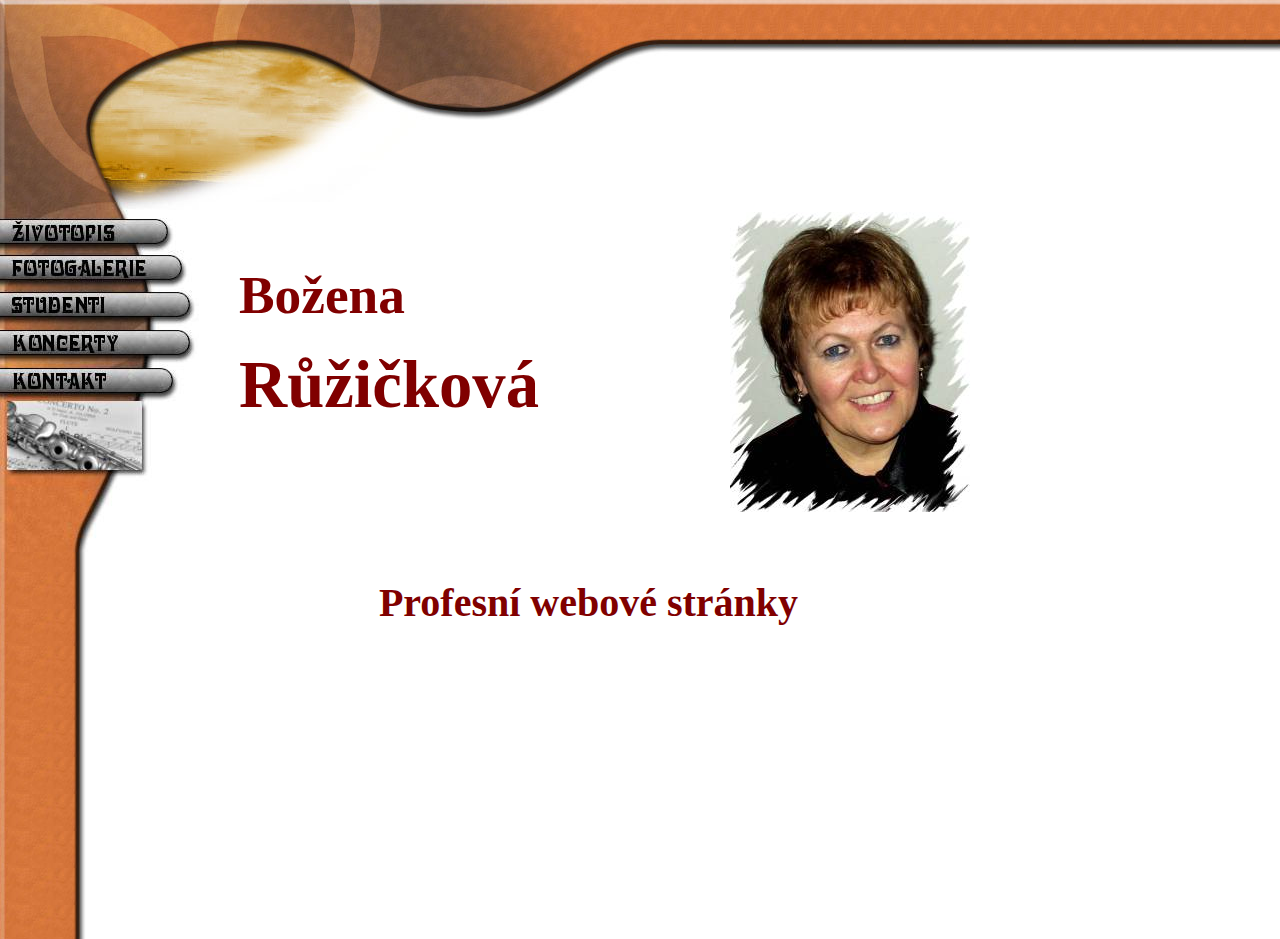
<file: index.html>
<!DOCTYPE HTML PUBLIC "-//W3C//DTD HTML 4.01 Transitional//EN">
<html lang="cs"><head>

       
    <link rel="stylesheet" href="style.css" type="text/css">     
    <meta http-equiv="Content-Language" content="cs">  
    <meta http-equiv="Content-Type" content="text/html; charset=utf-8">     
    <meta name="keywords" content="flétna,flute,ruzickova,růžičková,konzervatoř,konzervator,konservatorium,conservatoire,conservatory,Brno">     
    <meta name="description" content="Profesní webové stránky prof. Boženy Růžičkové,Profession web pages prof. Bozena Ruzickova">     
    <link rel="SHORTCUT ICON" type="image/x-icon" href="http://ruzickovabozena.xvx.cz/favicon.ico">     
    <meta name="robots" content="index,follow"><title>Růžičková Božena</title>  
            
    <style fprolloverstyle="">A:hover {color: #FF0000; font-weight: bold}   
    </style>     
    <style type="text/css">
    </style></head><body style="direction: ltr;" topmargin="0" leftmargin="0" alink="#000000" vlink="#000080">
    <div align="center">
      <center>
        <table border="0" cellpadding="0" cellspacing="0" height="111" width="100%">  
          <tbody>    
            <tr>      
              <td rowspan="2" height="111" width="668"> 
                <img src="images/header%28without-title%29.jpg" border="0" height="202" width="668"></td>      
              <td background="images/headsliver.jpg" height="29">
                <br>      </td>    
            </tr>    
            <tr>      
              <td height="84">&nbsp;</td>    
            </tr>  
          </tbody>
        </table>
      </center>
    </div>
    <div align="center">
      <center>
        <table style="width: 978px; height: 737px;" align="left" border="0" cellpadding="0" cellspacing="0">  
          <tbody>    
            <tr>      
              <td background="images/left.jpg" valign="top" width="188">
                <map name="FPMap0"><area href="zivotopis.htm" coords="0, 18, 169, 43" shape="rect"><area href="fotogalerie.htm" coords="0, 53, 181, 77" shape="rect"><area href="studenti.htm" coords="0, 89, 192, 116" shape="rect"><area href="nahravky.htm" coords="0, 129, 192, 154" shape="rect"><area href="kontakt.htm" coords="0, 166, 175, 191" shape="rect"><area href="http://www.konzervatorbrno.eu" shape="rect" coords="7, 198, 143, 269">      
                        
                        
                        
                        
                        
                        
                </map>      
                <img src="images/logomenu-withouttext.jpg" usemap="#FPMap0" border="0" height="350" width="199">      
                <p>&nbsp; 
                </p>      
                <p>&nbsp;
                </p>      
                <p>&nbsp;
                </p>      
                <p>&nbsp;
                </p>      
                <p>&nbsp;
                </p>      
                <p>&nbsp;
                </p>      </td>      
              <td valign="top">
                <font color="#800000">      
                  <h1 align="center">
                    <img src="images/br.jpg" align="right" border="0" height="300" hspace="0" vspace="10" width="248"></h1>      
                  <blockquote>        
                    <h1 align="left"><b>
                        <span style="font-size: 40pt;">
                          <br>Božena
                        </span></b></h1>        
                    <h1 align="left"><b>
                        <span style="font-size: 50pt;">Růžičková
                          <br>&nbsp;
                        </span></b></h1>        
                    <h1 align="right">&nbsp;</h1>        
                    <h1 style="text-align: center;"><b>
                        <span style="font-size: 30pt;">Profesní webové stránky
                        </span></b></h1>      
                  </blockquote>      
                </font>      
                      </td>    
            </tr>  
          </tbody>
        </table>
      </center>
    </div>
  </body></html>
</file>
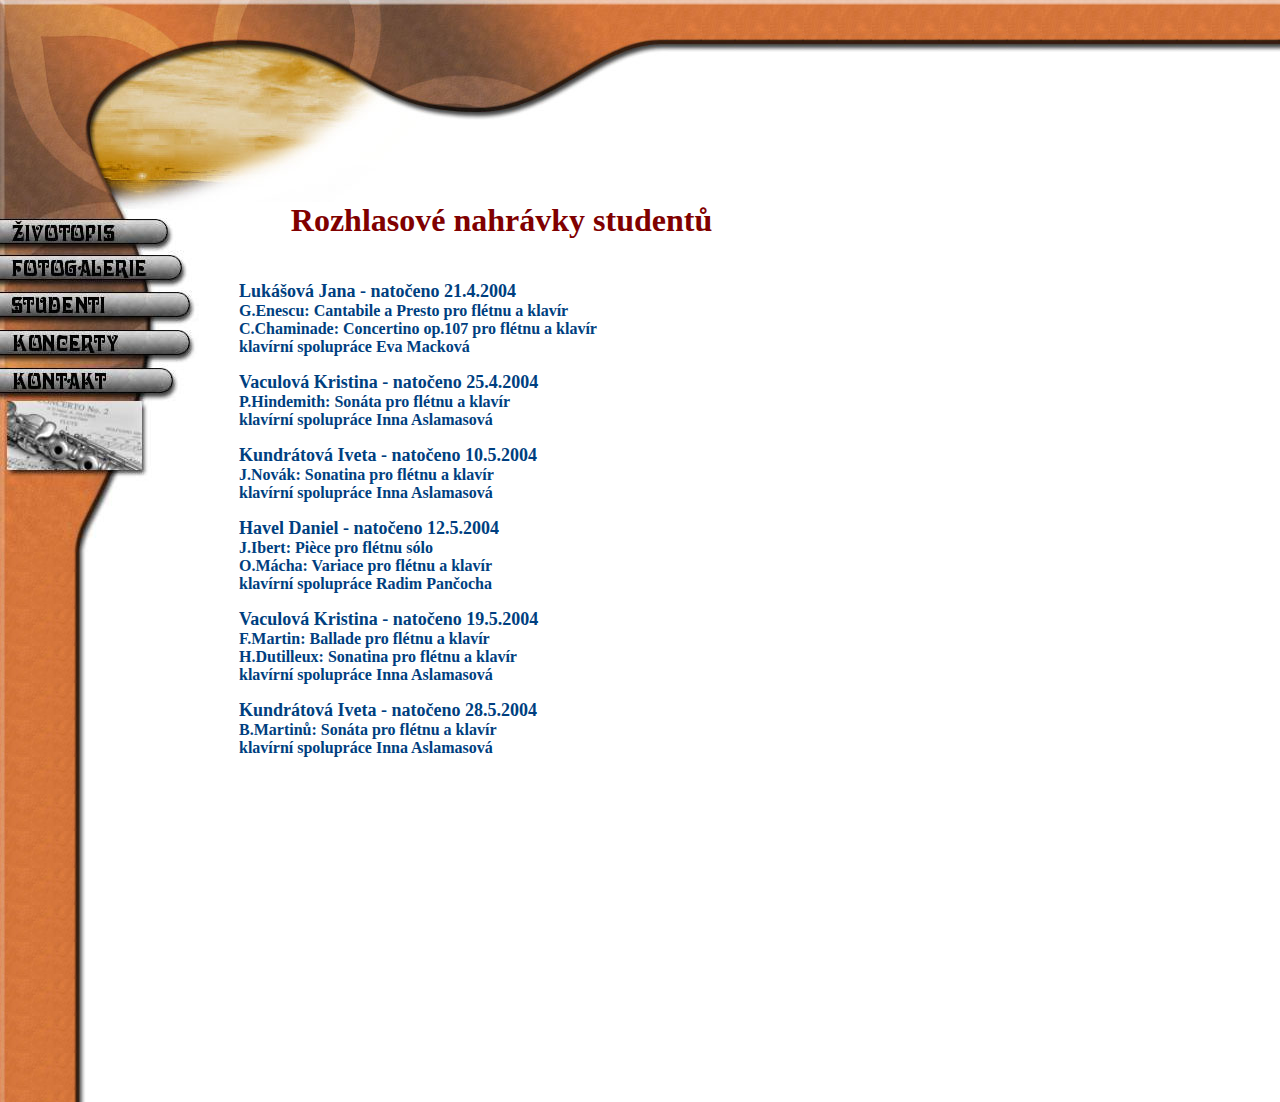
<file: devet.htm>
<!DOCTYPE HTML PUBLIC "-//W3C//DTD HTML 4.01 Transitional//EN">
<html lang="cs">
  <head>
    <link rel="stylesheet" href="style.css" type="text/css">
    <meta http-equiv="Content-Type" content="text/html; charset=utf-8">
    <meta http-equiv="Content-Language" content="cs">
    <title>Růžičková Božena - Rozhlasové nahrávky studentů
    </title>
    <style fprolloverstyle>A:hover {color: #FF0000; font-weight: bold} 
    </style>
    <style type="text/css">
    </style>
  </head>
  <body topmargin="0" leftmargin="0" vlink="#000080" alink="#000000">
    <div align="center">
      <center>
        <table border="0" cellpadding="0" cellspacing="0" width="100%" height="111">
          <tr>
            <td width="668" rowspan="2" height="111">
              <img border="0" src="images/header(without-title).jpg" width="668" height="202"></td>
            <td background="images/headsliver.jpg" height="29"></td>
          </tr>
          <tr>
            <td height="84">&nbsp;</td>
          </tr>
        </table>
      </center>
    </div>
    <div align="center">
      <center>
        <table border="0" cellpadding="0" cellspacing="0" width="804" align="left" height="100%">
          <tr>
            <td width="188" background="images/left.jpg" valign="top">
              <map name="FPMap0">
                <area href="zivotopis.htm" coords="0, 18, 169, 43" shape="rect">
                <area href="fotogalerie.htm" coords="0, 53, 181, 77" shape="rect">
                <area href="studenti.htm" coords="0, 89, 192, 116" shape="rect">
                <area href="nahravky.htm" coords="0, 129, 192, 154" shape="rect">
                <area href="kontakt.htm" coords="0, 166, 175, 191" shape="rect">
                <area href="index.html" shape="rect" coords="7, 198, 143, 269">
              </map>
              <img border="0" src="images/logomenu-withouttext.jpg" usemap="#FPMap0" width="199" height="350">
              <p>&nbsp; 
                <p>&nbsp;
                </p>
                <p>&nbsp;
                </p>
                <p>&nbsp;
                </p>
                <p>&nbsp;
                </p>
                <p>&nbsp;
                </p></td>
            <td valign="top">
              <h1 align="center"><b>
                  <font color="#800000">Rozhlasové nahrávky studentů
                  </font></b></h1>
              <blockquote>
                <p align="left" class="style2">
                  <font size="4">
                    <br>Lukášová Jana - natočeno 21.4.2004
                  </font>
                  <br>G.Enescu: Cantabile a Presto pro flétnu a klavír
                  <br>C.Chaminade: Concertino op.107 pro flétnu a klavír
                  <br>klavírní spolupráce Eva Macková
                </p>
                <p align="left" class="style2">
                  <font size="4">Vaculová Kristina - natočeno  25.4.2004
                  </font>
                  <br>P.Hindemith: Sonáta pro flétnu a klavír
                  <br>klavírní spolupráce Inna Aslamasová
                </p>
                <p align="left" class="style2">
                  <font size="4">Kundrátová Iveta - natočeno  10.5.2004
                  </font>
                  <br>J.Novák: Sonatina pro flétnu a klavír
                  <br>klavírní spolupráce Inna Aslamasová
                </p>
                <p align="left" class="style2">
                  <font size="4">Havel Daniel - natočeno 12.5.2004
                  </font>
                  <br>J.Ibert: Pi&egrave;ce pro flétnu sólo
                  <br>O.Mácha: Variace pro flétnu a klavír
                  <br>klavírní spolupráce Radim Pančocha
                </p>
                <p align="left" class="style2">
                  <font size="4">Vaculová Kristina - natočeno  19.5.2004
                  </font>
                  <br>F.Martin: Ballade pro flétnu a klavír
                  <br>H.Dutilleux: Sonatina pro flétnu a klavír
                  <br>klavírní spolupráce Inna Aslamasová
                </p>
                <p align="left" class="style2">
                  <font size="4">Kundrátová Iveta - natočeno  28.5.2004
                  </font>
                  <br>B.Martinů: Sonáta pro flétnu a klavír
                  <br>klavírní spolupráce Inna Aslamasová
                </p>
              </blockquote></td>
          </tr>
        </table>
      </center>
    </div>
  </body>
</html>
</file>
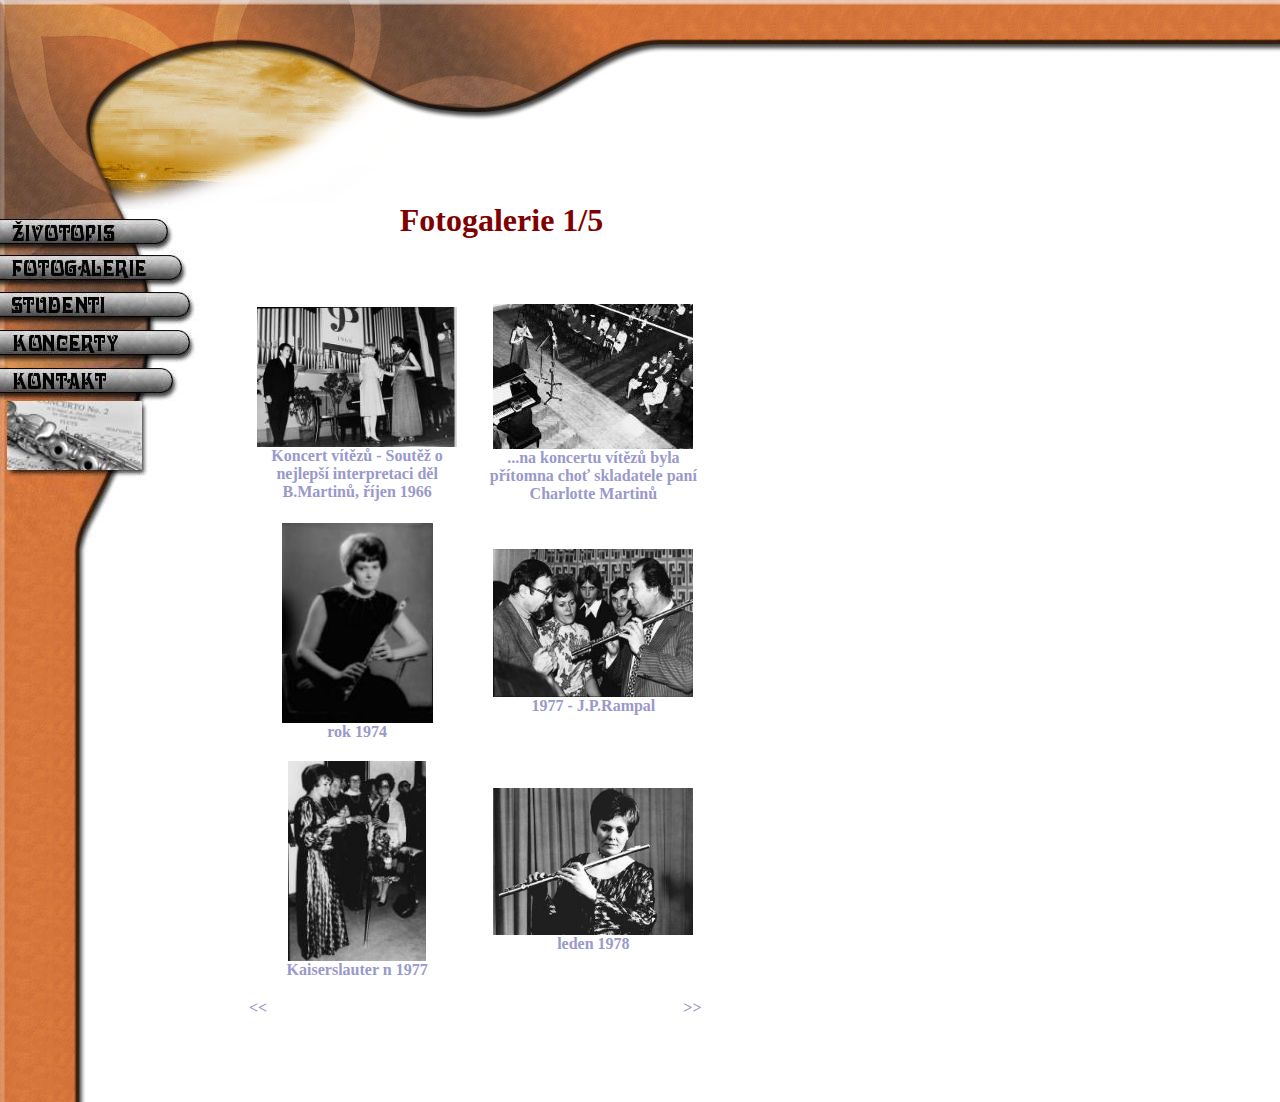
<file: fotogalerie.htm>
<!DOCTYPE HTML PUBLIC "-//W3C//DTD HTML 4.01 Transitional//EN">
<html lang="cs">
  <head>  
    <link rel="stylesheet" href="style.css" type="text/css">  
    <meta http-equiv="Content-Type" content="text/html; charset=utf-8">  
    <meta http-equiv="Content-Language" content="cs">  
    <title>Růžičková Božena - Fotogalerie 1
    </title>  
    <style fprolloverstyle="">a:hover      { color: #FF0000; font-weight: bold }   
    </style>  
    <style type="text/css">
    </style>
  </head>
  <body style="direction: ltr;" topmargin="0" leftmargin="0" alink="#000000" vlink="#000080">
    <div align="center">
      <center>
        <table border="0" cellpadding="0" cellspacing="0" height="111" width="100%">  
          <tbody>    
            <tr>      
              <td rowspan="2" height="111" width="668">      
                <img src="images/header%28without-title%29.jpg" border="0" height="202" width="668"></td>      
              <td background="images/headsliver.jpg" height="29"></td>    
            </tr>    
            <tr>      
              <td height="84">&nbsp;</td>    
            </tr>  
          </tbody>
        </table>
      </center>
    </div>
    <div align="center">
      <center>
        <table align="left" border="0" cellpadding="0" cellspacing="0" height="100%" width="804">  
          <tbody>    
            <tr>      
              <td background="images/left.jpg" valign="top" width="188">
                <map name="FPMap0">      
                  <area href="zivotopis.htm" coords="0, 18, 169, 43" shape="rect">      
                  <area href="fotogalerie.htm" coords="0, 53, 181, 77" shape="rect">      
                  <area href="studenti.htm" coords="0, 89, 192, 116" shape="rect">      
                  <area href="nahravky.htm" coords="0, 129, 192, 154" shape="rect">      
                  <area href="kontakt.htm" coords="0, 166, 175, 191" shape="rect">      
                  <area href="index.html" shape="rect" coords="7, 198, 143, 269">      
                </map>      
                <img src="images/logomenu-withouttext.jpg" usemap="#FPMap0" border="0" height="350" width="199">      
                <p>&nbsp;       
                </p>      
                <p>&nbsp;
                </p>      
                <p>&nbsp;
                </p>      
                <p>&nbsp;
                </p>      
                <p>&nbsp;
                </p>      
                <p>&nbsp;
                </p>      </td>      
              <td valign="top">      
                <h1 align="center">
                  <font color="#800000">Fotogalerie 1/5
                  </font></h1>      
                <blockquote>        
                  <p class="style2">&nbsp;
                  </p>        
                  <table style="border-collapse: collapse;" id="AutoNumber1" border="0" bordercolor="#111111" cellpadding="10" width="90%">  
                    <tbody>            
                      <tr>    
                        <td class="style2" align="center" width="33%">    
                          <a href="images/foto/koncertvit66.jpg">    
                            <img src="images/foto/m_koncertvit66.jpg" alt="Besedn&iacute; dům 9.10.66 - kl.dopr. Jaroslav Sm&yacute;kal, Eva &Scaron;lapansk&aacute;" border="0" height="140" width="200">
                            <br>    Koncert v&iacute;tězů - Soutěž o nejlep&scaron;&iacute; interpretaci děl B.Martinů, ř&iacute;jen 1966</a></td>    
                        <td class="style2" align="center" width="33%">    
                          <a href="images/zivot/koncertvitezu.jpg">    
                            <img src="images/zivot/m_koncertvitezu.jpg" alt="prvn&iacute; řada, třet&iacute; zprava" border="0" height="145" width="200">
                            <br>    ...na koncertu v&iacute;tězů byla př&iacute;tomna choť skladatele pan&iacute; Charlotte Martinů</a></td>  
                      </tr>  
                      <tr>    
                        <td class="style2" align="center" width="33%">    
                          <a href="images/foto/1974.jpg">    
                            <img src="images/foto/m_1974.jpg" border="0" height="200" width="151">
                            <br>    rok 1974</a></td>    
                        <td class="style2" align="center" width="33%">    
                          <a href="images/foto/rampal.jpg">    
                            <img src="images/foto/m_rampal.jpg" alt="vlevo - Milan Munclinger" border="0" height="148" width="200">
                            <br>    1977 - J.P.Rampal</a></td>  
                      </tr>  
                      <tr>    
                        <td class="style2" align="center" width="33%">    
                          <a href="images/foto/kaiserslautern.jpg">    
                            <img src="images/foto/m_kaiserslautern.jpg" border="0" height="200" width="138">
                            <br>    Kaiserslauter
                            <span lang="en-us">n 1977
                            </span></a></td>    
                        <td class="style2" align="center" width="33%">    
                          <a href="images/foto/leden78.jpg">    
                            <img src="images/foto/m_leden78.jpg" border="0" height="147" width="200">
                            <br>    leden 1978</a></td>  
                      </tr>  
                      <tr>    
                        <td class="style2" align="center" width="33%">                   
                          <p class="style2" align="left">
                            <span lang="en-us">    
                              <a href="fotogalerie5.htm">&lt;&lt;</a>
                            </span>
                          </p>              </td>    
                        <td class="style2" align="center" width="33%">                   
                          <p class="style2" align="right">
                            <a href="fotogalerie2.htm">&gt;&gt;</a>
                          </p>              </td>  
                      </tr>             
                    </tbody>        
                  </table>      
                </blockquote>      </td>    
            </tr>  
          </tbody>
        </table>
      </center>
    </div>
    <p>&nbsp;
    </p>
  </body>
</html>
</file>
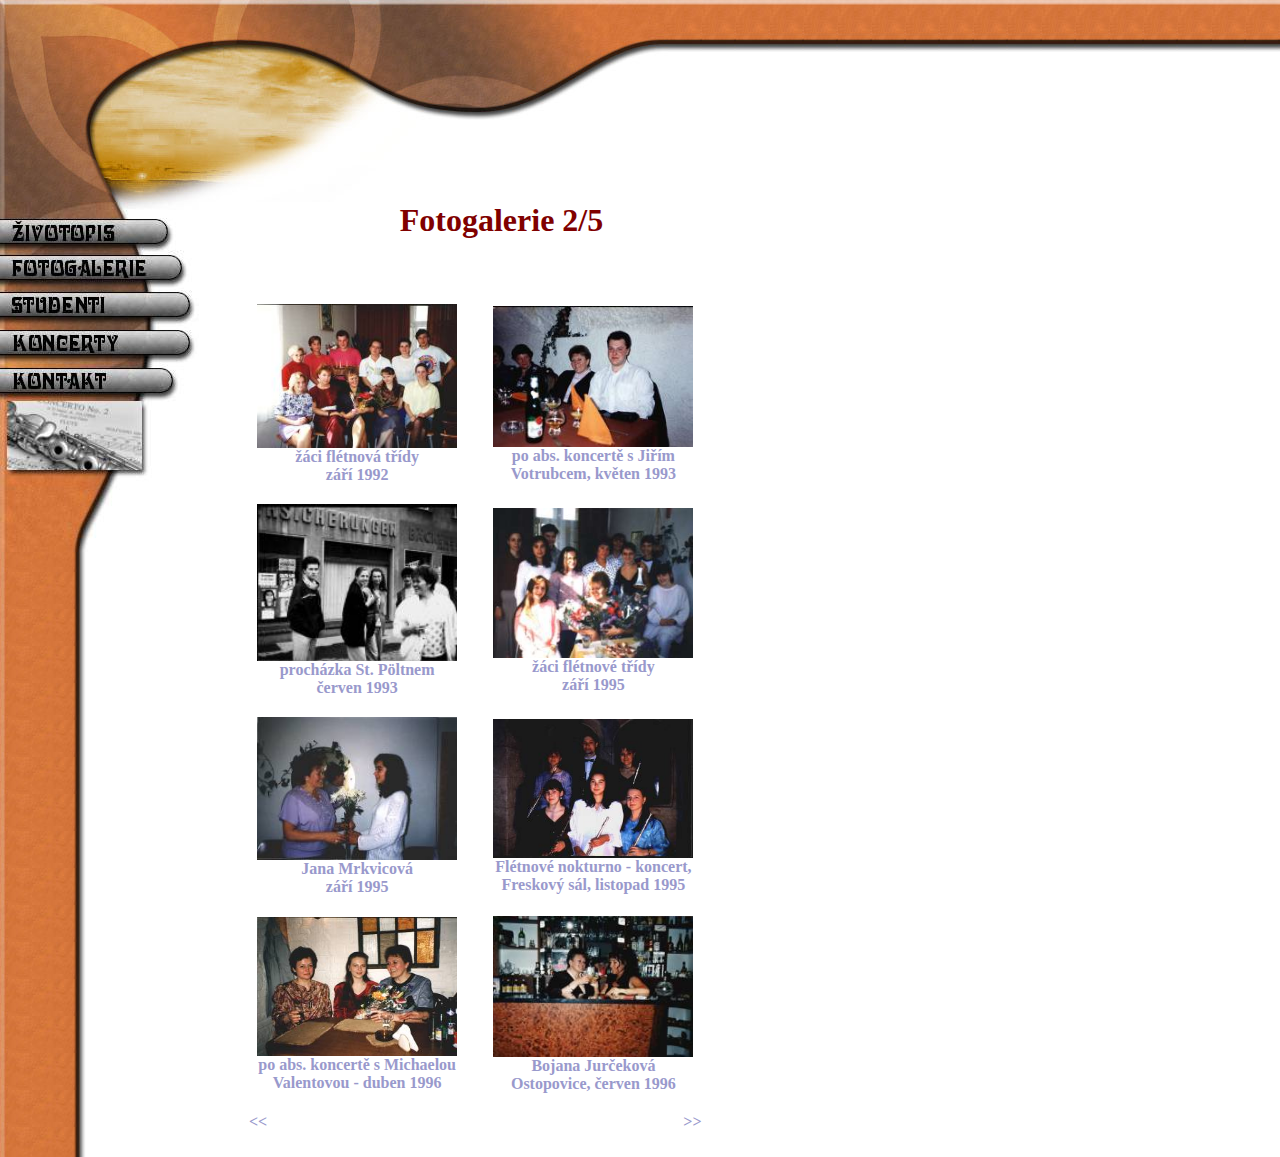
<file: fotogalerie2.htm>
<!DOCTYPE HTML PUBLIC "-//W3C//DTD HTML 4.01 Transitional//EN">
<html lang="cs">
  <head>  
    <link rel="stylesheet" href="style.css" type="text/css">  
    <meta http-equiv="Content-Type" content="text/html; charset=utf-8">  
    <meta http-equiv="Content-Language" content="cs">  
    <title>Růžičková Božena - Fotogalerie 2
    </title>  
    <style fprolloverstyle="">a:hover      { color: #FF0000; font-weight: bold }   
    </style>  
    <style type="text/css">
    </style>
  </head>
  <body style="direction: ltr;" topmargin="0" leftmargin="0" alink="#000000" vlink="#000080">
    <div align="center">
      <center>
        <table border="0" cellpadding="0" cellspacing="0" height="111" width="100%">  
          <tbody>    
            <tr>      
              <td rowspan="2" height="111" width="668">      
                <img src="images/header%28without-title%29.jpg" border="0" height="202" width="668"></td>      
              <td background="images/headsliver.jpg" height="29"></td>    
            </tr>    
            <tr>      
              <td height="84">&nbsp;</td>    
            </tr>  
          </tbody>
        </table>
      </center>
    </div>
    <div align="center">
      <center>
        <table align="left" border="0" cellpadding="0" cellspacing="0" height="100%" width="804">  
          <tbody>    
            <tr>      
              <td background="images/left.jpg" valign="top" width="188">
                <map name="FPMap0">      
                  <area href="zivotopis.htm" coords="0, 18, 169, 43" shape="rect">      
                  <area href="fotogalerie.htm" coords="0, 53, 181, 77" shape="rect">      
                  <area href="studenti.htm" coords="0, 89, 192, 116" shape="rect">      
                  <area href="nahravky.htm" coords="0, 129, 192, 154" shape="rect">      
                  <area href="kontakt.htm" coords="0, 166, 175, 191" shape="rect">      
                  <area href="index.html" shape="rect" coords="7, 198, 143, 269">      
                </map>      
                <img src="images/logomenu-withouttext.jpg" usemap="#FPMap0" border="0" height="350" width="199">      
                <p>&nbsp;       
                </p>      
                <p>&nbsp;
                </p>      
                <p>&nbsp;
                </p>      
                <p>&nbsp;
                </p>      
                <p>&nbsp;
                </p>      
                <p>&nbsp;
                </p>      </td>      
              <td valign="top">      
                <h1 align="center">
                  <font color="#800000">Fotogalerie 2/5
                  </font></h1>      
                <blockquote>        
                  <p class="style2">&nbsp;
                  </p>        
                  <table style="border-collapse: collapse;" id="AutoNumber1" border="0" bordercolor="#111111" cellpadding="10" width="90%">  
                    <tbody>            
                      <tr>    
                        <td class="style2" align="center" width="33%">                   
                          <p class="style2" align="center">
                            <a href="images/foto/fl92.jpg">    
                              <img src="images/foto/m_fl92.jpg" alt="Zavadilov&aacute;, Mrkvicov&aacute;, Votrubec, prof. Va&scaron;ek, Kaniov&aacute;, Kratochv&iacute;l, Musilov&aacute;, jurčekov&aacute;, Valentov&aacute;, Olivov&aacute;" border="0" height="144" width="200">
                              <br>    ž&aacute;ci fl&eacute;tnov&aacute; tř&iacute;dy
                              <br>    z&aacute;ř&iacute; 1992</a>
                          </p>              </td>    
                        <td class="style2" align="center" width="33%">    
                          <a href="images/foto/votrubec.jpg">    
                            <img src="images/foto/m_votrubec.jpg" border="0" height="141" width="200">
                            <br>    po abs. koncertě s Jiř&iacute;m Votrubcem, květen 1993</a></td>  
                      </tr>  
                      <tr>    
                        <td class="style2" align="center" width="33%">    
                          <a href="images/foto/poltne.jpg">    
                            <img src="images/foto/m_poltne.jpg" alt="druh&aacute; zleva - Petra Olivov&aacute;" border="0" height="157" width="200">
                            <br>    proch&aacute;zka St. P&ouml;ltnem
                            <br>    červen 1993</a></td>    
                        <td class="style2" align="center" width="33%">    
                          <a href="images/foto/ft95.jpg">    
                            <img src="images/foto/m_ft95.jpg" alt="Olivov&aacute;, Voj&aacute;ček, Majdov&aacute;, Mrkvicov&aacute;, Klementov&aacute;, Jurčekov&aacute;, Chlebn&iacute;čkov&aacute;, Vaněček, Valentov&aacute;, Cenkov&aacute;" border="0" height="150" width="200">
                            <br>    ž&aacute;ci     fl&eacute;tnov&eacute; tř&iacute;dy
                            <br>    z&aacute;ř&iacute; 1995</a></td>  
                      </tr>  
                      <tr>    
                        <td class="style2" align="center" width="33%">    
                          <a href="images/foto/mrkvicova.jpg">    
                            <img src="images/foto/m_mrkvicova.jpg" border="0" height="143" width="200">
                            <br>    Jana Mrkvicov&aacute;
                            <br>    z&aacute;ř&iacute; 1995</a></td>    
                        <td class="style2" align="center" width="33%">    
                          <a href="images/foto/fn95.jpg">    
                            <img src="images/foto/m_fn95.jpg" alt="Cenkov&aacute;, Mrkvicov&aacute;, Valentov&aacute;, Majdov&aacute;, Voj&aacute;ček, Chlebn&iacute;čkov&aacute;" border="0" height="139" width="200">
                            <br>    Fl&eacute;tnov&eacute; nokturno - koncert, Freskov&yacute; s&aacute;l, listopad 1995</a></td>  
                      </tr>  
                      <tr>    
                        <td class="style2" align="center" width="33%">                   
                          <p class="style2">    
                            <a href="images/foto/valentova96.jpg">    
                              <img src="images/foto/m_valentova96.jpg" border="0" height="139" width="200">
                              <br>    po abs. koncertě s Michaelou Valentovou - duben 1996</a>
                          </p>              </td>    
                        <td class="style2" align="center" width="33%">    
                          <a href="images/foto/jurcek.jpg">    
                            <img src="images/foto/m_jurcek.jpg" border="0" height="141" width="200">
                            <br>    Bojana Jurčekov&aacute;
                            <br>    Ostopovice, červen 1996</a></td>  
                      </tr>  
                      <tr>    
                        <td class="style2" width="33%">                   
                          <p class="style2" align="left">
                            <a href="fotogalerie.htm">&lt;&lt;</a>
                          </p>              </td>    
                        <td class="style2" width="33%">                   
                          <p class="style2" align="right">    
                            <a href="fotogalerie3.htm">&gt;&gt;</a>
                          </p>              </td>  
                      </tr>          
                    </tbody>        
                  </table>      
                </blockquote>      </td>    
            </tr>  
          </tbody>
        </table>
      </center>
    </div>
  </body>
</html>
</file>
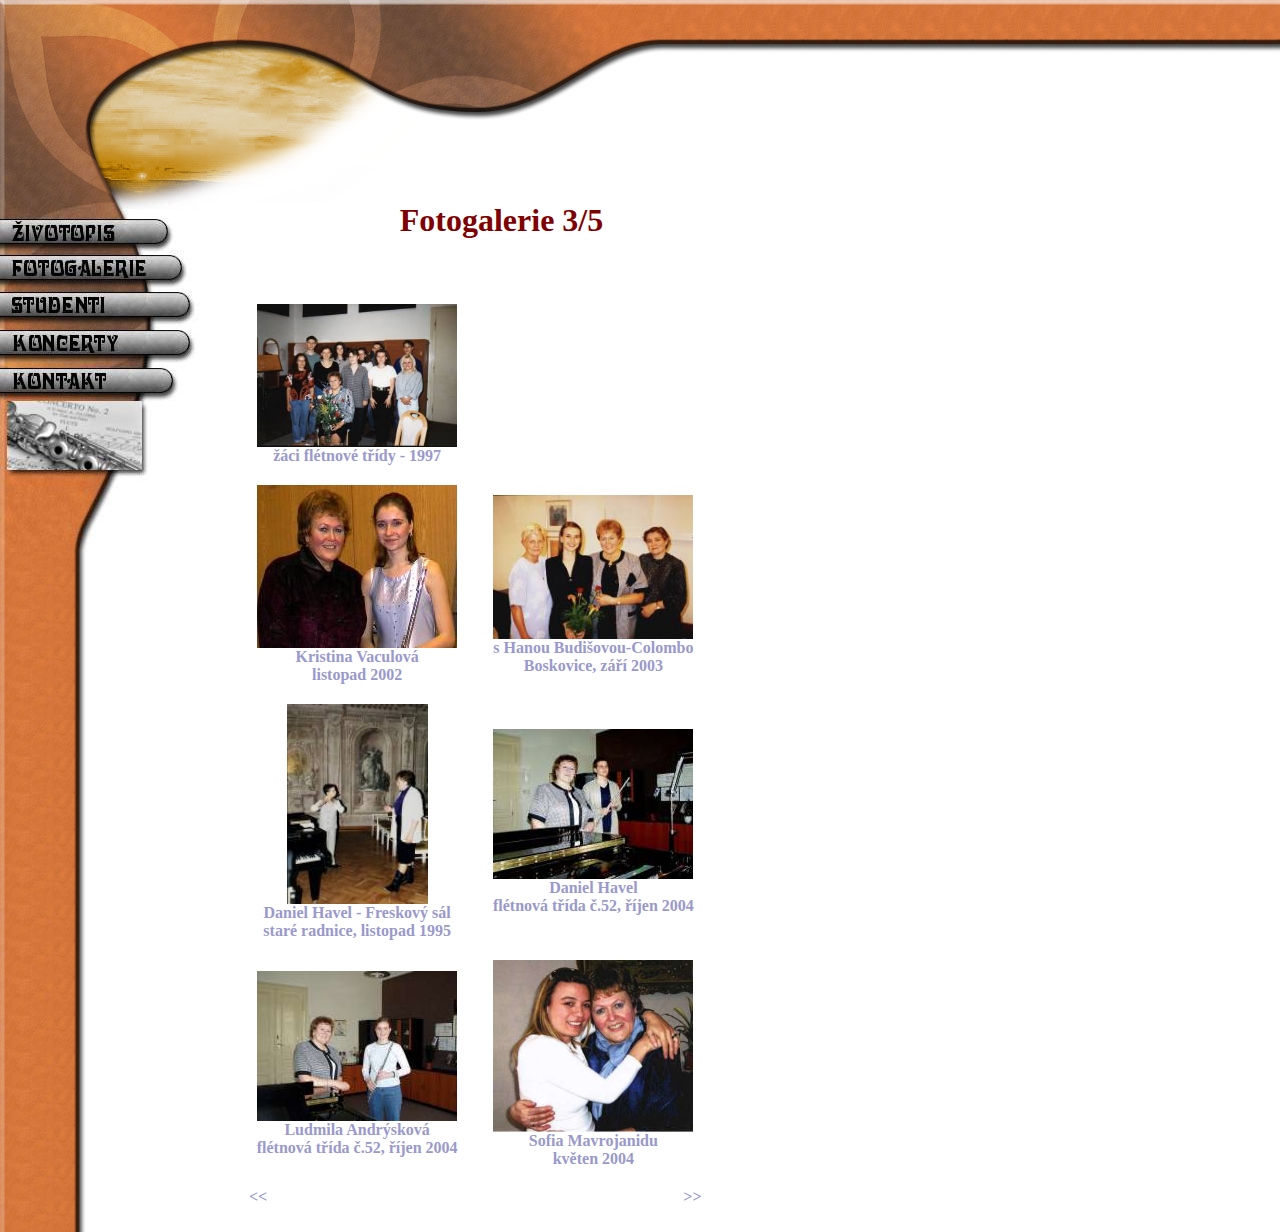
<file: fotogalerie3.htm>
<!DOCTYPE HTML PUBLIC "-//W3C//DTD HTML 4.01 Transitional//EN">
<html lang="cs">
  <head>  
    <link rel="stylesheet" href="style.css" type="text/css">  
    <meta http-equiv="Content-Type" content="text/html; charset=utf-8">  
    <meta http-equiv="Content-Language" content="cs">  
    <title>Růžičková Božena - Fotogalerie 3
    </title>  
    <style fprolloverstyle="">a:hover      { color: #FF0000; font-weight: bold }   
    </style>  
    <style type="text/css">
    </style>
  </head>
  <body style="direction: ltr;" topmargin="0" leftmargin="0" alink="#000000" vlink="#000080">
    <div align="center">
      <center>
        <table border="0" cellpadding="0" cellspacing="0" height="111" width="100%">  
          <tbody>    
            <tr>      
              <td rowspan="2" height="111" width="668">      
                <img src="images/header%28without-title%29.jpg" border="0" height="202" width="668"></td>      
              <td background="images/headsliver.jpg" height="29"></td>    
            </tr>    
            <tr>      
              <td height="84">&nbsp;</td>    
            </tr>  
          </tbody>
        </table>
      </center>
    </div>
    <div align="center">
      <center>
        <table align="left" border="0" cellpadding="0" cellspacing="0" height="100%" width="804">  
          <tbody>    
            <tr>      
              <td background="images/left.jpg" valign="top" width="188">
                <map name="FPMap0">      
                  <area href="zivotopis.htm" coords="0, 18, 169, 43" shape="rect">      
                  <area href="fotogalerie.htm" coords="0, 53, 181, 77" shape="rect">      
                  <area href="studenti.htm" coords="0, 89, 192, 116" shape="rect">      
                  <area href="nahravky.htm" coords="0, 129, 192, 154" shape="rect">      
                  <area href="kontakt.htm" coords="0, 166, 175, 191" shape="rect">      
                  <area href="index.html" shape="rect" coords="7, 198, 143, 269">      
                </map>      
                <img src="images/logomenu-withouttext.jpg" usemap="#FPMap0" border="0" height="350" width="199">      
                <p>&nbsp;       
                </p>      
                <p>&nbsp;
                </p>      
                <p>&nbsp;
                </p>      
                <p>&nbsp;
                </p>      
                <p>&nbsp;
                </p>      
                <p>&nbsp;
                </p>      </td>      
              <td valign="top">      
                <h1 align="center">
                  <font color="#800000">Fotogalerie 3/5
                  </font></h1>      
                <blockquote>        
                  <p class="style2">&nbsp;
                  </p>        
                  <table style="border-collapse: collapse;" id="AutoNumber1" border="0" bordercolor="#111111" cellpadding="10" width="90%">  
                    <tbody>            
                      <tr>    
                        <td class="style2" align="center" width="33%">                   
                          <p class="style2">    
                            <a href="images/foto/ft97.jpg">    
                              <img src="images/foto/m_ft97.jpg" alt="Voj&aacute;ček, Or&aacute;čov&aacute;, Miku&scaron;kov&aacute;, Vaněček, &Scaron;karohl&iacute;d, Klementov&aacute;, Majdov&aacute;,Cenkov&aacute;, Luke&scaron;ov&aacute;, Zavadilov&aacute;" border="0" height="143" width="200">
                              <br>    ž&aacute;ci     fl&eacute;tnov&eacute; tř&iacute;dy - 1997</a>
                          </p>              </td>    
                        <td class="style2" align="center" width="33%">                   
                          <p class="style2" align="center">&nbsp;
                          </p>              </td>  
                      </tr>  
                      <tr>    
                        <td class="style2" align="center" width="33%">    
                          <a href="images/foto/vaculova.jpg">    
                            <img src="images/foto/m_vaculova.jpg" border="0" height="163" width="200">
                            <br>    Kristina Vaculov&aacute;
                            <br>    listopad 2002</a></td>    
                        <td class="style2" align="center" width="33%">    
                          <a href="images/foto/colombo03.jpg">    
                            <img src="images/foto/m_colombo03.jpg" alt="Hana Budi&scaron;ov&aacute;-Colombo, Inna Aslamasov&aacute;" border="0" height="144" width="200">
                            <br>    s Hanou Budi&scaron;ovou-Colombo
                            <br>    Boskovice, z&aacute;ř&iacute; 2003</a></td>  
                      </tr>  
                      <tr>    
                        <td class="style2" align="center" width="33%">    
                          <a href="images/foto/havel95.jpg">    
                            <img src="images/foto/m_havel95.jpg" border="0" height="200" width="141">
                            <br>    Daniel Havel - Freskov&yacute; s&aacute;l star&eacute; radnice, listopad 1995</a></td>    
                        <td class="style2" align="center" width="33%">    
                          <a href="images/foto/havel.jpg">    
                            <img src="images/foto/m_havel.jpg" border="0" height="150" width="200">
                            <br>    Daniel Havel
                            <br>    fl&eacute;tnov&aacute; tř&iacute;da č.52, ř&iacute;jen 2004</a></td>  
                      </tr>  
                      <tr>    
                        <td class="style2" align="center" width="33%">                   
                          <p class="style2" align="center">
                            <a href="images/foto/andryskova.jpg">    
                              <img src="images/foto/m_andryskova.jpg" border="0" height="150" width="200">
                              <br>    Ludmila Andr&yacute;skov&aacute;
                              <br>    fl&eacute;tnov&aacute; tř&iacute;da č.52, ř&iacute;jen 2004</a>
                          </p>              </td>    
                        <td class="style2" align="center" width="33%">    
                          <a href="images/foto/mavrojanidu.jpg">    
                            <img src="images/foto/m_mavrojanidu.jpg" border="0" height="172" width="200">
                            <br>    Sofia Mavrojanidu
                            <br>    květen 2004</a></td>  
                      </tr>  
                      <tr>    
                        <td class="style2" align="center" width="33%">                   
                          <p class="style2" align="left">
                            <a href="fotogalerie2.htm">&lt;&lt;</a>
                          </p>              </td>    
                        <td class="style2" align="center" width="33%">                   
                          <p class="style2" align="right">
                            <span lang="en-us">    
                              <a href="fotogalerie4.htm">&gt;&gt;</a>
                            </span>
                          </p>              </td>  
                      </tr>          
                    </tbody>        
                  </table>      
                </blockquote>      </td>    
            </tr>  
          </tbody>
        </table>
      </center>
    </div>
  </body>
</html>
</file>
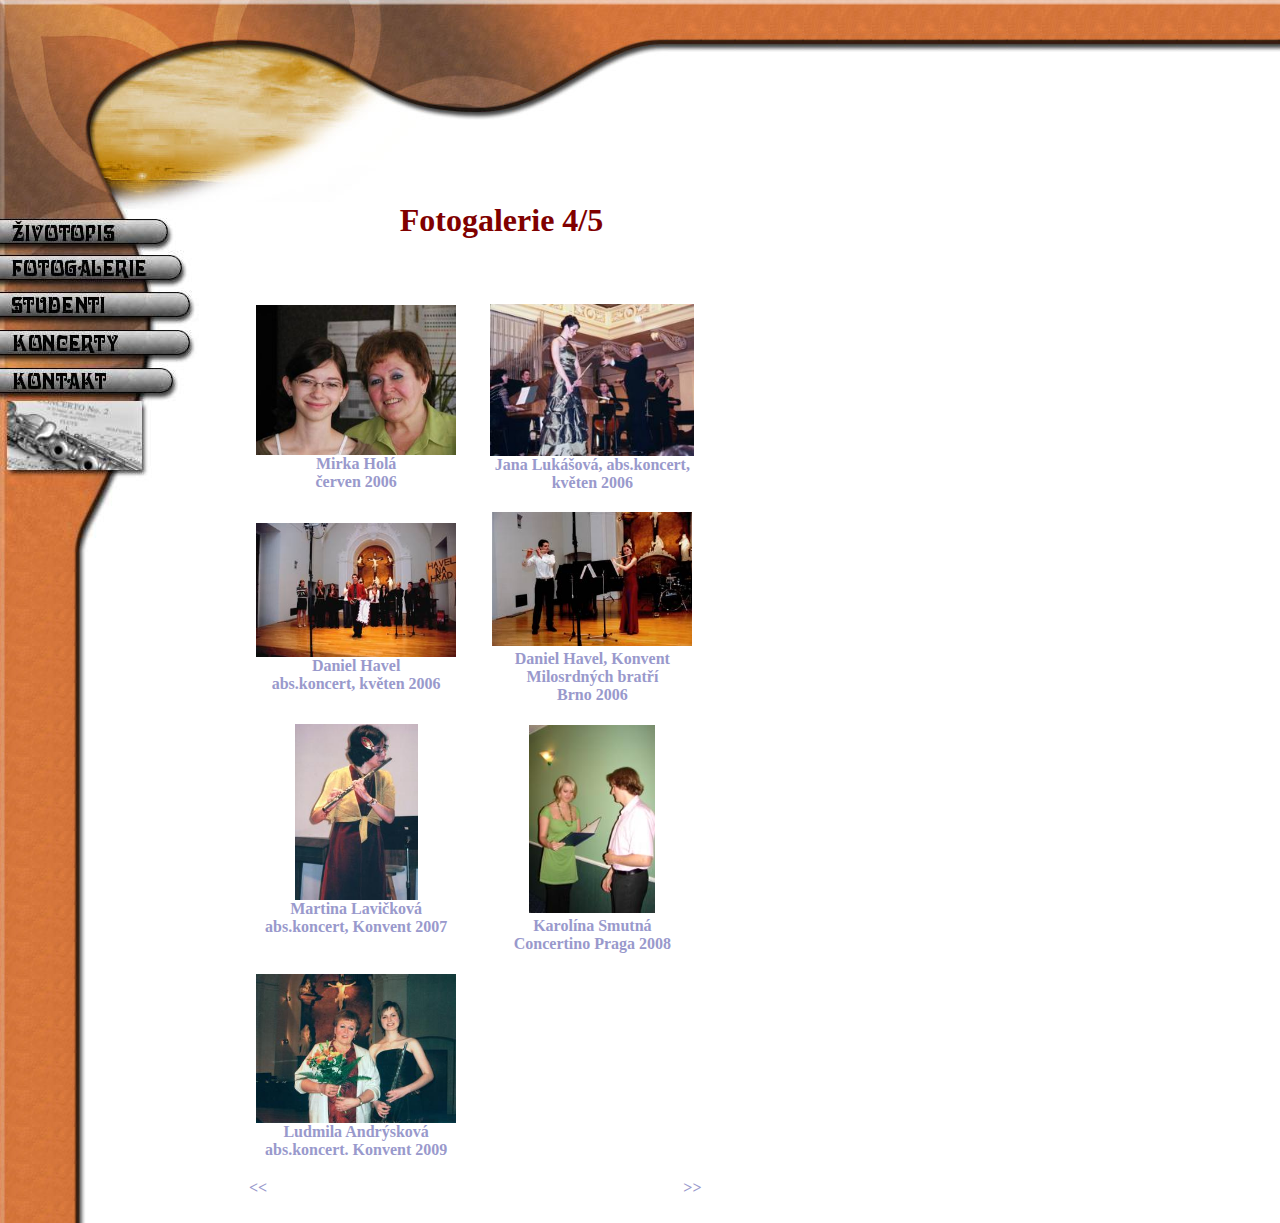
<file: fotogalerie4.htm>
<!DOCTYPE HTML PUBLIC "-//W3C//DTD HTML 4.01 Transitional//EN">
<html style="direction: ltr;" lang="cs">
  <head>     
    <link rel="stylesheet" href="style.css" type="text/css">     
    <meta http-equiv="Content-Type" content="text/html; charset=utf-8">     
    <meta http-equiv="Content-Language" content="cs">        
    <title>Růžičková Božena - Fotogalerie 4
    </title>  
    <style fprolloverstyle="">a:hover { color: #FF0000; font-weight: bold }   
    </style>     
    <style type="text/css">
    </style>
  </head>
  <body style="direction: ltr;" topmargin="0" leftmargin="0" alink="#000000" vlink="#000080">
    <div align="center">
      <center>
        <table border="0" cellpadding="0" cellspacing="0" height="111" width="100%">  
          <tbody>    
            <tr>      
              <td rowspan="2" height="111" width="668">
                <img src="images/header%28without-title%29.jpg" border="0" height="202" width="668"></td>      
              <td background="images/headsliver.jpg" height="29"></td>    
            </tr>    
            <tr>      
              <td height="84">&nbsp;</td>    
            </tr>     
          </tbody>
        </table>
      </center>
    </div>
    <div align="center">
      <center>
        <table align="left" border="0" cellpadding="0" cellspacing="0" height="100%" width="804">  
          <tbody>    
            <tr>      
              <td background="images/left.jpg" valign="top" width="188">
                <map name="FPMap0">      
                  <area href="zivotopis.htm" coords="0, 18, 169, 43" shape="rect">      
                  <area href="fotogalerie.htm" coords="0, 53, 181, 77" shape="rect">      
                  <area href="studenti.htm" coords="0, 89, 192, 116" shape="rect">      
                  <area href="nahravky.htm" coords="0, 129, 192, 154" shape="rect">      
                  <area href="kontakt.htm" coords="0, 166, 175, 191" shape="rect">      
                  <area href="index.html" shape="rect" coords="7, 198, 143, 269">      
                </map>      
                <img src="images/logomenu-withouttext.jpg" usemap="#FPMap0" border="0" height="350" width="199">             
                <p>&nbsp;       
                </p>             
                <p>&nbsp;
                </p>             
                <p>&nbsp;
                </p>             
                <p>&nbsp;
                </p>             
                <p>&nbsp;
                </p>             
                <p>&nbsp;
                </p>      </td>      
              <td valign="top">             
                <h1 align="center">
                  <font color="#800000">Fotogalerie 4/5
                  </font></h1>&nbsp;&nbsp;
                <br>             
                <blockquote>                 
                  <table style="border-collapse: collapse; width: 90%;" id="AutoNumber1" border="0" bordercolor="#111111" cellpadding="10"> 
                    <tbody>            
                      <tr> 
                        <td class="style2" align="center" width="33%">
                          <a href="images/foto/hola.jpg">
                            <img style="border: 0px solid ; width: 200px; height: 150px;" alt="" src="images/foto/m_hola.jpg">
                            <br>Mirka Hol&aacute;
                            <br>červen 2006</a></td> 
                        <td class="style2" style="width: 33%; text-align: center; vertical-align: top;"> 
                          <a href="images/foto/lukasova.jpg">
                            <img style="border: 0px solid ; width: 204px; height: 152px;" alt="Jana Luk&aacute;&scaron;ov&aacute;" src="images/foto/m_lukasova.jpg">
                            <br>Jana Luk&aacute;&scaron;ov&aacute;, abs.koncert, květen 2006</a></td>            
                      </tr> 
                      <tr> 
                        <td class="style2" align="center" width="33%"> 
                          <a href="images/foto/havel2.jpg">
                            <img title="Votavov&aacute;, Smutn&aacute;, Tomečkov&aacute;, Vesel&aacute;, Havel, Lavičkov&aacute;, Hol&aacute;, Popelkov&aacute;, Jak&uacute;bkov&aacute;, Andr&yacute;skov&aacute;, Kotačka" style="border: 0px solid ; width: 200px; height: 134px;" alt="" src="images/foto/m_havel2.jpg"></a>
                          <br>              
                          <a href="images/foto/havel2.jpg">Daniel Havel
                            <br> abs.koncert, květen 2006</a></td>              
                        <td class="style2" align="center" width="33%">
                          <a href="images/foto/havel1.jpg">
                            <img title="Daniel Havel + Krist&iacute;na Vaculov&aacute;" style="border: 0px solid ; width: 200px; height: 134px;" alt="" src="images/foto/m_havel1.jpg"></a>
                          <a href="images/foto/havel1.jpg">
                            <br>Daniel Havel, Konvent Milosrdn&yacute;ch bratř&iacute;
                            <br>Brno 2006</a></td>            
                      </tr>            
                      <tr>              
                        <td class="style2" align="center" width="33%">
                          <a href="images/foto/hola.jpg">              </a>
                          <a href="images/foto/pjaro2009.jpg"></a>
                          <a href="images/foto/lavickova.jpg">
                            <img style="border: 0px solid ; width: 123px; height: 176px;" alt="Martina Lavičkov&aacute;" src="images/foto/m_lavickova.jpg">
                            <br>Martina Lavičkov&aacute;
                            <br>abs.koncert, Konvent 2007
                            <br>              
                            <br>              </a></td>              
                        <td class="style2" align="center" width="33%">
                          <a href="images/foto/andryskova09.jpg"></a>
                          <a href="images/foto/pjaro2009porota.jpg"></a>
                          <a href="images/foto/smutna.jpg">
                            <img style="border: 0px solid ; width: 126px; height: 188px;" alt="Karolina Smutn&aacute;" src="images/foto/m_smutna.jpg"></a>
                          <a href="images/foto/smutna.jpg">
                            <br>Karol&iacute;na Smutn&aacute;
                            <br>Concertino Praga 2008</a>
                          <br>              
                          <a href="images/foto/andryskova09.jpg"></a></td>            
                      </tr> 
                      <tr> 
                        <td class="style2" align="center" width="33%">
                          <a href="images/foto/andryskova09.jpg">
                            <img style="border: 0px solid ; width: 200px; height: 149px;" alt="Ludmila Andr&yacute;skov&aacute;" src="images/foto/m_andryskova09.jpg"></a>
                          <br>              
                          <a href="images/foto/andryskova09.jpg">Ludmila Andr&yacute;skov&aacute; abs.koncert. Konvent 2009</a></td> 
                        <td class="style2" align="center" width="33%"> 
                          <a href="images/foto/pjaro2009.jpg">
                            <br>              </a>
                          <a href="images/foto/pjaro2009.jpg"></a></td>            
                      </tr> 
                      <tr> 
                        <td class="style2" align="center" width="33%">                               
                          <p class="style2" align="left">
                            <a href="fotogalerie3.htm">&lt;&lt;</a>
                          </p>              </td>              
                        <td class="style2" align="center" width="33%">                             
                          <p class="style2" align="right">
                            <span lang="en-us">              
                              <a href="fotogalerie5.htm">&gt;&gt;</a>
                            </span>
                          </p>              </td>            
                      </tr>                     
                    </tbody>                 
                  </table>      
                </blockquote>      </td>    
            </tr>     
          </tbody>
        </table>
      </center>
    </div>
  </body>
</html>
</file>
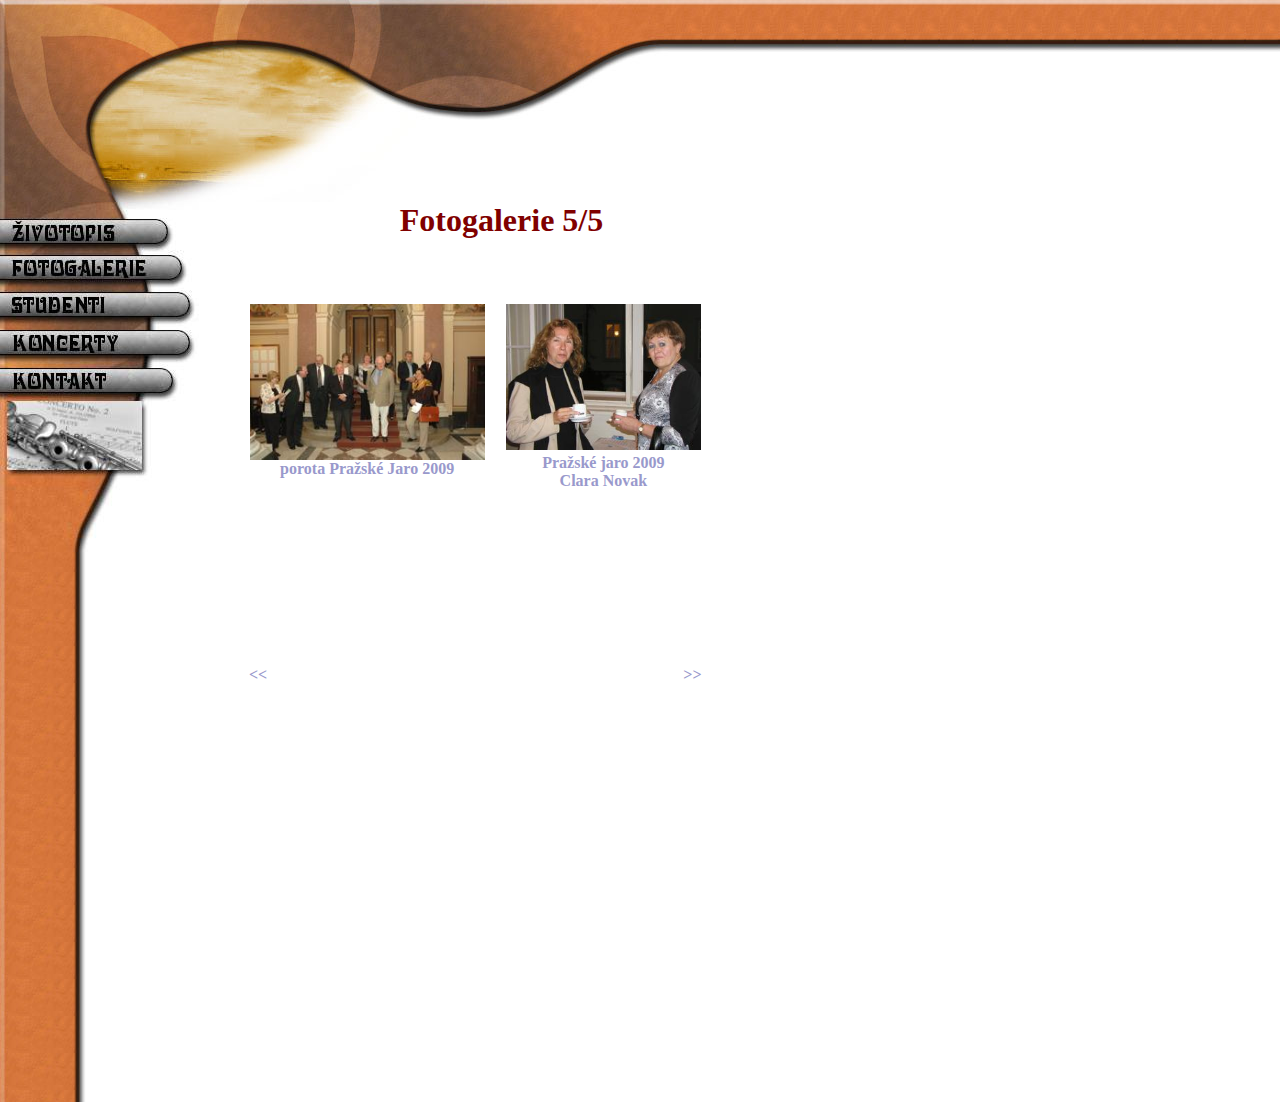
<file: fotogalerie5.htm>
<!DOCTYPE HTML PUBLIC "-//W3C//DTD HTML 4.01 Transitional//EN">
<html style="direction: ltr;" lang="cs">
  <head>     
    <link rel="stylesheet" href="style.css" type="text/css">     
    <meta http-equiv="Content-Type" content="text/html; charset=utf-8">     
    <meta http-equiv="Content-Language" content="cs">        
    <title>Růžičková Božena - Fotogalerie 5
    </title>  
    <style fprolloverstyle="">a:hover { color: #FF0000; font-weight: bold }   
    </style>     
    <style type="text/css">
    </style>
  </head>
  <body style="direction: ltr;" topmargin="0" leftmargin="0" alink="#000000" vlink="#000080">
    <div align="center">
      <center>
        <table border="0" cellpadding="0" cellspacing="0" height="111" width="100%">  
          <tbody>    
            <tr>      
              <td rowspan="2" height="111" width="668">
                <img src="images/header%28without-title%29.jpg" border="0" height="202" width="668"></td>      
              <td background="images/headsliver.jpg" height="29"></td>    
            </tr>    
            <tr>      
              <td height="84">&nbsp;</td>    
            </tr>     
          </tbody>
        </table>
      </center>
    </div>
    <div align="center">
      <center>
        <table align="left" border="0" cellpadding="0" cellspacing="0" height="100%" width="804">  
          <tbody>    
            <tr>      
              <td background="images/left.jpg" valign="top" width="188">
                <map name="FPMap0">      
                  <area href="zivotopis.htm" coords="0, 18, 169, 43" shape="rect">      
                  <area href="fotogalerie.htm" coords="0, 53, 181, 77" shape="rect">      
                  <area href="studenti.htm" coords="0, 89, 192, 116" shape="rect">      
                  <area href="nahravky.htm" coords="0, 129, 192, 154" shape="rect">      
                  <area href="kontakt.htm" coords="0, 166, 175, 191" shape="rect">      
                  <area href="index.html" shape="rect" coords="7, 198, 143, 269">      
                </map>      
                <img src="images/logomenu-withouttext.jpg" usemap="#FPMap0" border="0" height="350" width="199">             
                <p>&nbsp;       
                </p>             
                <p>&nbsp;
                </p>             
                <p>&nbsp;
                </p>             
                <p>&nbsp;
                </p>             
                <p>&nbsp;
                </p>             
                <p>&nbsp;
                </p>      </td>      
              <td valign="top">             
                <h1 align="center">
                  <font color="#800000">Fotogalerie 5/5
                  </font></h1>&nbsp;&nbsp;
                <br>             
                <blockquote>                 
                  <table style="border-collapse: collapse; width: 90%;" id="AutoNumber1" border="0" bordercolor="#111111" cellpadding="10"> 
                    <tbody>            
                      <tr> 
                        <td class="style2" align="center" width="33%">
                          <a href="images/foto/pjaro2009porota.jpg">
                            <img style="border: 0px solid ; width: 235px; height: 156px;" alt="porota Pražsk&eacute; Jaro 2009" src="images/foto/m_pjaro2009porota.jpg">
                            <br>porota Pražsk&eacute; Jaro 2009</a>
                          <a href="images/foto/hola.jpg">
                            <br>              
                            <br>              </a></td> 
                        <td class="style2" style="width: 33%; text-align: center; vertical-align: top;"> 
                          <a href="images/foto/pjaro2009.jpg">
                            <img style="border: 0px solid ; width: 195px; height: 146px;" alt="Pražsk&eacute; Jaro 2009" src="images/foto/m_pjaro2009.jpg"></a>
                          <a href="images/foto/pjaro2009.jpg">
                            <br>Pražsk&eacute; jaro 2009
                            <br>Clara Novak</a></td>            
                      </tr> 
                      <tr> 
                        <td class="style2" align="center" width="33%"> 
                          <a href="images/foto/havel2.jpg">
                            <br>              
                            <br>              </a></td>              
                        <td class="style2" align="center" width="33%">
                          <a href="images/foto/havel1.jpg">
                            <br>              
                            <br>              </a></td>            
                      </tr>            
                      <tr>              
                        <td class="style2" align="center" width="33%">
                          <a href="images/foto/hola.jpg">              </a>
                          <a href="images/foto/pjaro2009.jpg">
                            <br>              </a>
                          <br>              </td>              
                        <td class="style2" align="center" width="33%">
                          <br>              </td>            
                      </tr> 
                      <tr> 
                        <td class="style2" align="center" width="33%"></td> 
                        <td class="style2" align="center" width="33%"> 
                          <br>              </td>            
                      </tr> 
                      <tr> 
                        <td class="style2" align="center" width="33%">                               
                          <p class="style2" align="left">
                            <a href="fotogalerie4.htm">&lt;&lt;</a>
                          </p>              </td>              
                        <td class="style2" align="center" width="33%">                             
                          <p class="style2" align="right">
                            <span lang="en-us">              
                              <a href="fotogalerie.htm">&gt;&gt;</a>
                            </span>
                          </p>              </td>            
                      </tr>                     
                    </tbody>                 
                  </table>      
                </blockquote>      </td>    
            </tr>     
          </tbody>
        </table>
      </center>
    </div>
  </body>
</html>
</file>
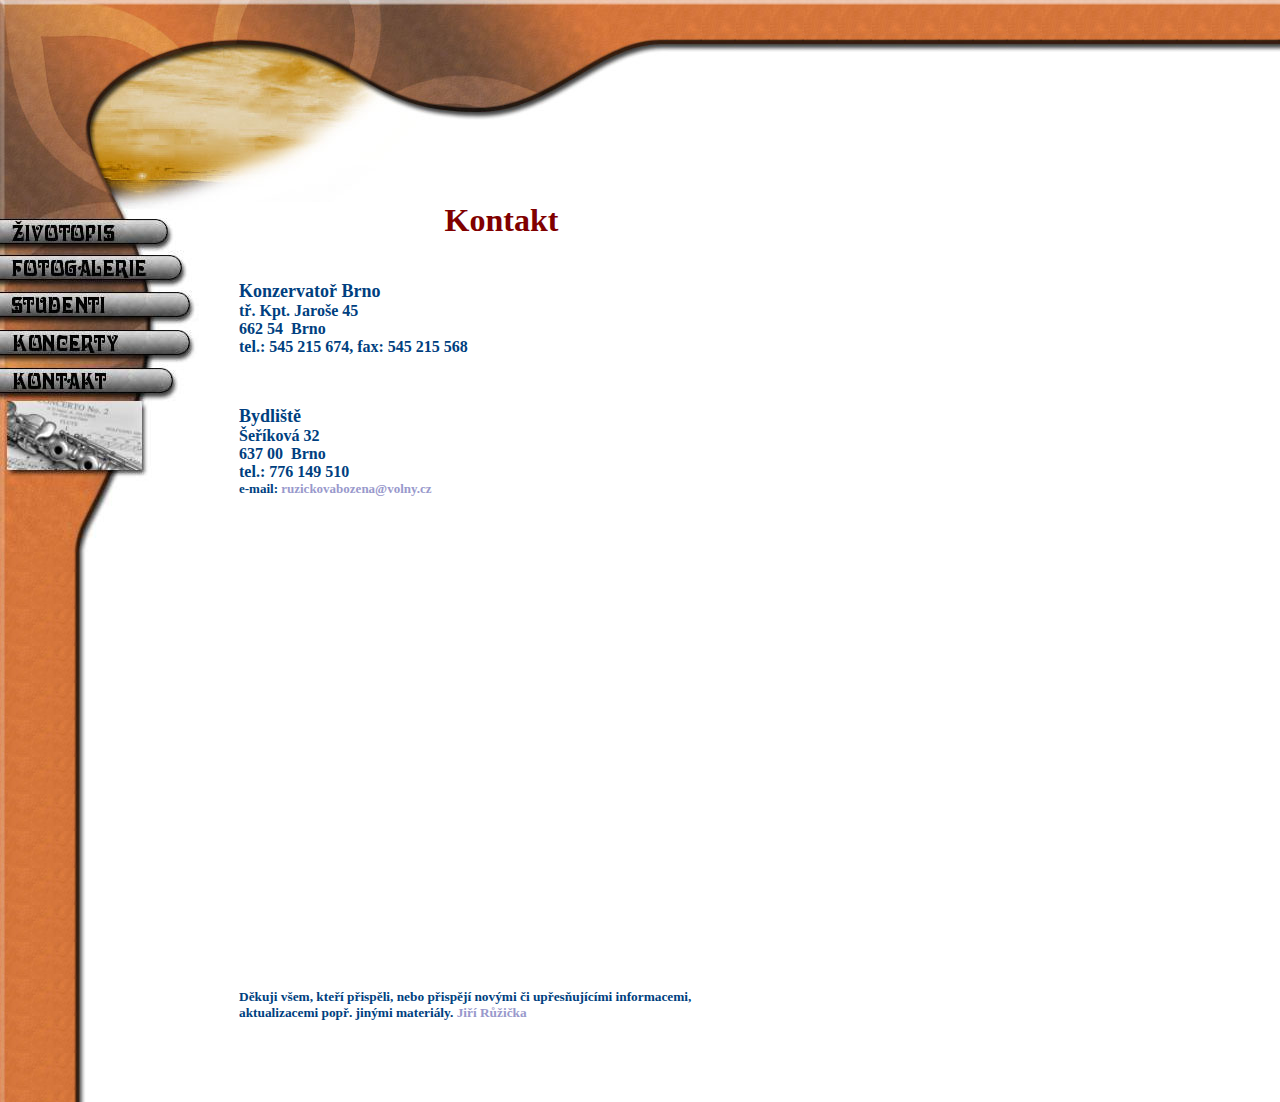
<file: kontakt.htm>
<!DOCTYPE HTML PUBLIC "-//W3C//DTD HTML 4.01 Transitional//EN">
<html lang="cs"><head>

  
    <link rel="stylesheet" href="style.css" type="text/css">
    <meta http-equiv="Content-Type" content="text/html; charset=utf-8">
    <meta http-equiv="Content-Language" content="cs"><title>Růžičková Božena - Kontakt</title>
    
    <style fprolloverstyle="">A:hover {color: #FF0000; font-weight: bold} 
    </style>
    <style type="text/css">
    </style></head><body style="direction: ltr;" topmargin="0" leftmargin="0" alink="#000000" vlink="#000080">
    <div align="center">
      <center>
        <table border="0" cellpadding="0" cellspacing="0" height="111" width="100%">
          <tbody>
            <tr>
              <td rowspan="2" height="111" width="668">
                <img src="images/header%28without-title%29.jpg" border="0" height="202" width="668"></td>
              <td background="images/headsliver.jpg" height="29"><br>
</td>
            </tr>
            <tr>
              <td height="84">&nbsp;</td>
            </tr>
          </tbody>
        </table>
      </center>
    </div>
    <div align="center">
      <center>
        <table align="left" border="0" cellpadding="0" cellspacing="0" height="100%" width="804">
          <tbody>
            <tr>
              <td background="images/left.jpg" valign="top" width="188">
                <map name="FPMap0"><area href="zivotopis.htm" coords="0, 18, 169, 43" shape="rect"><area href="fotogalerie.htm" coords="0, 53, 181, 77" shape="rect"><area href="studenti.htm" coords="0, 89, 192, 116" shape="rect"><area href="nahravky.htm" coords="0, 129, 192, 154" shape="rect"><area href="kontakt.htm" coords="0, 166, 175, 191" shape="rect"><area href="index.html" shape="rect" coords="7, 198, 143, 269">
                  
                  
                  
                  
                  
                  
                </map>
                <img src="images/logomenu-withouttext.jpg" usemap="#FPMap0" border="0" height="350" width="199">
                <p>&nbsp; 
                </p>
                <p>&nbsp;
                </p>
                <p>&nbsp;
                </p>
                <p>&nbsp;
                </p>
                <p>&nbsp;
                </p>
                <p>&nbsp;
                </p></td>
              <td valign="top">
                <h1 align="center"><b>
                    <font color="#800000">Kontakt
                    </font></b></h1>
                <blockquote>
                  <p class="style2" align="left">
                    <font size="4">
                      <br>Konzervatoř Brno
                    </font>
                    <br>tř. Kpt. Jaroše 45
                    <br>662 54&nbsp; Brno
                    <br>tel.: 545 215 674, fax: 545 215 568
                  </p>
                  <p class="style2" align="left">&nbsp;
                  </p>
                  <p class="style2" align="left">
                    <font size="4">Bydliště
                    </font>
                    <br>Šeříková 32
                    <br>637 00&nbsp; Brno
                    <br>tel.: 776 149 510
                    <br>
                    <font size="2">e-mail: 
                      <a href="mailto:ruzickovabozena@volny.cz">ruzickovabozena@volny.cz</a>
                    </font>
                  </p>
                  <p>&nbsp;
                  </p>
                  <p>&nbsp;
                  </p>
                  <p>&nbsp;
                  </p>
                  <p>&nbsp;
                  </p>
                  <p>&nbsp;
                  </p>
                  <p>&nbsp;
                  </p>
                  <p>&nbsp;
                  </p>
                  <p>&nbsp;
                  </p>
                  <p>&nbsp;
                  </p>
                  <p>&nbsp;
                  </p>
                  <p>&nbsp;
                  </p>
                  <p>&nbsp;
                  </p>
                  <p>&nbsp;
                  </p>
                  <p>&nbsp;
                  </p>
                  <p class="style2" align="left"><small>Děkuji všem, kteří přispěli, nebo přispějí novými či upřesňujícími informacemi, aktualizacemi popř. jinými materiály. 
                      <a href="mailto:ruzickajiri@volny.cz">Jiří Růžička</a></small>
                  </p>
                </blockquote></td>
            </tr>
          </tbody>
        </table>
      </center>
    </div>
  </body></html>
</file>
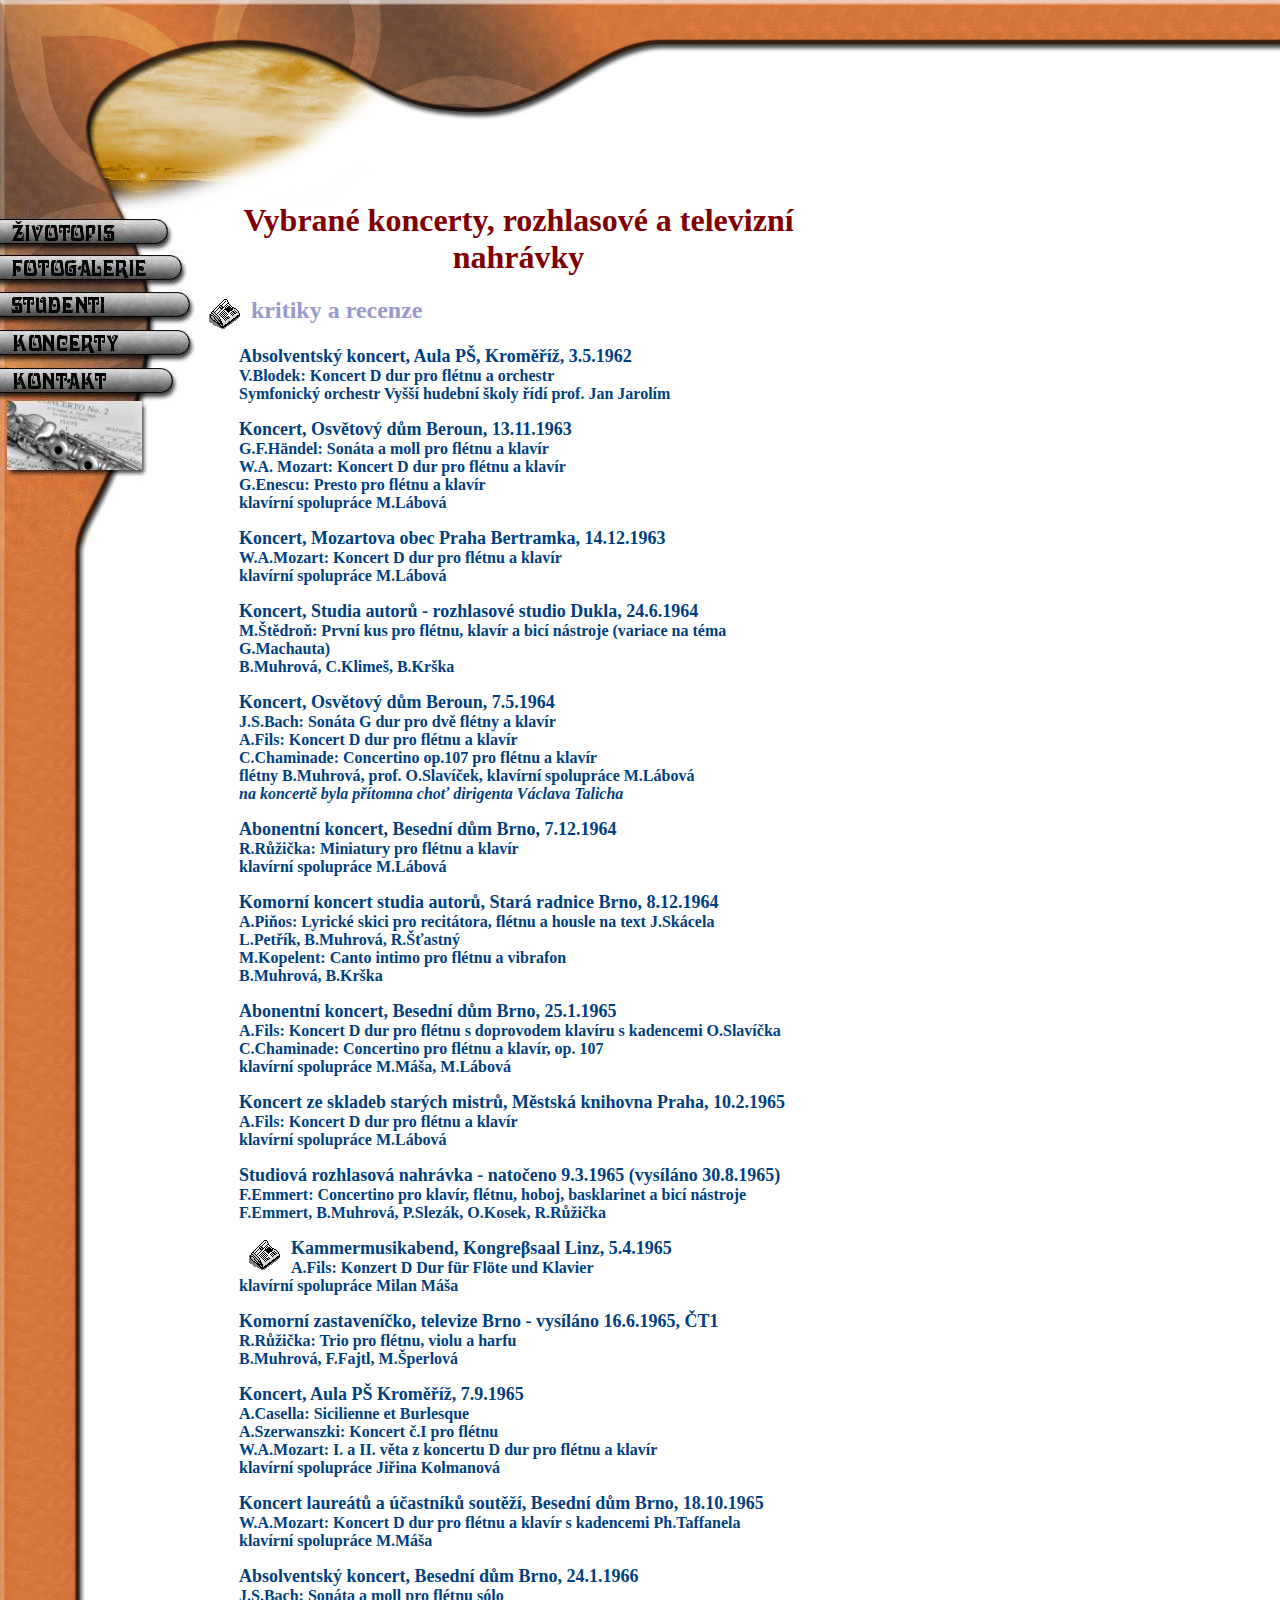
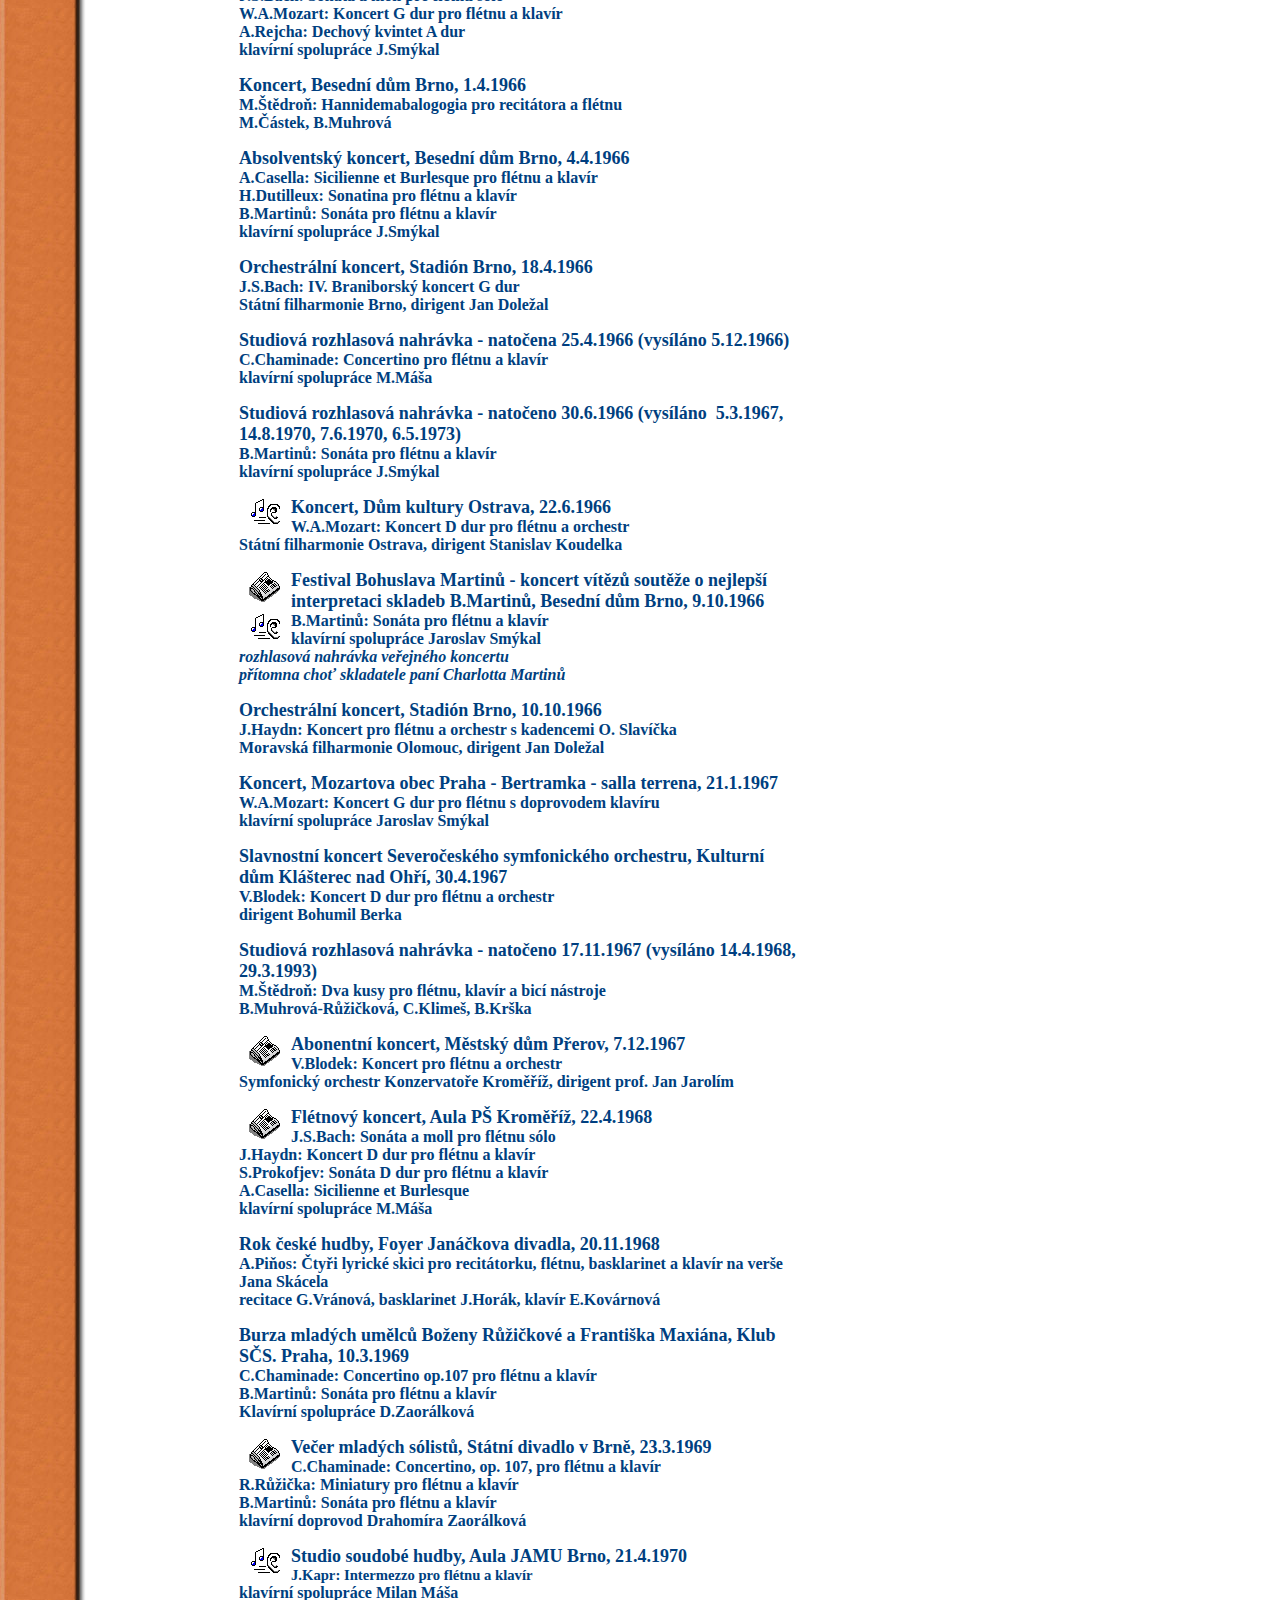
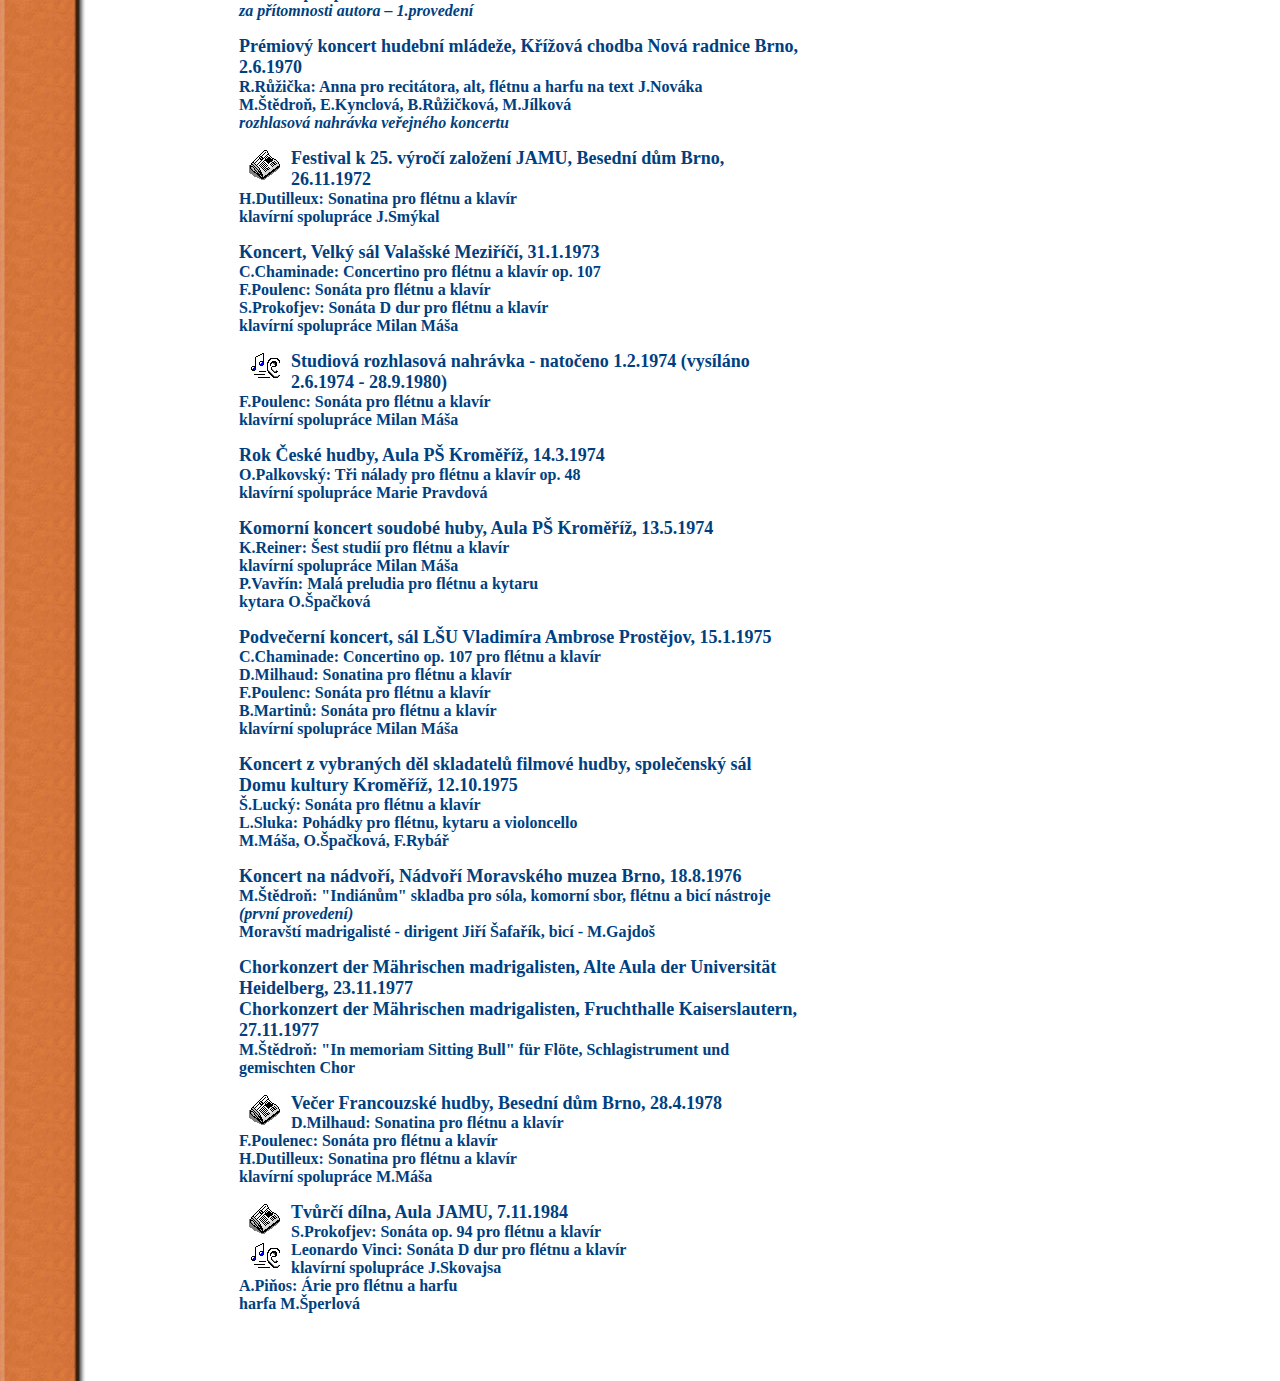
<file: nahravky.htm>
<!DOCTYPE HTML PUBLIC "-//W3C//DTD HTML 4.01 Transitional//EN">
<html>  
  <head>    
    <link rel="stylesheet" href="style.css" type="text/css">    
    <meta http-equiv="Content-Type" content="text/html; charset=utf-8">    
    <meta http-equiv="Content-Language" content="cs">    
    <title>Růžičková Božena - Koncerty     
    </title>    
    <style fprolloverstyle>A:hover {color: #FF0000; font-weight: bold}      
    </style>    
    <style type="text/css">      
      <!--
            div.Section1
            	{page:Section1;}
            span.SpellE
            	{}
            -->    
    </style>  
  </head>  
  <body topmargin="0" leftmargin="0" vlink="#000080" alink="#000000">    
    <div align="center">      
      <center>        
        <table border="0" cellpadding="0" cellspacing="0" width="100%" height="111">          
          <tr>            
            <td width="668" rowspan="2" height="111">              
              <img border="0" src="images/header(without-title).jpg" width="668" height="202"></td>            
            <td background="images/headsliver.jpg" height="29"></td>          
          </tr>          
          <tr>            
            <td height="84">&nbsp;</td>          
          </tr>        
        </table>      
      </center>    
    </div>    
    <div align="center">      
      <center>        
        <table border="0" cellpadding="0" cellspacing="0" width="838" align="left" height="100%">          
          <tr>            
            <td width="199" background="images/left.jpg" valign="top">              
              <map name="FPMap0">                
                <area href="zivotopis.htm" coords="0, 18, 169, 43" shape="rect">                
                <area href="fotogalerie.htm" coords="0, 53, 181, 77" shape="rect">                
                <area href="studenti.htm" coords="0, 89, 192, 116" shape="rect">                
                <area href="nahravky.htm" coords="0, 129, 192, 154" shape="rect">                
                <area href="kontakt.htm" coords="0, 166, 175, 191" shape="rect">                
                <area href="index.html" shape="rect" coords="7, 198, 143, 269">              
              </map>              
              <img border="0" src="images/logomenu-withouttext.jpg" usemap="#FPMap0" width="199" height="350">              
              <p>&nbsp;                  
                <p>&nbsp;                 
                </p>                
                <p>&nbsp;                 
                </p>                
                <p>&nbsp;                 
                </p>                
                <p>&nbsp;                 
                </p>                
                <p>&nbsp;                 
                </p></td>            
            <td valign="top" width="639">              
              <h1 align="center">                
                <font color="#800000"><b>Vybrané koncerty, rozhlasové a televizní nahrávky</b>                
                </font></h1>              
              <h1 align="left">                
                <a href="recenze.htm">                  
                  <font color="#000000">                    
                    <img border="0" src="images/news01.gif" hspace="10" align="left" width="32" height="32">                  
                  </font></a>                
                <a href="recenze.htm">                  
                  <font size="5">kritiky                   
                  </font>                  
                  <span style="font-weight: 400"><b>                      
                      <font size="5">  a recenze                       
                      </font></b>                  
                  </span>                  
                  <font color="#000000">                  
                  </font>                  
                  </font></a></h1>              
              <blockquote>                
                <p class="style2">                  
                  <font size="4">Absolventský koncert, Aula PŠ, Kroměříž,  3.5.1962                     
                    <br>                  
                  </font>V.Blodek: Koncert D dur pro flétnu a orchestr                   
                  <br>Symfonický orchestr Vyšší hudební školy řídí prof. Jan Jarolím                 
                </p>                
                <p class="style2">                  
                  <font size="4">Koncert, Osvětový dům Beroun, 13.11.1963                     
                    <br>                  
                  </font>G.F.Händel: Sonáta a moll pro flétnu a klavír                   
                  <br>W.A. Mozart: Koncert D dur pro flétnu a klavír                   
                  <br>G.Enescu: Presto pro flétnu a klavír                   
                  <br>klavírní spolupráce M.Lábová                 
                </p>                
                <p class="style2">                  
                  <font size="4">Koncert, Mozartova obec Praha Bertramka,  14.12.1963                     
                    <br>                  
                  </font>W.A.Mozart: Koncert D dur pro flétnu a klavír                   
                  <br>klavírní spolupráce M.Lábová                 
                </p>                
                <p class="style2">                  
                  <font size="4">Koncert, Studia autorů - rozhlasové studio  Dukla, 24.6.1964                     
                    <br>                  
                  </font>M.Štědroň: První kus pro flétnu, klavír a bicí nástroje (variace na téma  G.Machauta)                   
                  <br>B.Muhrová, C.Klimeš, B.Krška                 
                </p>                
                <p class="style2">                  
                  <font size="4">Koncert, Osvětový dům Beroun, 7.5.1964                   
                  </font>                  
                  <span style="font-weight: 400">                    
                    <font size="3">                      
                      <br>                    
                    </font>                  
                  </span>J.S.Bach: Sonáta G dur pro dvě flétny a klavír                   
                  <br>A.Fils: Koncert D dur pro flétnu a klavír                   
                  <br>C.Chaminade: Concertino op.107 pro flétnu a klavír                   
                  <br>flétny B.Muhrová, prof. O.Slavíček, klavírní spolupráce M.Lábová                   
                  <br><i>na koncertě byla přítomna choť dirigenta Václava Talicha</i>                
                </p>                
                <p class="style2">                  
                  <font size="4">Abonentní koncert, Besední dům Brno, 7.12.1964                     
                    <br>                  
                  </font>R.Růžička: Miniatury pro flétnu a klavír                   
                  <br>klavírní spolupráce M.Lábová                 
                </p>                
                <p class="style2">                  
                  <font size="4">Komorní koncert studia autorů, Stará radnice  Brno, 8.12.1964                     
                    <br>                  
                  </font>A.Piňos: Lyrické skici pro recitátora, flétnu a housle na text J.Skácela                   
                  <br>L.Petřík, B.Muhrová, R.Šťastný                   
                  <br>M.Kopelent: Canto intimo pro flétnu a vibrafon                   
                  <br>B.Muhrová, B.Krška                 
                </p>                
                <p class="style2">                  
                  <font size="4">Abonentní koncert, Besední dům Brno, 25.1.1965                     
                    <br>                  
                  </font>A.Fils: Koncert D dur pro flétnu s doprovodem klavíru s kadencemi  O.Slavíčka                   
                  <br>C.Chaminade: Concertino pro flétnu a klavír, op. 107                   
                  <br>klavírní spolupráce M.Máša, M.Lábová                 
                </p>                
                <p class="style2">                  
                  <font size="4">Koncert ze skladeb starých mistrů, Městská  knihovna Praha, 10.2.1965                     
                    <br>                  
                  </font>A.Fils: Koncert D dur pro flétnu a klavír                   
                  <br>klavírní spolupráce M.Lábová                 
                </p>                
                <p class="style2">                  
                  <font size="4">Studiová rozhlasová nahrávka - natočeno  9.3.1965 (vysíláno 30.8.1965)                     
                    <br>                  
                  </font>F.Emmert: Concertino pro klavír, flétnu, hoboj, basklarinet a  bicí nástroje                   
                  <br>F.Emmert, B.Muhrová, P.Slezák, O.Kosek, R.Růžička                 
                </p>                
                <p class="style2">                  
                  <a href="recenze.htm#4">                    
                    <img border="0" src="images/news01.gif" align="left" hspace="10" width="32" height="32"></a>                  
                  <font size="4">Kammermusikabend, Kongre&#946;saal  Linz, 5.4.1965                     
                    <br>                  
                  </font>A.Fils: Konzert D Dur für Flöte und Klavier                   
                  <br>klavírní spolupráce Milan Máša                 
                </p>                
                <p class="style2">                  
                  <font size="4">Komorní zastaveníčko, televize Brno - vysíláno 16.6.1965,  ČT1                     
                    <br>                  
                  </font>R.Růžička: Trio pro flétnu, violu a harfu                   
                  <br>B.Muhrová, F.Fajtl, M.Šperlová                 
                </p>                
                <p class="style2">                  
                  <font size="4">Koncert, Aula PŠ Kroměříž, 7.9.1965                     
                    <br>                  
                  </font>A.Casella: Sicilienne et Burlesque                   
                  <br>A.Szerwanszki: Koncert č.I pro flétnu                   
                  <br>W.A.Mozart: I. a II. věta z koncertu D dur pro flétnu a klavír                   
                  <br>klavírní spolupráce Jiřina Kolmanová                 
                </p>                
                <p class="style2">                  
                  <font size="4">Koncert laureátů a účastníků soutěží, Besední  dům Brno, 18.10.1965                     
                    <br>                  
                  </font>W.A.Mozart: Koncert D dur pro flétnu a klavír s kadencemi Ph.Taffanela                   
                  <br>klavírní spolupráce M.Máša                 
                </p>                
                <p class="style2">                
                </p>                
                <p class="style2">                  
                  <font size="4">Absolventský koncert, Besední dům Brno,  24.1.1966                     
                    <br>                  
                  </font>J.S.Bach: Sonáta a moll pro flétnu sólo                   
                  <br>W.A.Mozart: Koncert G dur pro flétnu a klavír                   
                  <br>A.Rejcha: Dechový kvintet A dur                   
                  <br>klavírní spolupráce J.Smýkal                 
                </p>                
                <p class="style2">                  
                  <font size="4">Koncert, Besední dům Brno, 1.4.1966                     
                    <br>                  
                  </font>M.Štědroň: Hannidemabalogogia pro recitátora a flétnu                   
                  <br>M.Částek, B.Muhrová                 
                </p>                
                <p class="style2">                  
                  <font size="4">Absolventský koncert, Besední dům Brno, 4.4.1966                     
                    <br>                  
                  </font>A.Casella: Sicilienne et Burlesque pro flétnu a klavír                   
                  <br>H.Dutilleux: Sonatina pro flétnu a klavír                   
                  <br>B.Martinů: Sonáta pro flétnu a klavír                   
                  <br>klavírní spolupráce J.Smýkal                 
                </p>                
                <p class="style2">                  
                  <font size="4">Orchestrální koncert, Stadión Brno, 18.4.1966                     
                    <br>                  
                  </font>J.S.Bach: IV. Braniborský koncert G dur                   
                  <br>Státní filharmonie Brno, dirigent Jan Doležal                 
                </p>                
                <p class="style2">                  
                  <font size="4">Studiová rozhlasová nahrávka - natočena  25.4.1966 (vysíláno 5.12.1966)                     
                    <br>                  
                  </font>C.Chaminade: Concertino pro flétnu a klavír                   
                  <br>klavírní spolupráce M.Máša                 
                </p>                
                <p class="style2">                  
                  <font size="4">Studiová rozhlasová nahrávka - natočeno  30.6.1966 (vysíláno&nbsp; 5.3.1967, 14.8.1970, 7.6.1970, 6.5.1973)                     
                    <br>                  
                  </font>B.Martinů: Sonáta pro flétnu a klavír                   
                  <br>klavírní spolupráce J.Smýkal                 
                </p>                
                <p class="style2">                  
                  <a href="mp3/Mozart-orch-3-16.mp3">                    
                    <font size="4">                      
                      <img border="0" src="images/sound03.gif" align="left" hspace="10" alt="5:10 - W.A.Mozart: Koncert D dur pro flétnu a orchestr ( 3. část)" width="32" height="29">                    
                    </font></a>                  
                  <font size="4">Koncert,  Dům kultury Ostrava, 22.6.1966                     
                    <br>                  
                  </font>W.A.Mozart: Koncert D dur pro flétnu a orchestr                   
                  <br>Státní filharmonie Ostrava, dirigent Stanislav Koudelka                 
                </p>                
                <p class="style2">                  
                  <a href="recenze.htm#1">                    
                    <font size="4">                      
                      <img border="0" src="images/news01.gif" align="left" hspace="10" width="32" height="32">                    
                    </font></a>                  
                  <font size="4">Festival  Bohuslava Martinů - koncert vítězů soutěže o nejlepší interpretaci skladeb  B.Martinů, Besední dům Brno, 9.10.1966                     
                    <br>                  
                  </font>                  
                  <a href="mp3/Martinu-sout-3-16.mp3">                    
                    <img border="0" src="images/sound03.gif" align="left" hspace="10" alt="5:20 - Bohuslav Martinů: Sonáta pro flétnu a klavír ( 3. část)" width="32" height="29"></a>B.Martinů:  Sonáta pro flétnu a klavír                   
                  <br>klavírní spolupráce Jaroslav Smýkal<i>                    
                    <br>rozhlasová nahrávka veřejného koncertu</i>                  
                  <br><i>přítomna choť skladatele paní Charlotta Martinů</i>                
                </p>                
                <p class="style2">                  
                  <font size="4">Orchestrální koncert, Stadión  Brno, 10.10.1966                     
                    <br>                  
                  </font>J.Haydn: Koncert pro flétnu a orchestr s kadencemi O. Slavíčka                   
                  <br>Moravská filharmonie Olomouc, dirigent Jan Doležal                 
                </p>                
                <p class="style2">                  
                  <font size="4">Koncert, Mozartova obec Praha - Bertramka - salla  terrena, 21.1.1967                     
                    <br>                  
                  </font>W.A.Mozart: Koncert G dur pro flétnu s doprovodem klavíru                   
                  <br>klavírní spolupráce Jaroslav Smýkal                 
                </p>                
                <p class="style2">                  
                  <font size="4">Slavnostní koncert Severočeského symfonického orchestru,  Kulturní dům Klášterec nad Ohří, 30.4.1967                     
                    <br>                  
                  </font>V.Blodek: Koncert D dur pro flétnu a orchestr                   
                  <br>dirigent Bohumil Berka                 
                </p>                
                <p class="style2">                  
                  <font size="4">Studiová rozhlasová nahrávka - natočeno  17.11.1967 (vysíláno 14.4.1968, 29.3.1993)                     
                    <br>                  
                  </font>M.Štědroň: Dva kusy pro flétnu, klavír a bicí nástroje                   
                  <br>B.Muhrová-Růžičková, C.Klimeš,  B.Krška                 
                </p>                
                <p class="style2">                  
                  <a href="recenze.htm#3">                    
                    <img border="0" src="images/news01.gif" align="left" hspace="10" width="32" height="32"></a>                  
                  <font size="4">Abonentní  koncert, Městský dům Přerov, 7.12.1967                     
                    <br>                  
                  </font>V.Blodek: Koncert pro flétnu a orchestr                   
                  <br>Symfonický orchestr Konzervatoře Kroměříž, dirigent prof. Jan Jarolím                 
                </p>                
                <p class="style2">                  
                  <a href="recenze.htm#6">                    
                    <img border="0" src="images/news01.gif" align="left" hspace="10" width="32" height="32"></a>                  
                  <font size="4">Flétnový  koncert, Aula PŠ Kroměříž, 22.4.1968                   
                  </font>                  
                  <br>J.S.Bach: Sonáta a moll pro flétnu sólo                   
                  <br>J.Haydn: Koncert D dur pro flétnu a klavír                   
                  <br>S.Prokofjev: Sonáta D dur pro flétnu a klavír                   
                  <br>A.Casella: Sicilienne et Burlesque                   
                  <br>klavírní spolupráce M.Máša                 
                </p>                
                <p class="style2">                  
                  <font size="4">Rok české hudby, Foyer Janáčkova divadla,  20.11.1968                   
                  </font>                  
                  <br>A.Piňos: Čtyři lyrické skici pro recitátorku, flétnu, basklarinet a klavír na  verše Jana Skácela                   
                  <br>recitace G.Vránová, basklarinet J.Horák, klavír E.Kovárnová                 
                </p>                
                <p class="style2">                  
                  <font size="4">Burza mladých umělců Boženy Růžičkové a  Františka Maxiána, Klub SČS. Praha, 10.3.1969                     
                    <br>                  
                  </font>C.Chaminade: Concertino op.107 pro flétnu a klavír                   
                  <br>B.Martinů: Sonáta pro flétnu a klavír                   
                  <br>Klavírní spolupráce D.Zaorálková                 
                </p>                
                <p class="style2">                  
                  <font size="4">                    
                    <a href="recenze.htm#8">                      
                      <img border="0" src="images/news01.gif" align="left" hspace="10" width="32" height="32"></a>Večer mladých sólistů, Státní divadlo v Brně, 23.3.1969                     
                    <br>                  
                  </font>C.Chaminade: Concertino, op. 107, pro flétnu a klavír                   
                  <br>R.Růžička: Miniatury pro flétnu a klavír                   
                  <br>B.Martinů: Sonáta pro flétnu a klavír                   
                  <br>klavírní doprovod Drahomíra Zaorálková                 
                </p>                
                <p class="style2">                  
                  <a href="mp3/Kapr-16.mp3">                    
                    <font size="4">                      
                      <img border="0" src="images/sound03.gif" align="left" hspace="10" alt="7:00 - Jan Kapr: Intermezzo pro flétnu a klavír" width="32" height="29">                    
                    </font></a>                  
                  <font size="4">Studio  soudobé hudby, Aula JAMU Brno, 21.4.1970                     
                    <br>                  
                  </font>                  
                  <font style="font-size: 11pt">J.Kapr: Intermezzo pro flétnu  a klavír                     
                    <br>                  
                  </font>klavírní spolupráce Milan Máša                   
                  <br><i>za přítomnosti autora – 1.provedení</i>                
                </p>                
                <p class="style2">                  
                  <font size="4">Prémiový koncert hudební mládeže, Křížová  chodba Nová radnice Brno, 2.6.1970                     
                    <br>                  
                  </font>R.Růžička: Anna pro recitátora, alt, flétnu a harfu na text J.Nováka                   
                  <br>M.Štědroň, E.Kynclová, B.Růžičková, M.Jílková                   
                  <br><i>rozhlasová nahrávka veřejného koncertu</i>                
                </p>                
                <p class="style2">                  
                  <a href="recenze.htm#7">                    
                    <img border="0" src="images/news01.gif" align="left" hspace="10" width="32" height="32"></a>                  
                  <font size="4">Festival  k 25. výročí založení JAMU, Besední dům Brno, 26.11.1972                     
                    <br>                  
                  </font>H.Dutilleux: Sonatina pro flétnu a klavír                   
                  <br>klavírní spolupráce J.Smýkal                 
                </p>                
                <p class="style2">                  
                  <font size="4">Koncert, Velký sál Valašské Meziříčí, 31.1.1973                     
                    <br>                  
                  </font>C.Chaminade: Concertino pro flétnu a klavír op. 107                   
                  <br>F.Poulenc: Sonáta pro flétnu a klavír                   
                  <br>S.Prokofjev: Sonáta D dur pro flétnu a klavír                   
                  <br>klavírní spolupráce Milan Máša                 
                </p>                
                <p class="style2">                  
                  <a href="mp3/Poulenc-1-16.mp3">                    
                    <img border="0" src="images/sound03.gif" align="left" hspace="10" alt="4:10 - F.Poulenc: Sonáta pro flétnu a klavír ( 1. část)" width="32" height="29"></a>                  
                  <font size="4">Studiová  rozhlasová  nahrávka - natočeno 1.2.1974 (vysíláno 2.6.1974 - 28.9.1980)                     
                    <br>                  
                  </font>F.Poulenc: Sonáta pro flétnu a klavír                   
                  <br>klavírní spolupráce Milan Máša                 
                </p>                
                <p class="style2">                  
                  <font size="4">Rok České hudby, Aula PŠ Kroměříž, 14.3.1974                     
                    <br>                  
                  </font>O.Palkovský: Tři nálady pro flétnu a klavír op. 48                   
                  <br>klavírní spolupráce Marie Pravdová                 
                </p>                
                <p class="style2">                  
                  <font size="4">Komorní koncert soudobé huby, Aula PŠ Kroměříž, 13.5.1974                     
                    <br>                  
                  </font>K.Reiner: Šest studií pro flétnu a klavír                   
                  <br>klavírní spolupráce Milan Máša                   
                  <br>P.Vavřín: Malá preludia pro flétnu a kytaru                   
                  <br>kytara O.Špačková                 
                </p>                
                <p class="style2">                  
                  <font size="4">Podvečerní koncert, sál LŠU Vladimíra Ambrose Prostějov,  15.1.1975                     
                    <br>                  
                  </font>C.Chaminade: Concertino op. 107 pro flétnu a klavír                   
                  <br>D.Milhaud: Sonatina pro flétnu a klavír                   
                  <br>F.Poulenc: Sonáta pro flétnu a klavír                   
                  <br>B.Martinů: Sonáta pro flétnu a klavír                   
                  <br>klavírní spolupráce Milan Máša                 
                </p>                
                <p class="style2">                  
                  <font size="4">Koncert z vybraných děl skladatelů filmové  hudby, společenský sál Domu kultury Kroměříž, 12.10.1975                     
                    <br>                  
                  </font>Š.Lucký: Sonáta pro flétnu a klavír                   
                  <br>L.Sluka: Pohádky pro flétnu, kytaru a violoncello                   
                  <br>M.Máša, O.Špačková, F.Rybář                 
                </p>                
                <p class="style2">                  
                  <font size="4">Koncert na nádvoří, Nádvoří Moravského muzea  Brno, 18.8.1976                     
                    <br>                  
                  </font>M.Štědroň: &quot;Indiánům&quot; skladba pro sóla, komorní sbor, flétnu a bicí  nástroje <i>(první provedení)</i>                  
                  <br>Moravští madrigalisté - dirigent Jiří Šafařík, bicí - M.Gajdoš                 
                </p>                
                <p class="style2">                  
                  <font size="4">Chorkonzert der Mährischen madrigalisten, Alte  Aula der Universität Heidelberg, 23.11.1977                     
                    <br>Chorkonzert der Mährischen madrigalisten, Fruchthalle Kaiserslautern, 27.11.1977                     
                    <br>                  
                  </font>M.Štědroň: &quot;In memoriam Sitting Bull&quot; für Flöte, Schlagistrument und  gemischten Chor                 
                </p>                
                <p class="style2">                  
                  <a href="recenze.htm#5">                    
                    <img border="0" src="images/news01.gif" align="left" hspace="10" width="32" height="32"></a>                  
                  <font size="4">Večer Francouzské hudby, Besední dům Brno,  28.4.1978                     
                    <br>                  
                  </font>D.Milhaud: Sonatina pro flétnu a klavír                   
                  <br>F.Poulenec: Sonáta pro flétnu a klavír                   
                  <br>H.Dutilleux: Sonatina pro flétnu a klavír                   
                  <br>klavírní spolupráce M.Máša                 
                </p>                
                <p class="style2">                  
                  <a href="recenze.htm#2">                    
                    <img border="0" src="images/news01.gif" align="left" hspace="10" width="32" height="32"></a>                  
                  <font size="4">Tvůrčí  dílna, Aula JAMU, 7.11.1984                     
                    <br>                  
                  </font>S.Prokofjev: Sonáta op. 94 pro flétnu a klavír                   
                  <br>                  
                  <a href="mp3/Vinci-4+5-16.mp3">                    
                    <img border="0" src="images/sound03.gif" align="left" hspace="10" alt="2:25 - Leonardo Vinci: Sonáta D-dur pro flétnu a klavír ( 4. a 5. část)" width="32" height="29"></a>Leonardo Vinci: Sonáta  D dur pro flétnu a klavír                   
                  <br>klavírní spolupráce J.Skovajsa                   
                  <br>A.Piňos: Árie pro flétnu a harfu                   
                  <br>harfa M.Šperlová                   
                  <br>&nbsp;                 
                </p>                
                <p class="style2">&nbsp;                 
                </p>              
              </blockquote></td>          
          </tr>        
        </table>      
      </center>    
    </div>  
  </body>
</html>
</file>
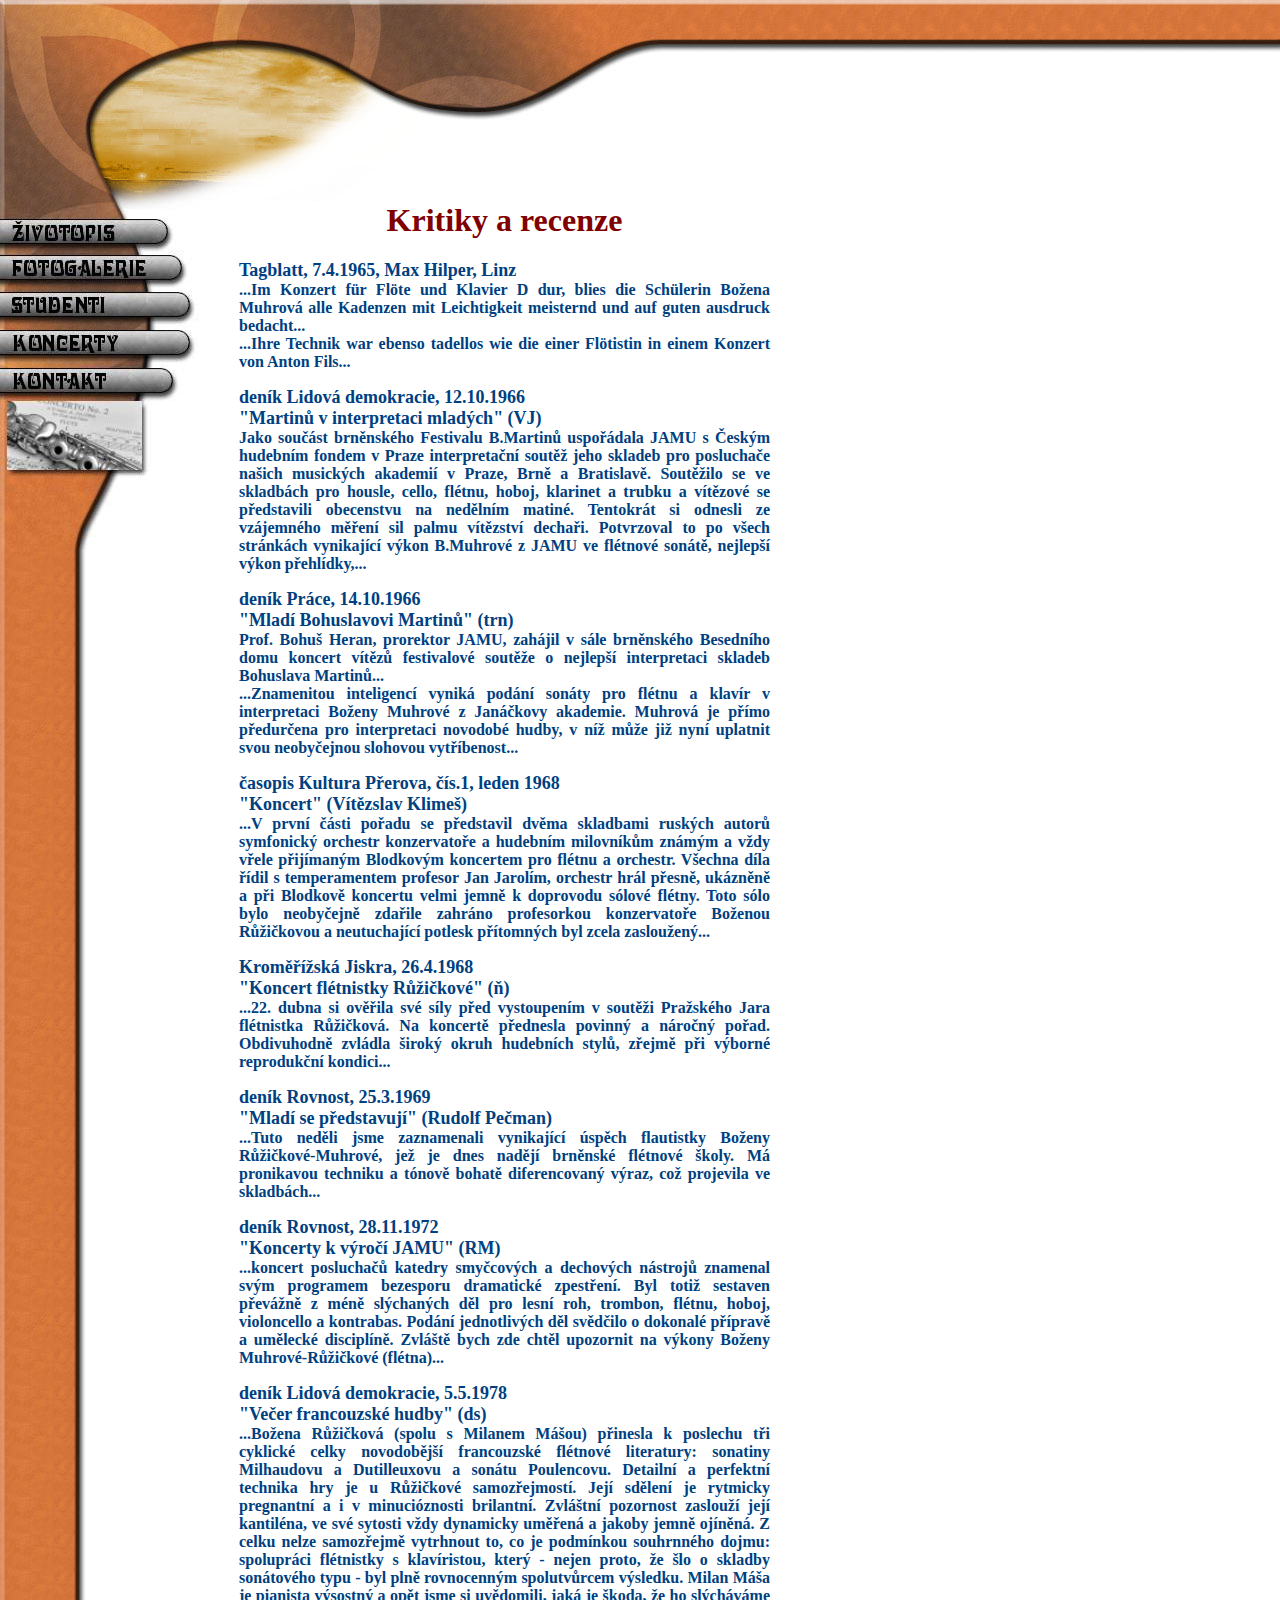
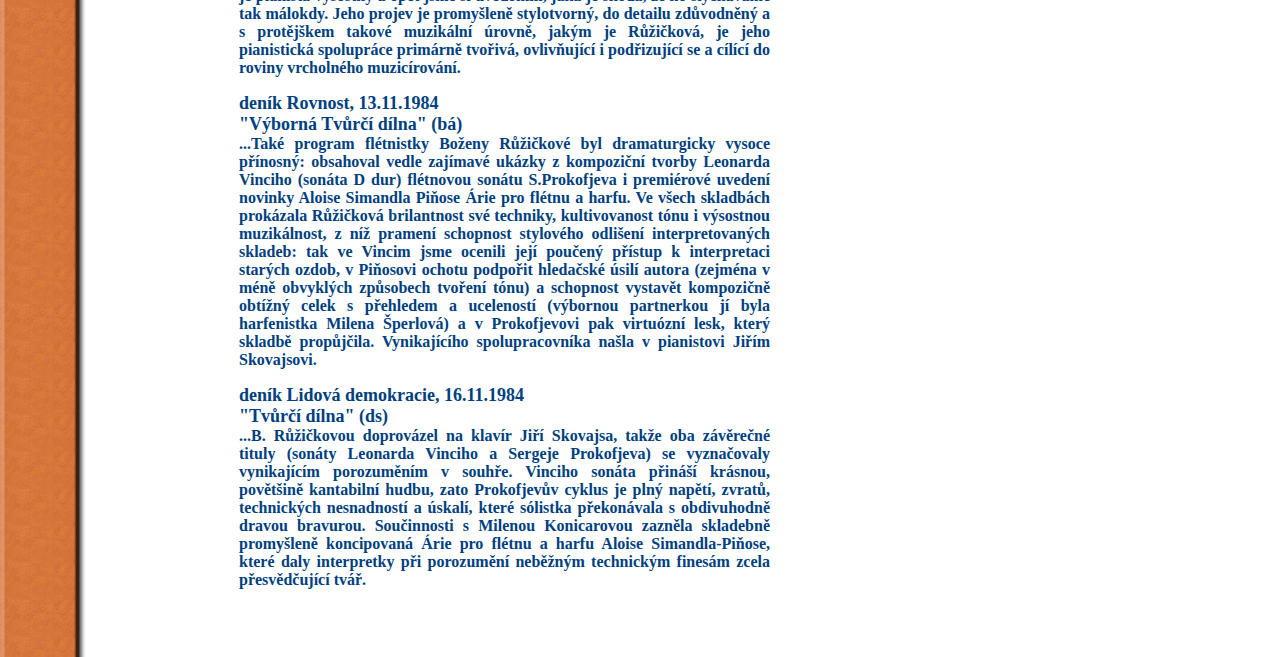
<file: recenze.htm>
<!DOCTYPE HTML PUBLIC "-//W3C//DTD HTML 4.01 Transitional//EN">
<html>
  <head>
    <link rel="stylesheet" href="style.css" type="text/css">
    <meta http-equiv="Content-Type" content="text/html; charset=utf-8">
    <meta http-equiv="Content-Language" content="cs">
    <title>Růžičková Božena - Koncerty
    </title>
    <style fprolloverstyle>A:hover {color: #FF0000; font-weight: bold} 
    </style>
    <style type="text/css">
      <!--
      div.Section1
      	{page:Section1;}
      span.SpellE
      	{}
      -->
    </style>
  </head>
  <body topmargin="0" leftmargin="0" vlink="#000080" alink="#000000">
    <div align="center">
      <center>
        <table border="0" cellpadding="0" cellspacing="0" width="100%" height="111">
          <tr>
            <td width="668" rowspan="2" height="111">
              <img border="0" src="images/header(without-title).jpg" width="668" height="202"></td>
            <td background="images/headsliver.jpg" height="29"></td>
          </tr>
          <tr>
            <td height="84">&nbsp;</td>
          </tr>
        </table>
      </center>
    </div>
    <div align="center">
      <center>
        <table border="0" cellpadding="0" cellspacing="0" width="810" align="left" height="100%">
          <tr>
            <td width="199" background="images/left.jpg" valign="top">
              <map name="FPMap0">
                <area href="zivotopis.htm" coords="0, 18, 169, 43" shape="rect">
                <area href="fotogalerie.htm" coords="0, 53, 181, 77" shape="rect">
                <area href="studenti.htm" coords="0, 89, 192, 116" shape="rect">
                <area href="nahravky.htm" coords="0, 129, 192, 154" shape="rect">
                <area href="kontakt.htm" coords="0, 166, 175, 191" shape="rect">
                <area href="index.html" shape="rect" coords="7, 198, 143, 269">
              </map>
              <img border="0" src="images/logomenu-withouttext.jpg" usemap="#FPMap0" width="199" height="350">
              <p>&nbsp; 
                <p>&nbsp;
                </p>
                <p>&nbsp;
                </p>
                <p>&nbsp;
                </p>
                <p>&nbsp;
                </p>
                <p>&nbsp;
                </p></td>
            <td valign="top" width="611">
              <h1 align="center">
                <font color="#800000">K<b>ritiky a recenze</b>
                </font>
                </h1>
              <blockquote>
                <p class="style2" align="justify">
                  <font size="4">
                    <a name="4"></a>Tagblatt,  7.4.1965, Max Hilper, Linz
                  </font>
                  <br>...Im Konzert für Flöte und Klavier D dur, blies die Schülerin Božena Muhrová  alle Kadenzen mit Leichtigkeit meisternd und auf guten ausdruck bedacht...
                  <br>...Ihre Technik war ebenso tadellos wie die einer Flötistin in einem Konzert von  Anton Fils...
                </p>
                <p class="style2" align="justify">
                  <font size="4">
                    <a name="1"></a>deník Lidová demokracie,  12.10.1966
                    <br>&quot;Martinů v interpretaci mladých&quot; (VJ)
                  </font>
                  <br>Jako součást brněnského Festivalu B.Martinů uspořádala JAMU s Českým hudebním  fondem v Praze interpretační soutěž jeho skladeb pro posluchače našich musických  akademií v Praze, Brně a Bratislavě. Soutěžilo se ve skladbách pro housle,  cello, flétnu, hoboj, klarinet a trubku a vítězové se představili obecenstvu na  nedělním matiné. Tentokrát si odnesli ze vzájemného měření sil palmu vítězství  dechaři. Potvrzoval to po všech stránkách vynikající výkon B.Muhrové z JAMU ve  flétnové sonátě, nejlepší výkon přehlídky,...
                </p>
                <p class="style2" align="justify">
                  <font size="4">deník Práce, 14.10.1966
                    <br>&quot;Mladí Bohuslavovi Martinů&quot; (trn)
                  </font>
                  <br>Prof. Bohuš Heran, prorektor JAMU, zahájil v sále brněnského Besedního domu  koncert vítězů festivalové soutěže o nejlepší interpretaci skladeb Bohuslava  Martinů...
                  <br>...Znamenitou inteligencí vyniká podání sonáty pro flétnu a klavír v  interpretaci Boženy Muhrové z Janáčkovy akademie. Muhrová je přímo předurčena  pro interpretaci novodobé hudby, v níž může již nyní uplatnit svou neobyčejnou  slohovou vytříbenost...
                </p>
                <p class="style2" align="justify">
                  <font size="4">
                    <a name="3"></a>časopis Kultura Přerova, čís.1,  leden 1968
                    <br>&quot;Koncert&quot; (Vítězslav Klimeš)
                    <br>
                  </font>...V první části pořadu se představil dvěma skladbami ruských autorů  symfonický orchestr konzervatoře a hudebním milovníkům známým a vždy vřele  přijímaným Blodkovým koncertem pro flétnu a orchestr. Všechna díla řídil s  temperamentem profesor Jan Jarolím, orchestr hrál přesně, ukázněně a při  Blodkově koncertu velmi jemně k doprovodu sólové flétny. Toto sólo bylo  neobyčejně zdařile zahráno profesorkou konzervatoře Boženou Růžičkovou a  neutuchající potlesk přítomných byl zcela zasloužený...
                </p>
                <p class="style2" align="justify">
                  <font size="4">
                    <a name="6"></a>Kroměřížská Jiskra, 26.4.1968
                    <br>&quot;Koncert flétnistky Růžičkové&quot; (ň)
                    <br>
                  </font>...22. dubna si ověřila své síly před vystoupením v soutěži Pražského  Jara flétnistka Růžičková. Na koncertě přednesla povinný a náročný pořad. Obdivuhodně zvládla široký okruh hudebních stylů, zřejmě při výborné  reprodukční kondici...
                </p>
                <p class="style2" align="justify">
                  <font size="4">
                    <a name="8"></a>deník Rovnost,  25.3.1969
                    <br>&quot;Mladí se představují&quot; (Rudolf Pečman)
                    <br>
                  </font>...Tuto neděli jsme zaznamenali vynikající úspěch flautistky Boženy  Růžičkové-Muhrové, jež je dnes nadějí brněnské flétnové školy. Má pronikavou  techniku a tónově bohatě diferencovaný výraz, což projevila ve skladbách...
                </p>
                <p class="style2" align="justify">
                  <font size="4">
                    <a name="7"></a>deník Rovnost,  28.11.1972
                  </font>
                  <br>
                  <font size="4">&quot;Koncerty k výročí JAMU&quot; (RM)
                  </font>
                  <br>...koncert posluchačů katedry smyčcových a dechových nástrojů znamenal svým  programem bezesporu dramatické zpestření. Byl totiž sestaven převážně z méně  slýchaných děl pro lesní roh, trombon, flétnu, hoboj, violoncello a kontrabas.  Podání jednotlivých děl svědčilo o dokonalé přípravě a umělecké disciplíně.  Zvláště bych zde chtěl upozornit na výkony Boženy Muhrové-Růžičkové (flétna)...
                </p>
                <p class="style2" align="justify">
                  <font size="4">
                    <a name="5"></a>deník Lidová demokracie,  5.5.1978
                    <br>&quot;Večer francouzské hudby&quot; (ds)
                  </font>
                  <br>...Božena Růžičková (spolu s Milanem Mášou) přinesla k poslechu tři cyklické  celky novodobější francouzské flétnové literatury: sonatiny Milhaudovu a  Dutilleuxovu a sonátu Poulencovu. Detailní a perfektní technika hry je u  Růžičkové samozřejmostí. Její sdělení je rytmicky pregnantní a i v minucióznosti  brilantní. Zvláštní pozornost zaslouží její kantiléna, ve své sytosti vždy  dynamicky uměřená a jakoby jemně ojíněná. Z celku nelze samozřejmě vytrhnout to,  co je podmínkou souhrnného dojmu: spolupráci flétnistky s klavíristou, který -  nejen proto, že šlo o skladby sonátového typu - byl plně rovnocenným spolutvůrcem  výsledku. Milan Máša je pianista výsostný a opět jsme si uvědomili, jaká je  škoda, že ho slýcháváme tak málokdy. Jeho projev je promyšleně stylotvorný, do  detailu zdůvodněný a s protějškem takové muzikální úrovně, jakým je Růžičková,  je jeho pianistická spolupráce primárně tvořivá, ovlivňující i podřizující se a  cílící do roviny vrcholného muzicírování.
                </p>
                <p class="style2" align="justify">
                  <font size="4">
                    <a name="2"></a>deník Rovnost, 13.11.1984
                    <br>&quot;Výborná Tvůrčí dílna&quot; (bá)
                  </font>
                  <br>...Také program flétnistky Boženy Růžičkové byl dramaturgicky vysoce přínosný:  obsahoval vedle zajímavé ukázky z kompoziční tvorby Leonarda Vinciho (sonáta D  dur) flétnovou sonátu S.Prokofjeva i premiérové uvedení novinky Aloise Simandla  Piňose Árie pro flétnu a harfu. Ve všech skladbách prokázala Růžičková  brilantnost své techniky, kultivovanost tónu i výsostnou muzikálnost, z níž  pramení schopnost stylového odlišení interpretovaných skladeb: tak ve Vincim  jsme ocenili její poučený přístup k interpretaci starých ozdob, v Piňosovi  ochotu podpořit hledačské úsilí autora (zejména v méně obvyklých způsobech  tvoření tónu) a schopnost vystavět kompozičně obtížný celek s přehledem a  uceleností (výbornou partnerkou jí byla harfenistka Milena Šperlová) a v  Prokofjevovi pak virtuózní lesk, který skladbě propůjčila. Vynikajícího  spolupracovníka našla v pianistovi Jiřím Skovajsovi.
                </p>
                <p class="style2" align="justify">
                  <font size="4">deník Lidová demokracie,  16.11.1984
                    <br>&quot;Tvůrčí dílna&quot; (ds)
                  </font>
                  <br>...B. Růžičkovou doprovázel na klavír Jiří Skovajsa, takže oba závěrečné tituly  (sonáty Leonarda Vinciho a Sergeje Prokofjeva) se vyznačovaly vynikajícím  porozuměním v souhře. Vinciho sonáta přináší krásnou, povětšině kantabilní  hudbu, zato Prokofjevův cyklus je plný napětí, zvratů, technických nesnadností a  úskalí, které sólistka překonávala s obdivuhodně dravou bravurou. Součinnosti s  Milenou Konicarovou zazněla skladebně promyšleně koncipovaná Árie pro flétnu a  harfu Aloise Simandla-Piňose, které daly interpretky při porozumění neběžným  technickým finesám zcela přesvědčující tvář.
                </p>
                <p class="style2" align="justify">&nbsp;
                </p>
              </blockquote>
              <p>&nbsp;</td>
          </tr>
        </table>
      </center>
    </div>
  </body>
</html>
</file>
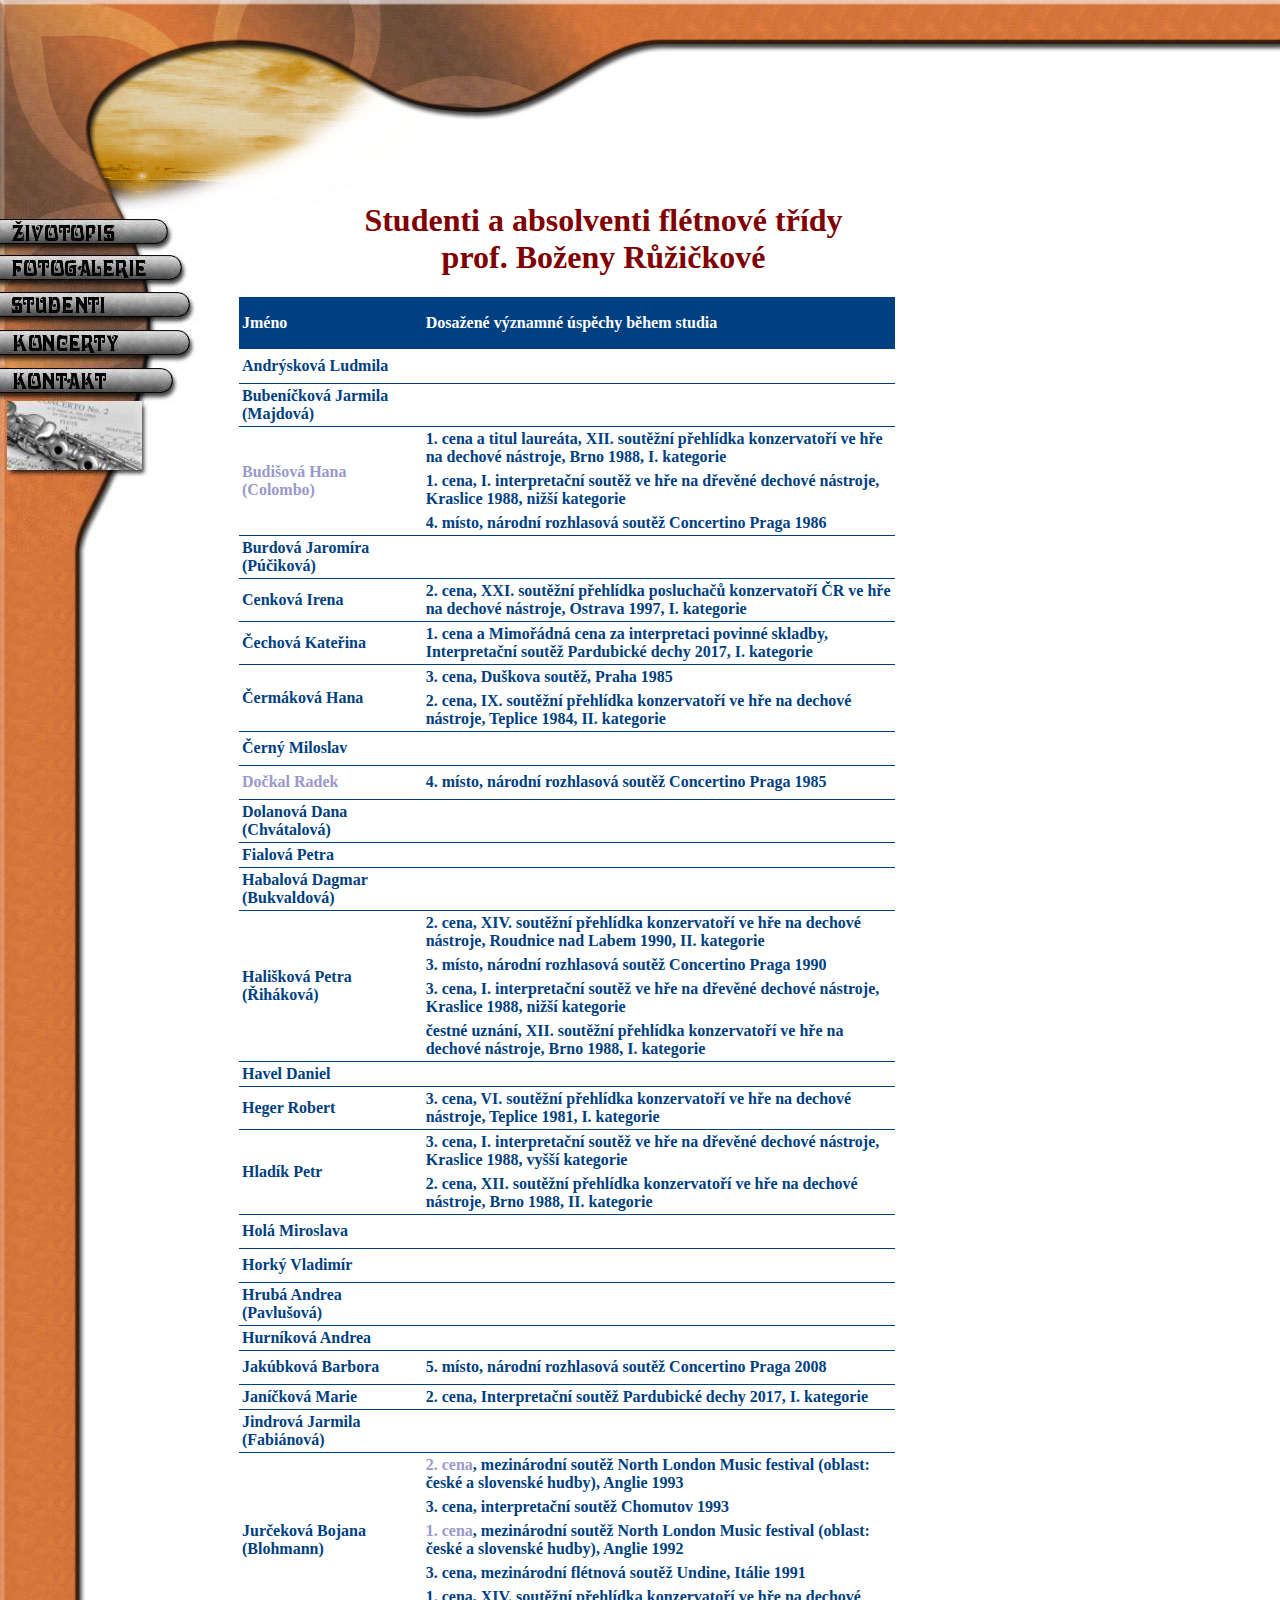
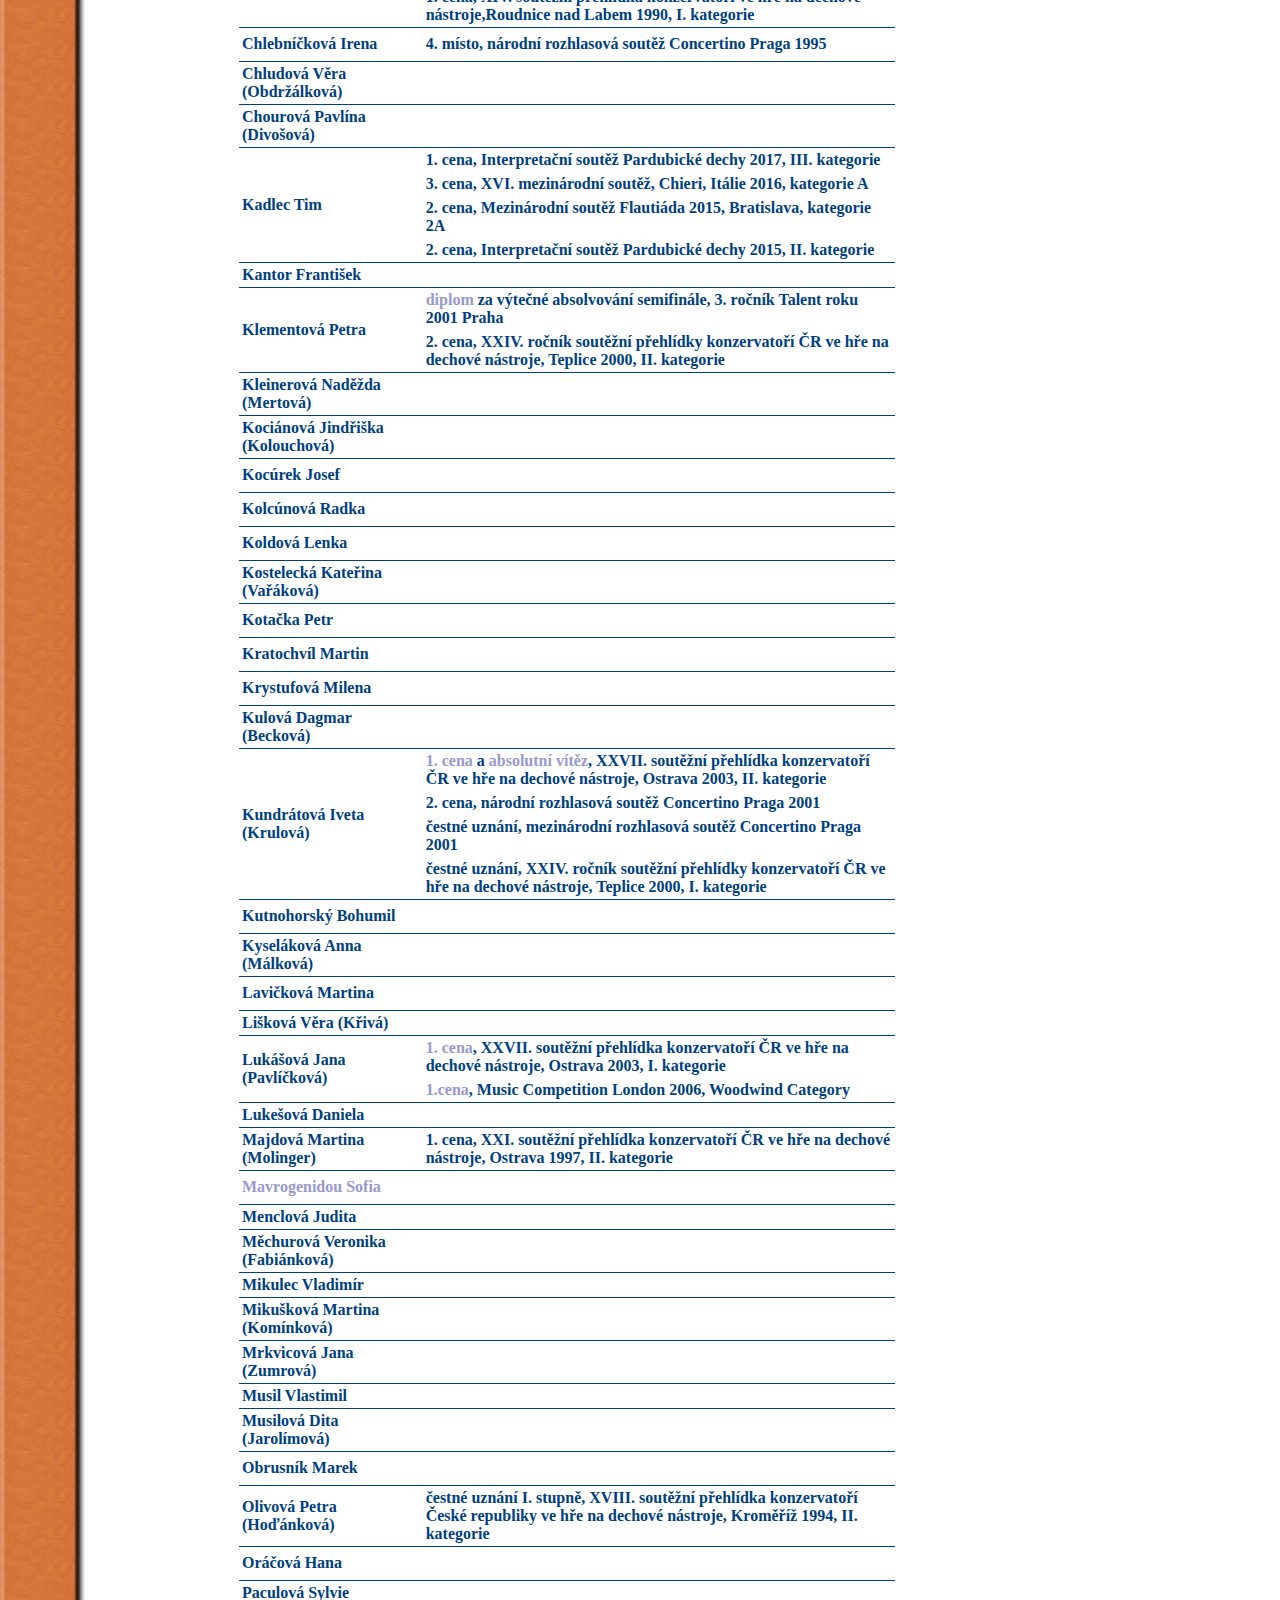
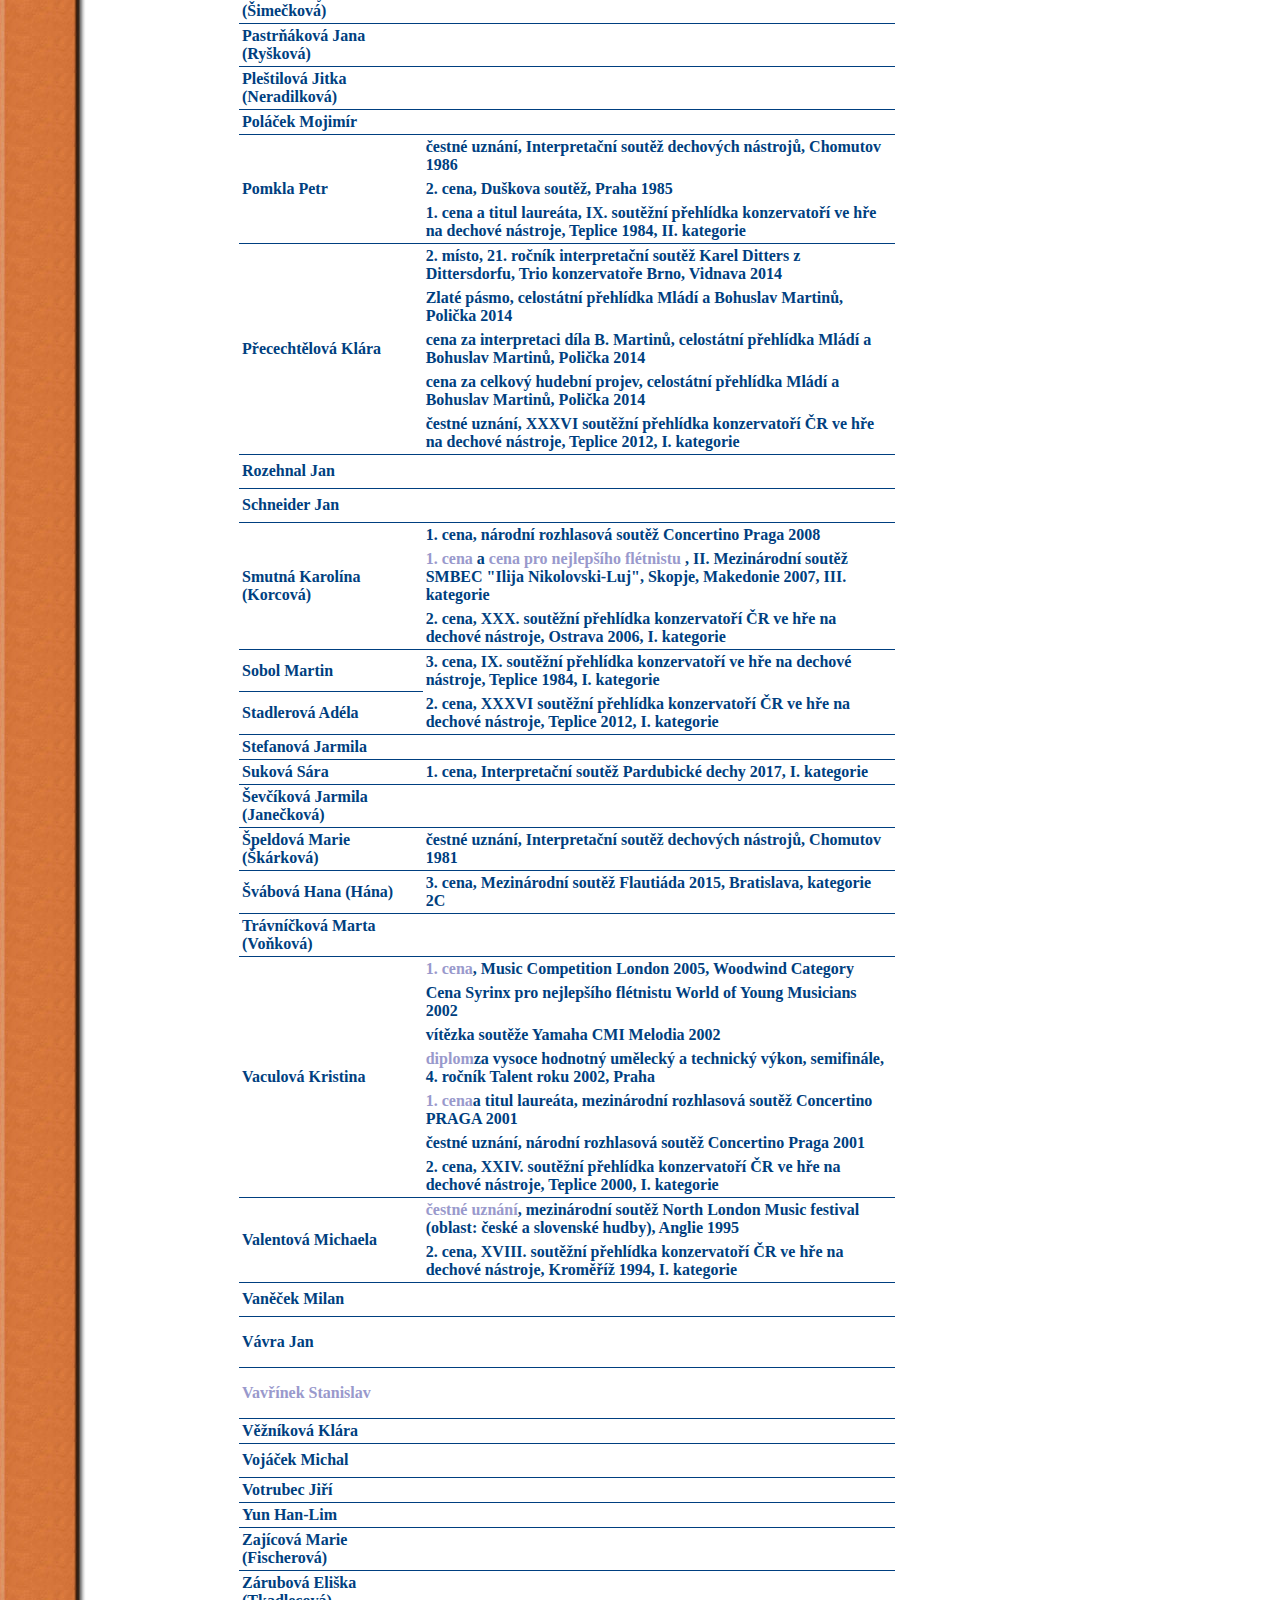
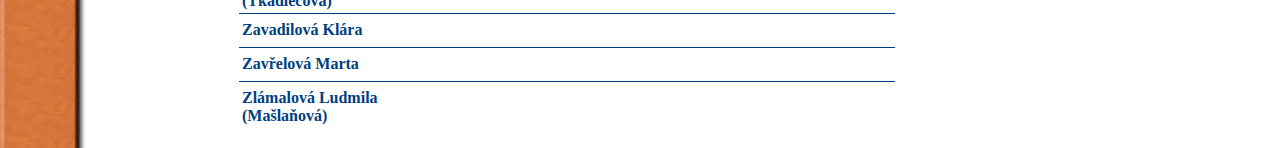
<file: studenti.htm>
<!DOCTYPE HTML PUBLIC "-//W3C//DTD HTML 4.01 Transitional//EN">
<html lang="cs"><head>

  
  <link rel="stylesheet" href="style.css" type="text/css">

  
  <meta http-equiv="Content-Type" content="text/html; charset=utf-8">

  
  <meta http-equiv="Content-Language" content="cs"><title>Růžičková Božena - Studenti</title>
  

  
  
  <style fprolloverstyle="">a:hover { color: #FF0000; font-weight: bold }        
    </style>
  
  <style type="text/css">    
    </style></head><body style="direction: ltr;" topmargin="0" leftmargin="0" alink="#000000" vlink="#000080">
<div align="center">
<center>
<table border="0" cellpadding="0" cellspacing="0" height="111" width="100%">
  <tbody>
    <tr>
      <td rowspan="2" height="111" width="668"> <img src="images/header%28without-title%29.jpg" border="0" height="202" width="668"></td>
      <td background="images/headsliver.jpg" height="29"> <br>
      </td>
    </tr>
    <tr>
      <td height="84"> <br>
      </td>
    </tr>
  </tbody>
</table>
</center>
</div>

<center>
<table align="left" border="0" cellpadding="0" cellspacing="0" height="100%" width="1008">
  <tbody>
    <tr>
      <td background="images/left.jpg" valign="top" width="199"> <map name="FPMap0"><area href="zivotopis.htm" coords="0, 18, 169, 43" shape="rect"><area href="fotogalerie.htm" coords="0, 53, 181, 77" shape="rect"><area href="studenti.htm" coords="0, 89, 192, 116" shape="rect"><area href="nahravky.htm" coords="0, 129, 192, 154" shape="rect"><area href="kontakt.htm" coords="0, 166, 175, 191" shape="rect"><area href="index.html" shape="rect" coords="7, 198, 143, 269">
      
      
      
      
      
      
      </map>
      <img src="images/logomenu-withouttext.jpg" usemap="#FPMap0" border="0" height="350" width="199"> </td>
      <td valign="top" width="809">
      <h1 align="center"> <font color="#800000">Studenti a absolventi
flétnové třídy <br>
prof. Boženy Růžičkové </font></h1>
      <blockquote>
        <table style="border-collapse: collapse; width: 90%; height: 860px;" id="AutoNumber1" border="0" bordercolor="#111111" cellpadding="3" cellspacing="3">
          <tbody>
            <tr>
              <td class="style2" style="border-bottom-style: none; border-bottom-width: medium;" bgcolor="#003f80" height="52" width="21%"> <font color="#ffffff" size="3">Jméno </font></td>
              <td class="style2" style="border-bottom-style: none; border-bottom-width: medium;" bgcolor="#003f80" height="52" width="54%">
              <p class="style2" align="left"> <font color="#ffffff" face="Tahoma" size="3">Dosažené významné úspěchy během studia </font>
              </p>
              </td>
            </tr>
            <tr>
              <td class="style2" style="border-left-style: none; border-left-width: medium; border-right-style: none; border-right-width: medium; border-top-style: none; border-top-width: medium;" height="34" width="21%">Andrýsková Ludmila</td>
              <td class="style2" style="border-left-style: none; border-left-width: medium; border-right-style: none; border-right-width: medium; border-top-style: none; border-top-width: medium;" height="34" width="54%"> <br>
              </td>
            </tr>
            <tr>
              <td class="style2" style="border-top-style: solid; border-top-width: 1px; border-bottom-style: solid; border-bottom-width: 1px;" height="34" width="21%">Bubeníčková Jarmila (Majdová)</td>
              <td class="style2" style="border-top-style: solid; border-top-width: 1px; border-bottom-style: solid; border-bottom-width: 1px;" height="34" width="54%"> <br>
              </td>
            </tr>
            <tr>
              <td class="style2" rowspan="3" style="width: 21%; height: 34px; border-top-style: solid; border-top-width: 1px; border-bottom-style: solid; border-bottom-width: 1px;">
              <a href="http://www.windflute.com/">Budišová Hana
(Colombo)</a></td>
              <td class="style2" style="border-top-style: solid; border-top-width: 1px;" height="17" width="54%">1. cena a titul laureáta, XII. soutěžní přehlídka
konzervatoří ve hře na dechové nástroje, Brno 1988, I. kategorie</td>
            </tr>
            <tr>
              <td class="style2" style="border-bottom-style: none; border-bottom-width: medium;" height="9" width="54%">1. cena, I. interpretační soutěž ve hře na
dřevěné dechové nástroje, Kraslice 1988, nižší kategorie</td>
            </tr>
            <tr>
              <td class="style2" style="border-bottom-style: solid; border-bottom-width: 1px; border-top-style: none; border-top-width: medium;" height="8" width="54%">4. místo, národní rozhlasová soutěž Concertino
Praga 1986</td>
            </tr>
            <tr>
              <td class="style2" style="border-top-style: solid; border-top-width: 1px; border-bottom-style: solid; border-bottom-width: 1px;" height="34" width="21%">Burdová Jaromíra (Púčiková)</td>
              <td class="style2" style="border-top-style: solid; border-top-width: 1px; border-bottom-style: solid; border-bottom-width: 1px;" height="34" width="54%"> <br>
              </td>
            </tr>
            <tr>
              <td class="style2" style="border-top-style: solid; border-top-width: 1px; border-bottom-style: solid; border-bottom-width: 1px;" height="34" width="21%">Cenková Irena</td>
              <td class="style2" style="width: 54%; height: 34px; border-top-style: solid; border-top-width: 1px; border-bottom-style: solid; border-bottom-width: 1px;">2.
cena, XXI. soutěžní přehlídka posluchačů konzervatoří ČR ve hře na
dechové nástroje, Ostrava 1997, I. kategorie</td>
            </tr>
            <tr>
              <td><span class="style2">Čechová Kateřina</span><br>
              </td>
              <td style="vertical-align: top;"><span class="style2">1. cena a Mimořádná cena za interpretaci povinné skladby, Interpretační soutěž Pardubické dechy 2017, I. kategorie</span></td>
            </tr>
<tr>
              <td class="style2" rowspan="2" style="border-top-style: solid; border-top-width: 1px; border-bottom-style: solid; border-bottom-width: 1px;" height="34" width="21%">Čermáková Hana</td>
              <td class="style2" style="border-top-style: solid; border-top-width: 1px;" height="17" width="54%">3. cena, Duškova soutěž, Praha 1985</td>
            </tr>
            <tr>
              <td class="style2" style="border-bottom-style: solid; border-bottom-width: 1px;" height="17" width="54%">2. cena, IX. soutěžní přehlídka konzervatoří
ve hře na dechové nástroje, Teplice 1984, II. kategorie</td>
            </tr>
            <tr>
              <td class="style2" style="border-top-style: solid; border-top-width: 1px; border-bottom-style: solid; border-bottom-width: 1px;" height="34" width="21%">Černý Miloslav</td>
              <td class="style2" style="border-top-style: solid; border-top-width: 1px; border-bottom-style: solid; border-bottom-width: 1px;" height="34" width="54%"> <br>
              </td>
            </tr>
            <tr>
              <td class="style2" style="border-top-style: solid; border-top-width: 1px; border-bottom-style: solid; border-bottom-width: 1px;" height="34" width="21%"> <a href="http://radekdockal.wz.cz/">Dočkal
Radek</a></td>
              <td class="style2" style="border-top-style: solid; border-top-width: 1px; border-bottom-style: solid; border-bottom-width: 1px;" height="34" width="54%">4. místo, národní rozhlasová soutěž Concertino
Praga 1985</td>
            </tr>
            <tr>
              <td class="style2" style="border-top-style: solid; border-top-width: 1px; border-bottom-style: solid; border-bottom-width: 1px;" height="17" width="21%">Dolanová Dana (Chvátalová)</td>
              <td class="style2" style="border-top-style: solid; border-top-width: 1px; border-bottom-style: solid; border-bottom-width: 1px;" height="17" width="54%"> <br>
              </td>
            </tr>
            <tr>
              <td class="style2" style="border-top-style: solid; border-top-width: 1px; border-bottom-style: solid; border-bottom-width: 1px;" height="17" width="21%">Fialová Petra</td>
              <td class="style2" style="border-top-style: solid; border-top-width: 1px; border-bottom-style: solid; border-bottom-width: 1px;" height="17" width="54%"> <br>
              </td>
            </tr>
            <tr>
              <td class="style2" style="border-top-style: solid; border-top-width: 1px; border-bottom-style: solid; border-bottom-width: 1px;" height="17" width="21%">Habalová Dagmar (Bukvaldová)</td>
              <td class="style2" style="border-top-style: solid; border-top-width: 1px; border-bottom-style: solid; border-bottom-width: 1px;" height="17" width="54%"> <br>
              </td>
            </tr>
            <tr>
              <td class="style2" rowspan="4" style="border-top-style: solid; border-top-width: 1px; border-bottom-style: solid; border-bottom-width: 1px;" height="17" width="21%">Hališková Petra (Řiháková)</td>
              <td class="style2" style="border-top-style: solid; border-top-width: 1px;" height="5" width="54%">2. cena, XIV. soutěžní přehlídka konzervatoří ve hře na
dechové nástroje, Roudnice nad Labem 1990, II. kategorie</td>
            </tr>
            <tr>
              <td class="style2" height="2" width="54%">3. místo,
národní rozhlasová soutěž Concertino Praga 1990</td>
            </tr>
            <tr>
              <td class="style2" height="2" width="54%">3. cena, I.
interpretační soutěž ve hře na dřevěné dechové nástroje, Kraslice 1988,
nižší kategorie</td>
            </tr>
            <tr>
              <td class="style2" style="border-bottom-style: solid; border-bottom-width: 1px;" height="8" width="54%">čestné uznání, XII. soutěžní přehlídka
konzervatoří ve hře na dechové nástroje, Brno 1988, I. kategorie</td>
            </tr>
            <tr>
              <td class="style2" style="border-top-style: solid; border-top-width: 1px; border-bottom-style: solid; border-bottom-width: 1px;" height="17" width="21%">Havel Daniel</td>
              <td class="style2" style="border-top-style: solid; border-top-width: 1px; border-bottom-style: solid; border-bottom-width: 1px;" height="17" width="54%"> <br>
              </td>
            </tr>
            <tr>
              <td class="style2" style="border-top-style: solid; border-top-width: 1px; border-bottom-style: solid; border-bottom-width: 1px;" height="34" width="21%">Heger Robert</td>
              <td class="style2" style="border-top-style: solid; border-top-width: 1px; border-bottom-style: solid; border-bottom-width: 1px;" height="34" width="54%">3. cena, VI. soutěžní přehlídka konzervatoří
ve hře na dechové nástroje, Teplice 1981, I. kategorie</td>
            </tr>
            <tr>
              <td class="style2" rowspan="2" style="border-top-style: solid; border-top-width: 1px; border-bottom-style: solid; border-bottom-width: 1px;" height="34" width="21%">Hladík Petr</td>
              <td class="style2" style="border-top-style: solid; border-top-width: 1px;" height="17" width="54%">3. cena, I. interpretační soutěž ve hře na dřevěné dechové
nástroje, Kraslice 1988, vyšší kategorie</td>
            </tr>
            <tr>
              <td class="style2" style="border-bottom-style: solid; border-bottom-width: 1px;" height="17" width="54%">2. cena, XII. soutěžní přehlídka konzervatoří
ve hře na dechové nástroje, Brno 1988, II. kategorie</td>
            </tr>
            <tr>
              <td class="style2" style="border-top-style: solid; border-top-width: 1px; border-bottom-style: solid; border-bottom-width: 1px;" height="34" width="21%">Holá Miroslava</td>
              <td class="style2" style="border-top-style: solid; border-top-width: 1px; border-bottom-style: solid; border-bottom-width: 1px;" height="34" width="54%"> <br>
              </td>
            </tr>
            <tr>
              <td class="style2" style="border-top-style: solid; border-top-width: 1px; border-bottom-style: solid; border-bottom-width: 1px;" height="34" width="21%">Horký Vladimír</td>
              <td class="style2" style="border-top-style: solid; border-top-width: 1px; border-bottom-style: solid; border-bottom-width: 1px;" height="34" width="54%"> <br>
              </td>
            </tr>
            <tr>
              <td class="style2" style="border-top-style: solid; border-top-width: 1px; border-bottom-style: solid; border-bottom-width: 1px;" height="34" width="21%">Hrubá Andrea (Pavlušová)</td>
              <td class="style2" style="border-top-style: solid; border-top-width: 1px; border-bottom-style: solid; border-bottom-width: 1px;" height="34" width="54%"> <br>
              </td>
            </tr>
            <tr>
              <td> <span class="style2">Hurníková
Andrea </span> <br>
              </td>
              <td style="vertical-align: top;"> <br>
              </td>
            </tr>
            <tr>
              <td class="style2" style="border-top-style: solid; border-top-width: 1px; border-bottom-style: solid; border-bottom-width: 1px;" height="34" width="21%">Jakúbková Barbora</td>
              <td class="style2" style="border-top-style: solid; border-top-width: 1px; border-bottom-style: solid; border-bottom-width: 1px;" height="34" width="54%">5. místo, národní rozhlasová soutěž Concertino
Praga 2008</td>
            </tr>
            <tr>
              <td class="style2">Janíčková Marie<br>
              </td>
              <td class="style2" style="vertical-align: top;">2. cena, <span class="style2"> Interpretační soutěž Pardubické dechy 2017, I. kategorie</span></td>
            </tr>
<tr>
              <td class="style2" style="border-top-style: solid; border-top-width: 1px; border-bottom-style: solid; border-bottom-width: 1px;" height="34" width="21%">Jindrová Jarmila (Fabiánová)</td>
              <td class="style2" style="border-top-style: solid; border-top-width: 1px; border-bottom-style: solid; border-bottom-width: 1px;" height="34" width="54%"> <br>
              </td>
            </tr>
            <tr>
              <td class="style2" rowspan="5" style="border-top-style: solid; border-top-width: 1px; border-bottom-style: solid; border-bottom-width: 1px;" height="34" width="21%">Jurčeková Bojana (Blohmann)</td>
              <td class="style2" style="border-top-style: solid; border-top-width: 1px;" height="9" width="54%"> <a href="images/stud/1993_Jurcekova.jpg">2. cena</a>,
mezinárodní soutěž North London Music festival (oblast: české a
slovenské hudby), Anglie 1993 </td>
            </tr>
            <tr>
              <td class="style2" height="4" width="54%">3. cena,
interpretační soutěž Chomutov 1993</td>
            </tr>
            <tr>
              <td class="style2" height="2" width="54%"> <a href="images/stud/1992_Jurcekova.jpg">1. cena</a>, mezinárodní soutěž
North London Music festival (oblast: české a slovenské hudby), Anglie
1992 </td>
            </tr>
            <tr>
              <td class="style2" height="2" width="54%">3. cena,
mezinárodní flétnová soutěž Undine, Itálie 1991</td>
            </tr>
            <tr>
              <td class="style2" style="border-bottom-style: solid; border-bottom-width: 1px;" height="17" width="54%">1. cena, XIV. soutěžní přehlídka konzervatoří
ve hře na dechové nástroje,Roudnice nad Labem 1990, I. kategorie</td>
            </tr>
            <tr>
              <td class="style2" style="border-top-style: solid; border-top-width: 1px; border-bottom-style: solid; border-bottom-width: 1px;" height="34" width="21%">Chlebníčková Irena</td>
              <td class="style2" style="border-top-style: solid; border-top-width: 1px; border-bottom-style: solid; border-bottom-width: 1px;" height="34" width="54%">4. místo, národní rozhlasová soutěž Concertino
Praga 1995</td>
            </tr>
            <tr>
              <td class="style2" style="border-top-style: solid; border-top-width: 1px; border-bottom-style: solid; border-bottom-width: 1px;" height="34" width="21%">Chludová Věra (Obdržálková)</td>
              <td class="style2" style="border-top-style: solid; border-top-width: 1px; border-bottom-style: solid; border-bottom-width: 1px;" height="34" width="54%"> <br>
              </td>
            </tr>
            <tr>
              <td class="style2" style="border-top-style: solid; border-top-width: 1px; border-bottom-style: solid; border-bottom-width: 1px;" height="34" width="21%">Chourová Pavlína (Divošová)</td>
              <td class="style2" style="border-top-style: solid; border-top-width: 1px; border-bottom-style: solid; border-bottom-width: 1px;" height="34" width="54%"> <br>
              </td>
            </tr>
            <tr>
              <td rowspan="4" colspan="1"><span class="style2">Kadlec Tim</span></td>
              <td class="style2" style="vertical-align: top;"><span class="style2">1.
cena, Interpretační soutěž Pardubické dechy 2017, III. kategorie</span>
              </td>
            </tr>
            <tr>
              <td class="style2" style="vertical-align: top;">3. cena,
XVI. mezinárodní soutěž, Chieri, Itálie 2016, kategorie A</td>
            </tr>
<tr>
              <td class="style2" style="vertical-align: top;"> 2. cena, Mezinárodní soutěž Flautiáda 2015,
Bratislava, kategorie 2A<br>
              </td>
            </tr>
            <tr>
              <td style="vertical-align: top;"><span class="style2">2.
cena, Interpretační soutěž Pardubické dechy 2015, II. kategorie<br>
              </span></td>
            </tr>
            <tr>
              <td class="style2" style="border-top-style: solid; border-top-width: 1px; border-bottom-style: solid; border-bottom-width: 1px;" height="17" width="21%">Kantor František</td>
              <td class="style2" style="border-top-style: solid; border-top-width: 1px; border-bottom-style: solid; border-bottom-width: 1px;" height="17" width="54%"> <br>
              </td>
            </tr>
            <tr>
              <td class="style2" rowspan="2" style="border-top-style: solid; border-top-width: 1px; border-bottom-style: solid; border-bottom-width: 1px;" height="17" width="21%">Klementová Petra</td>
              <td class="style2" style="border-top-style: solid; border-top-width: 1px;" height="9" width="54%"> <a href="images/stud/2001_Klementova.jpg">diplom</a> za
výtečné absolvování semifinále, 3. ročník Talent roku 2001 Praha</td>
            </tr>
            <tr>
              <td class="style2" style="border-bottom-style: solid; border-bottom-width: 1px;" height="8" width="54%">2. cena, XXIV. ročník soutěžní přehlídky
konzervatoří ČR ve hře na dechové nástroje, Teplice 2000, II. kategorie</td>
            </tr>
            <tr>
              <td class="style2" style="border-top-style: solid; border-top-width: 1px; border-bottom-style: solid; border-bottom-width: 1px;" height="34" width="21%">Kleinerová Naděžda (Mertová)</td>
              <td class="style2" style="border-top-style: solid; border-top-width: 1px; border-bottom-style: solid; border-bottom-width: 1px;" height="34" width="54%"> <br>
              </td>
            </tr>
            <tr>
              <td class="style2" style="border-top-style: solid; border-top-width: 1px; border-bottom-style: solid; border-bottom-width: 1px;" height="34" width="21%">Kociánová Jindřiška (Kolouchová)</td>
              <td class="style2" style="border-top-style: solid; border-top-width: 1px; border-bottom-style: solid; border-bottom-width: 1px;" height="34" width="54%"> <br>
              </td>
            </tr>
            <tr>
              <td class="style2" style="border-top-style: solid; border-top-width: 1px; border-bottom-style: solid; border-bottom-width: 1px;" height="34" width="21%">Kocúrek
Josef </td>
              <td class="style2" style="border-top-style: solid; border-top-width: 1px; border-bottom-style: solid; border-bottom-width: 1px;" height="34" width="54%"> <br>
              </td>
            </tr>
            <tr>
              <td class="style2" style="border-top-style: solid; border-top-width: 1px; border-bottom-style: solid; border-bottom-width: 1px;" height="34" width="21%">Kolcúnová Radka </td>
              <td class="style2" style="border-top-style: solid; border-top-width: 1px; border-bottom-style: solid; border-bottom-width: 1px;" height="34" width="54%"><br>
              </td>
            </tr>
            <tr>
              <td class="style2" style="border-top-style: solid; border-top-width: 1px; border-bottom-style: solid; border-bottom-width: 1px;" height="34" width="21%">Koldová Lenka</td>
              <td class="style2" style="border-top-style: solid; border-top-width: 1px; border-bottom-style: solid; border-bottom-width: 1px;" height="34" width="54%"> <br>
              </td>
            </tr>
            <tr>
              <td class="style2" style="border-top-style: solid; border-top-width: 1px; border-bottom-style: solid; border-bottom-width: 1px;" height="34" width="21%">Kostelecká Kateřina (Vařáková) <br>
              </td>
              <td class="style2" style="border-top-style: solid; border-top-width: 1px; border-bottom-style: solid; border-bottom-width: 1px;" height="34" width="54%"> <br>
              </td>
            </tr>
            <tr>
              <td class="style2" style="border-top-style: solid; border-top-width: 1px; border-bottom-style: solid; border-bottom-width: 1px;" height="34" width="21%">Kotačka Petr</td>
              <td class="style2" style="border-top-style: solid; border-top-width: 1px; border-bottom-style: solid; border-bottom-width: 1px;" height="34" width="54%"> <br>
              </td>
            </tr>
            <tr>
              <td class="style2" style="border-top-style: solid; border-top-width: 1px; border-bottom-style: solid; border-bottom-width: 1px;" height="34" width="21%">Kratochvíl Martin</td>
              <td class="style2" style="border-top-style: solid; border-top-width: 1px; border-bottom-style: solid; border-bottom-width: 1px;" height="34" width="54%"> <br>
              </td>
            </tr>
            <tr>
              <td class="style2" style="border-top-style: solid; border-top-width: 1px; border-bottom-style: solid; border-bottom-width: 1px;" height="34" width="21%">Krystufová Milena</td>
              <td class="style2" style="border-top-style: solid; border-top-width: 1px; border-bottom-style: solid; border-bottom-width: 1px;" height="34" width="54%"> <br>
              </td>
            </tr>
            <tr>
              <td class="style2" style="border-top-style: solid; border-top-width: 1px; border-bottom-style: solid; border-bottom-width: 1px;" height="34" width="21%">Kulová Dagmar (Becková)</td>
              <td class="style2" style="border-top-style: solid; border-top-width: 1px; border-bottom-style: solid; border-bottom-width: 1px;" height="34" width="54%"> <br>
              </td>
            </tr>
            <tr>
              <td class="style2" rowspan="4" style="border-top-style: solid; border-top-width: 1px; border-bottom-style: solid; border-bottom-width: 1px;" height="34" width="21%">Kundrátová Iveta (Krulová)<br>
</td>
              <td class="style2" style="border-top-style: solid; border-top-width: 1px;" height="9" width="54%"> <a href="images/stud/2003_kundratova1.jpg">1. cena</a> a
              <a href="images/stud/2003_kundratova.jpg">absolutní vítěz</a>,
XXVII. soutěžní přehlídka konzervatoří ČR ve hře na dechové nástroje,
Ostrava 2003, II. kategorie</td>
            </tr>
            <tr>
              <td class="style2" height="8" width="54%">2. cena,
národní rozhlasová soutěž Concertino Praga 2001</td>
            </tr>
            <tr>
              <td class="style2" style="border-bottom-style: none; border-bottom-width: medium;" height="9" width="54%">čestné uznání, mezinárodní rozhlasová soutěž
Concertino Praga 2001</td>
            </tr>
            <tr>
              <td class="style2" style="border-style: none none solid; border-width: medium medium 1px;" height="8" width="54%">čestné uznání, XXIV. ročník soutěžní přehlídky
konzervatoří ČR ve hře na dechové nástroje, Teplice 2000, I. kategorie</td>
            </tr>
            <tr>
              <td class="style2" style="border-top-style: solid; border-top-width: 1px; border-bottom-style: solid; border-bottom-width: 1px;" height="34" width="21%">Kutnohorský Bohumil</td>
              <td class="style2" style="border-bottom-style: solid; border-bottom-width: 1px;" height="34" width="54%"> <br>
              </td>
            </tr>
            <tr>
              <td class="style2" style="border-top-style: solid; border-top-width: 1px; border-bottom-style: solid; border-bottom-width: 1px;" height="34" width="21%">Kyseláková Anna (Málková) <br>
              </td>
              <td class="style2" style="border-top-style: solid; border-top-width: 1px; border-bottom-style: solid; border-bottom-width: 1px;" height="34" width="54%"> <br>
              </td>
            </tr>
            <tr>
              <td class="style2" style="border-top-style: solid; border-top-width: 1px; border-bottom-style: solid; border-bottom-width: 1px;" height="34" width="21%">Lavičková Martina</td>
              <td class="style2" style="border-top-style: solid; border-top-width: 1px; border-bottom-style: solid; border-bottom-width: 1px;" height="34" width="54%"> <br>
              </td>
            </tr>
            <tr>
              <td class="style2" style="border-top-style: solid; border-top-width: 1px; border-bottom-style: solid; border-bottom-width: 1px;" height="18" width="21%">Lišková Věra (Křivá)</td>
              <td class="style2" style="border-top-style: solid; border-top-width: 1px; border-bottom-style: solid; border-bottom-width: 1px;" height="18" width="54%"> <br>
              </td>
            </tr>
            <tr>
              <td colspan="1" rowspan="2" style="border-top-style: solid; border-top-width: 1px; border-bottom-style: solid; border-bottom-width: 1px;" class="style2" height="17" width="21%">Lukášová Jana <br>
(Pavlíčková) <br>
              </td>
              <td style="width: 54%; height: 17px;" class="style2"> <a href="images/stud/2003_lukasova.jpg">1. cena</a>, XXVII. soutěžní
přehlídka konzervatoří ČR ve hře na dechové nástroje, Ostrava 2003, I.
kategorie</td>
            </tr>
            <tr>
              <td class="style2" style="border-style: none none solid; border-width: medium medium 1px;" height="8" width="54%"> <a href="images/stud/2006_lukasova.jpg">1.cena</a>,
Music Competition London 2006, Woodwind Category</td>
            </tr>
            <tr>
              <td class="style2" style="border-top-style: solid; border-top-width: 1px; border-bottom-style: solid; border-bottom-width: 1px;" height="12" width="21%">Lukešová Daniela</td>
              <td class="style2" style="border-top-style: solid; border-top-width: 1px; border-bottom-style: solid; border-bottom-width: 1px;" height="12" width="54%"> <br>
              </td>
            </tr>
            <tr>
              <td class="style2" style="border-top-style: solid; border-top-width: 1px; border-bottom-style: solid; border-bottom-width: 1px;" height="34" width="21%">Majdová Martina (Molinger)</td>
              <td class="style2" style="border-top-style: solid; border-top-width: 1px; border-bottom-style: solid; border-bottom-width: 1px;" height="34" width="54%">1. cena, XXI. soutěžní přehlídka konzervatoří
ČR ve hře na dechové nástroje, Ostrava 1997, II. kategorie</td>
            </tr>
            <tr>
              <td class="style2" style="border-top-style: solid; border-top-width: 1px; border-bottom-style: solid; border-bottom-width: 1px;" height="34" width="21%"> <a href="http://www.myspace.com/sofiamavrogenidou2">Mavrogenidou Sofia</a></td>
              <td class="style2" style="border-top-style: solid; border-top-width: 1px; border-bottom-style: solid; border-bottom-width: 1px;" height="34" width="54%"> <br>
              </td>
            </tr>
            <tr>
              <td class="style2" style="border-top-style: solid; border-top-width: 1px; border-bottom-style: solid; border-bottom-width: 1px;" height="17" width="21%">Menclová Judita</td>
              <td class="style2" style="border-top-style: solid; border-top-width: 1px; border-bottom-style: solid; border-bottom-width: 1px;" height="17" width="54%"> <br>
              </td>
            </tr>
            <tr>
              <td class="style2" style="border-top-style: solid; border-top-width: 1px; border-bottom-style: solid; border-bottom-width: 1px;">Měchurová
Veronika (Fabiánková)<br>
</td>
              <td class="style2" style="border-top-style: solid; border-top-width: 1px; border-bottom-style: solid; border-bottom-width: 1px;">
              <br>
              </td>
            </tr>
            <tr>
              <td class="style2" style="border-top-style: solid; border-top-width: 1px; border-bottom-style: solid; border-bottom-width: 1px;" height="17" width="21%">Mikulec Vladimír</td>
              <td class="style2" style="border-top-style: solid; border-top-width: 1px; border-bottom-style: solid; border-bottom-width: 1px;" height="17" width="54%"> <br>
              </td>
            </tr>
            <tr>
              <td class="style2" style="border-top-style: solid; border-top-width: 1px; border-bottom-style: solid; border-bottom-width: 1px;" height="17" width="21%">Mikušková Martina (Komínková)</td>
              <td class="style2" style="border-top-style: solid; border-top-width: 1px; border-bottom-style: solid; border-bottom-width: 1px;" height="17" width="54%"> <br>
              </td>
            </tr>
            <tr>
              <td class="style2" style="border-top-style: solid; border-top-width: 1px; border-bottom-style: solid; border-bottom-width: 1px;" height="17" width="21%">Mrkvicová Jana (Zumrová)</td>
              <td class="style2" style="border-top-style: solid; border-top-width: 1px; border-bottom-style: solid; border-bottom-width: 1px;" height="17" width="54%"> <br>
              </td>
            </tr>
            <tr>
              <td class="style2" style="border-top-style: solid; border-top-width: 1px; border-bottom-style: solid; border-bottom-width: 1px;" height="17" width="21%">Musil Vlastimil</td>
              <td class="style2" style="border-top-style: solid; border-top-width: 1px; border-bottom-style: solid; border-bottom-width: 1px;" height="17" width="54%"> <br>
              </td>
            </tr>
            <tr>
              <td class="style2" style="border-top-style: solid; border-top-width: 1px; border-bottom-style: solid; border-bottom-width: 1px;" height="17" width="21%">Musilová Dita (Jarolímová)</td>
              <td class="style2" style="border-top-style: solid; border-top-width: 1px; border-bottom-style: solid; border-bottom-width: 1px;" height="17" width="54%"> <br>
              </td>
            </tr>
            <tr>
              <td class="style2" style="border-top-style: solid; border-top-width: 1px; border-bottom-style: solid; border-bottom-width: 1px;" height="34" width="21%">Obrusník Marek</td>
              <td class="style2"> <br>
              </td>
            </tr>
            <tr>
              <td class="style2" style="border-top-style: solid; border-top-width: 1px; border-bottom-style: solid; border-bottom-width: 1px;" height="34" width="21%">Olivová Petra (Hoďánková)</td>
              <td class="style2" style="border-top-style: solid; border-top-width: 1px; border-bottom-style: solid; border-bottom-width: 1px;" height="34" width="54%">čestné uznání I. stupně, XVIII. soutěžní
přehlídka konzervatoří České republiky ve hře na dechové nástroje,
Kroměříž 1994, II. kategorie</td>
            </tr>
            <tr>
              <td class="style2" style="border-top-style: solid; border-top-width: 1px; border-bottom-style: solid; border-bottom-width: 1px;" height="34" width="21%">Oráčová Hana</td>
              <td class="style2" style="border-top-style: solid; border-top-width: 1px; border-bottom-style: solid; border-bottom-width: 1px;" height="34" width="54%"> <br>
              </td>
            </tr>
            <tr>
              <td class="style2" style="border-top-style: solid; border-top-width: 1px; border-bottom-style: solid; border-bottom-width: 1px;" height="34" width="21%">Paculová Sylvie (Šimečková)</td>
              <td class="style2" style="border-top-style: solid; border-top-width: 1px; border-bottom-style: solid; border-bottom-width: 1px;" height="34" width="54%"> <br>
              </td>
            </tr>
            <tr>
              <td class="style2" style="border-top-style: solid; border-top-width: 1px; border-bottom-style: solid; border-bottom-width: 1px;" height="34" width="21%">Pastrňáková Jana (Ryšková)</td>
              <td class="style2" style="border-top-style: solid; border-top-width: 1px; border-bottom-style: solid; border-bottom-width: 1px;" height="34" width="54%"> <br>
              </td>
            </tr>
            <tr>
              <td class="style2" style="border-top-style: solid; border-top-width: 1px; border-bottom-style: solid; border-bottom-width: 1px;" height="34" width="21%">Pleštilová Jitka (Neradilková)</td>
              <td class="style2" style="border-top-style: solid; border-top-width: 1px; border-bottom-style: solid; border-bottom-width: 1px;" height="34" width="54%"> <br>
              </td>
            </tr>
            <tr>
              <td class="style2" style="border-top-style: solid; border-top-width: 1px; border-bottom-style: solid; border-bottom-width: 1px;" height="17" width="21%">Poláček Mojimír</td>
              <td class="style2" style="border-top-style: solid; border-top-width: 1px; border-bottom-style: solid; border-bottom-width: 1px;" height="17" width="54%"> <br>
              </td>
            </tr>
            <tr>
              <td class="style2" rowspan="3" style="border-top-style: solid; border-top-width: 1px; border-bottom-style: solid; border-bottom-width: 1px;" height="17" width="21%"> <b>Pomkla Petr</b></td>
              <td class="style2" style="border-top-style: solid; border-top-width: 1px;" height="5" width="54%">čestné uznání, Interpretační soutěž dechových nástrojů,
Chomutov 1986</td>
            </tr>
            <tr>
              <td class="style2" height="4" width="54%">2. cena,
Duškova soutěž, Praha 1985</td>
            </tr>
            <tr>
              <td class="style2" style="border-bottom-style: solid; border-bottom-width: 1px;" height="8" width="54%">1. cena a titul laureáta, IX. soutěžní
přehlídka konzervatoří ve hře na dechové nástroje, Teplice 1984, II.
kategorie</td>
            </tr>
            <tr>
              <td colspan="1" rowspan="5"><span class="style2">Přecechtělová
Klára </span><br>
              </td>
              <td style="vertical-align: top;"><span class="style2"></span><span class="style2">2. místo, 21. ročník interpretační soutěž Karel Ditters
z Dittersdorfu, Trio konzervatoře Brno, Vidnava 2014</span><br>
              </td>
            </tr>
            <tr>
              <td style="vertical-align: top;"><span class="style2">Zlaté
pásmo, celostátní přehlídka Mládí a Bohuslav Martinů, Polička 2014</span></td>
            </tr>
            <tr>
              <td class="style2" style="vertical-align: top;">cena za
interpretaci díla B. Martinů, celostátní přehlídka Mládí a Bohuslav
Martinů, Polička 2014</td>
            </tr>
            <tr>
              <td class="style2" style="vertical-align: top;">cena za
celkový hudební projev, celostátní přehlídka Mládí a Bohuslav Martinů,
Polička 2014</td>
            </tr>
            <tr>
              <td class="style2" style="vertical-align: top;">čestné
uznání, XXXVI soutěžní přehlídka
konzervatoří ČR ve hře na dechové nástroje, Teplice 2012, I. kategorie </td>
            </tr>
            <tr>
              <td class="style2" style="border-top-style: solid; border-top-width: 1px; border-bottom-style: solid; border-bottom-width: 1px;" height="34" width="21%">Rozehnal Jan</td>
              <td class="style2" style="border-top-style: solid; border-top-width: 1px; border-bottom-style: solid; border-bottom-width: 1px;" height="34" width="54%"> <br>
              </td>
            </tr>
            <tr>
              <td class="style2" style="border-top-style: solid; border-top-width: 1px; border-bottom-style: solid; border-bottom-width: 1px;" height="34" width="21%">Schneider Jan</td>
              <td class="style2" style="border-top-style: solid; border-top-width: 1px; border-bottom-style: solid; border-bottom-width: 1px;" height="34" width="54%"> <br>
              </td>
            </tr>
            <tr>
              <td class="style2" style="border-top-style: solid; border-top-width: 1px; border-bottom-style: solid; border-bottom-width: 1px;" rowspan="3" height="15" width="21%">Smutná Karolína (Korcová)<br>
</td>
              <td class="style2" style="border-bottom-style: none; border-bottom-width: medium; border-left-style: none; border-left-width: medium; border-right-style: none; border-right-width: medium;" height="8" width="54%"> 1. cena, národní rozhlasová soutěž Concertino
Praga 2008</td>
            </tr>
            <tr>
              <td class="style2" style="border-style: none; border-width: medium;" height="8" width="54%"> <span style="text-decoration: none;"><b> <a href="images/stud/2007_smutna.jpg">1. cena</a> </b> </span> <span style="text-decoration: none;"><b>a <a href="images/stud/2007_smutna2.jpg">cena pro nejlepšího flétnistu</a></b>
              </span> <span style="text-decoration: none;"><b>, II.
Mezinárodní soutěž SMBEC "Ilija Nikolovski-Luj", Skopje, Makedonie
2007, III. kategorie</b> </span></td>
            </tr>
            <tr>
              <td class="style2" style="border-top-style: none; border-top-width: medium; border-bottom-style: solid; border-bottom-width: 1px;" height="7" width="54%">2. cena, XXX. soutěžní přehlídka konzervatoří
ČR ve hře na dechové nástroje, Ostrava 2006, I. kategorie</td>
            </tr>
            <tr>
              <td><span class="style2">Sobol Martin</span></td>
              <td style="vertical-align: top;"><span class="style2">3. cena, IX. soutěžní přehlídka konzervatoří ve hře na dechové nástroje, Teplice 1984, I. kategorie</span></td>
            </tr>
<tr>
              <td class="style2" style="border-top-style: solid; border-top-width: 1px; border-bottom-style: solid; border-bottom-width: 1px;" height="15" width="21%">Stadlerová Adéla <br>
              </td>
              <td class="style2" style="border-bottom-style: solid; border-bottom-width: 1px;" height="15" width="54%"> 2. cena, XXXVI soutěžní přehlídka
konzervatoří ČR ve hře na dechové nástroje, Teplice 2012, I. kategorie <br>
              </td>
            </tr>
            <tr>
              <td class="style2" style="border-top-style: solid; border-top-width: 1px; border-bottom-style: solid; border-bottom-width: 1px;" height="15" width="21%">Stefanová Jarmila</td>
              <td class="style2" style="border-bottom-style: solid; border-bottom-width: 1px;" height="15" width="54%"> <br>
              </td>
            </tr>
            <tr>
              <td class="style2" style="border-top-style: solid; border-top-width: 1px; border-bottom-style: solid; border-bottom-width: 1px;" height="17" width="21%">Suková Sára<br>
</td>
              <td class="style2" style="border-top-style: solid; border-top-width: 1px; border-bottom-style: solid; border-bottom-width: 1px;" height="17" width="54%"><span class="style2">1.
cena, Interpretační soutěž Pardubické dechy 2017, I. kategorie</span></td>
            </tr>
            <tr>
              <td class="style2" style="border-top-style: solid; border-top-width: 1px; border-bottom-style: solid; border-bottom-width: 1px;" height="34" width="21%">Ševčíková Jarmila (Janečková)</td>
              <td class="style2" style="border-top-style: solid; border-top-width: 1px; border-bottom-style: solid; border-bottom-width: 1px;" height="34" width="54%"> <br>
              </td>
            </tr>
            <tr>
              <td class="style2" style="border-top-style: solid; border-top-width: 1px; border-bottom-style: solid; border-bottom-width: 1px;" height="34" width="21%">Špeldová Marie (Škárková)</td>
              <td class="style2" style="border-top-style: solid; border-top-width: 1px; border-bottom-style: solid; border-bottom-width: 1px;" height="34" width="54%">čestné uznání, Interpretační soutěž dechových
nástrojů, Chomutov 1981</td>
            </tr>
            <tr>
              <td class="style2" style="border-top-style: solid; border-top-width: 1px; border-bottom-style: solid; border-bottom-width: 1px;" height="34" width="21%">Švábová Hana (Hána) <br>
              </td>
              <td class="style2" style="border-top-style: solid; border-top-width: 1px; border-bottom-style: solid; border-bottom-width: 1px;" height="34" width="54%"> 3. cena, Mezinárodní soutěž Flautiáda 2015,
Bratislava, kategorie 2C </td>
            </tr>
            <tr>
              <td class="style2" style="border-top-style: solid; border-top-width: 1px; border-bottom-style: solid; border-bottom-width: 1px;" height="34" width="21%">Trávníčková Marta (Voňková) <br>
              </td>
              <td class="style2" style="border-top-style: solid; border-top-width: 1px; border-bottom-style: solid; border-bottom-width: 1px;" height="34" width="54%"> <br>
              </td>
            </tr>
            <tr>
              <td class="style2" rowspan="7" style="width: 21%; height: 34px; border-top-style: solid; border-top-width: 1px; border-bottom-style: solid; border-bottom-width: 1px;">Vaculová
Kristina</td>
              <td class="style2" style="border-top-style: solid; border-top-width: 1px; border-bottom-style: none; border-bottom-width: medium;" height="3" width="54%"> <a href="images/stud/2005_vaculova.jpg">1.
cena</a>, Music Competition London 2005, Woodwind Category </td>
            </tr>
            <tr>
              <td class="style2" style="border-top-style: none; border-top-width: medium; border-bottom-style: none; border-bottom-width: medium;" height="2" width="54%">Cena Syrinx pro nejlepšího flétnistu World of
Young Musicians 2002</td>
            </tr>
            <tr>
              <td class="style2" style="border-top-style: none; border-top-width: medium;" height="4" width="54%">vítězka soutěže Yamaha CMI Melodia 2002</td>
            </tr>
            <tr>
              <td class="style2" height="8" width="54%"> <a href="images/stud/2002_vaculova.jpg">diplom</a>za vysoce hodnotný
umělecký a technický výkon, semifinále, 4. ročník Talent roku 2002,
Praha</td>
            </tr>
            <tr>
              <td class="style2" height="9" width="54%"> <a href="images/stud/2001_vaculova_concertinop.jpg">1. cena</a>a titul
laureáta, mezinárodní rozhlasová soutěž Concertino PRAGA 2001</td>
            </tr>
            <tr>
              <td class="style2" height="4" width="54%">čestné uznání,
národní rozhlasová soutěž Concertino Praga 2001</td>
            </tr>
            <tr>
              <td class="style2" style="border-bottom-style: solid; border-bottom-width: 1px;" height="4" width="54%">2. cena, XXIV. soutěžní přehlídka konzervatoří
ČR ve hře na dechové nástroje, Teplice 2000, I. kategorie</td>
            </tr>
            <tr>
              <td class="style2" rowspan="2" style="width: 21%; height: 34px; border-top-style: solid; border-top-width: 1px; border-bottom-style: solid; border-bottom-width: 1px;">Valentová
Michaela</td>
              <td class="style2" style="border-top-style: solid; border-top-width: 1px;" height="17" width="54%"> <a href="images/stud/1995_Valentova.jpg">čestné uznání</a>,
mezinárodní soutěž North London Music festival (oblast: české a
slovenské hudby), Anglie 1995 </td>
            </tr>
            <tr>
              <td class="style2" style="border-bottom-style: solid; border-bottom-width: 1px;" height="17" width="54%">2. cena, XVIII. soutěžní přehlídka
konzervatoří ČR ve hře na dechové nástroje, Kroměříž 1994, I. kategorie</td>
            </tr>
            <tr>
              <td class="style2" style="border-top-style: solid; border-top-width: 1px; border-bottom-style: solid; border-bottom-width: 1px;" height="34" width="21%">Vaněček Milan</td>
              <td class="style2" style="border-top-style: solid; border-top-width: 1px; border-bottom-style: solid; border-bottom-width: 1px;" height="34" width="54%"> <br>
              </td>
            </tr>
            <tr>
              <td class="style2" style="border-top-style: solid; border-top-width: 1px; border-bottom-style: solid; border-bottom-width: 1px;" height="51" width="21%">Vávra Jan</td>
              <td class="style2"> <br>
              </td>
            </tr>
            <tr>
              <td class="style2" style="border-top-style: solid; border-top-width: 1px; border-bottom-style: solid; border-bottom-width: 1px;" height="51" width="21%"> <a href="http://www.triartmanagement.cz/vavrinek/">Vavřínek Stanislav</a></td>
              <td class="style2" style="border-top-style: solid; border-top-width: 1px; border-bottom-style: solid; border-bottom-width: 1px;" height="51" width="54%"> <br>
              </td>
            </tr>
            <tr>
              <td> <span class="style2">Věžníková
Klára </span> <br>
              </td>
              <td style="vertical-align: top;"> <br>
              </td>
            </tr>
            <tr>
              <td class="style2" style="border-top-style: solid; border-top-width: 1px; border-bottom-style: solid; border-bottom-width: 1px;" height="34" width="21%">Vojáček Michal</td>
              <td class="style2" style="border-top-style: solid; border-top-width: 1px; border-bottom-style: solid; border-bottom-width: 1px;" height="34" width="54%"> <br>
              </td>
            </tr>
            <tr>
              <td class="style2" style="border-top-style: solid; border-top-width: 1px; border-bottom-style: solid; border-bottom-width: 1px;" height="17" width="21%">Votrubec Jiří</td>
              <td class="style2" style="border-top-style: solid; border-top-width: 1px; border-bottom-style: solid; border-bottom-width: 1px;" height="17" width="54%"> <br>
              </td>
            </tr>
            <tr>
              <td> <span class="style2">Yun Han-Lim </span></td>
              <td> <br>
              </td>
            </tr>
            <tr>
              <td class="style2" style="border-top-style: solid; border-top-width: 1px; border-bottom-style: solid; border-bottom-width: 1px;" height="34" width="21%">Zajícová Marie (Fischerová)</td>
              <td class="style2" style="border-top-style: solid; border-top-width: 1px; border-bottom-style: solid; border-bottom-width: 1px;" height="34" width="54%"> <br>
              </td>
            </tr>
            <tr>
              <td class="style2" style="border-top-style: solid; border-top-width: 1px; border-bottom-style: solid; border-bottom-width: 1px;" height="34" width="21%">Zárubová Eliška (Tkadlecová)</td>
              <td class="style2" style="border-top-style: solid; border-top-width: 1px; border-bottom-style: solid; border-bottom-width: 1px;" height="34" width="54%"> <br>
              </td>
            </tr>
            <tr>
              <td class="style2" style="border-top-style: solid; border-top-width: 1px; border-bottom-style: solid; border-bottom-width: 1px;" height="34" width="21%">Zavadilová Klára</td>
              <td class="style2" style="border-top-style: solid; border-top-width: 1px; border-bottom-style: solid; border-bottom-width: 1px;" height="34" width="54%"> <br>
              </td>
            </tr>
            <tr>
              <td class="style2" style="border-top-style: solid; border-top-width: 1px;" height="34" width="21%">Zavřelová Marta</td>
              <td class="style2" style="border-top-style: solid; border-top-width: 1px;" height="34" width="54%"> <br>
              </td>
            </tr>
            <tr>
              <td class="style2" style="border-style: solid none none; border-width: 1px medium medium;" height="51" width="21%">
              <p class="style2">Zlámalová Ludmila (Mašlaňová) </p>
              </td>
              <td class="style2" style="border-style: solid none none; border-width: 1px medium medium;" height="51" width="54%"> <br>
              </td>
            </tr>
            
          </tbody>
        </table>
      </blockquote>
      </td>
    </tr>
  </tbody>
</table>
</center>

</body></html>
</file>
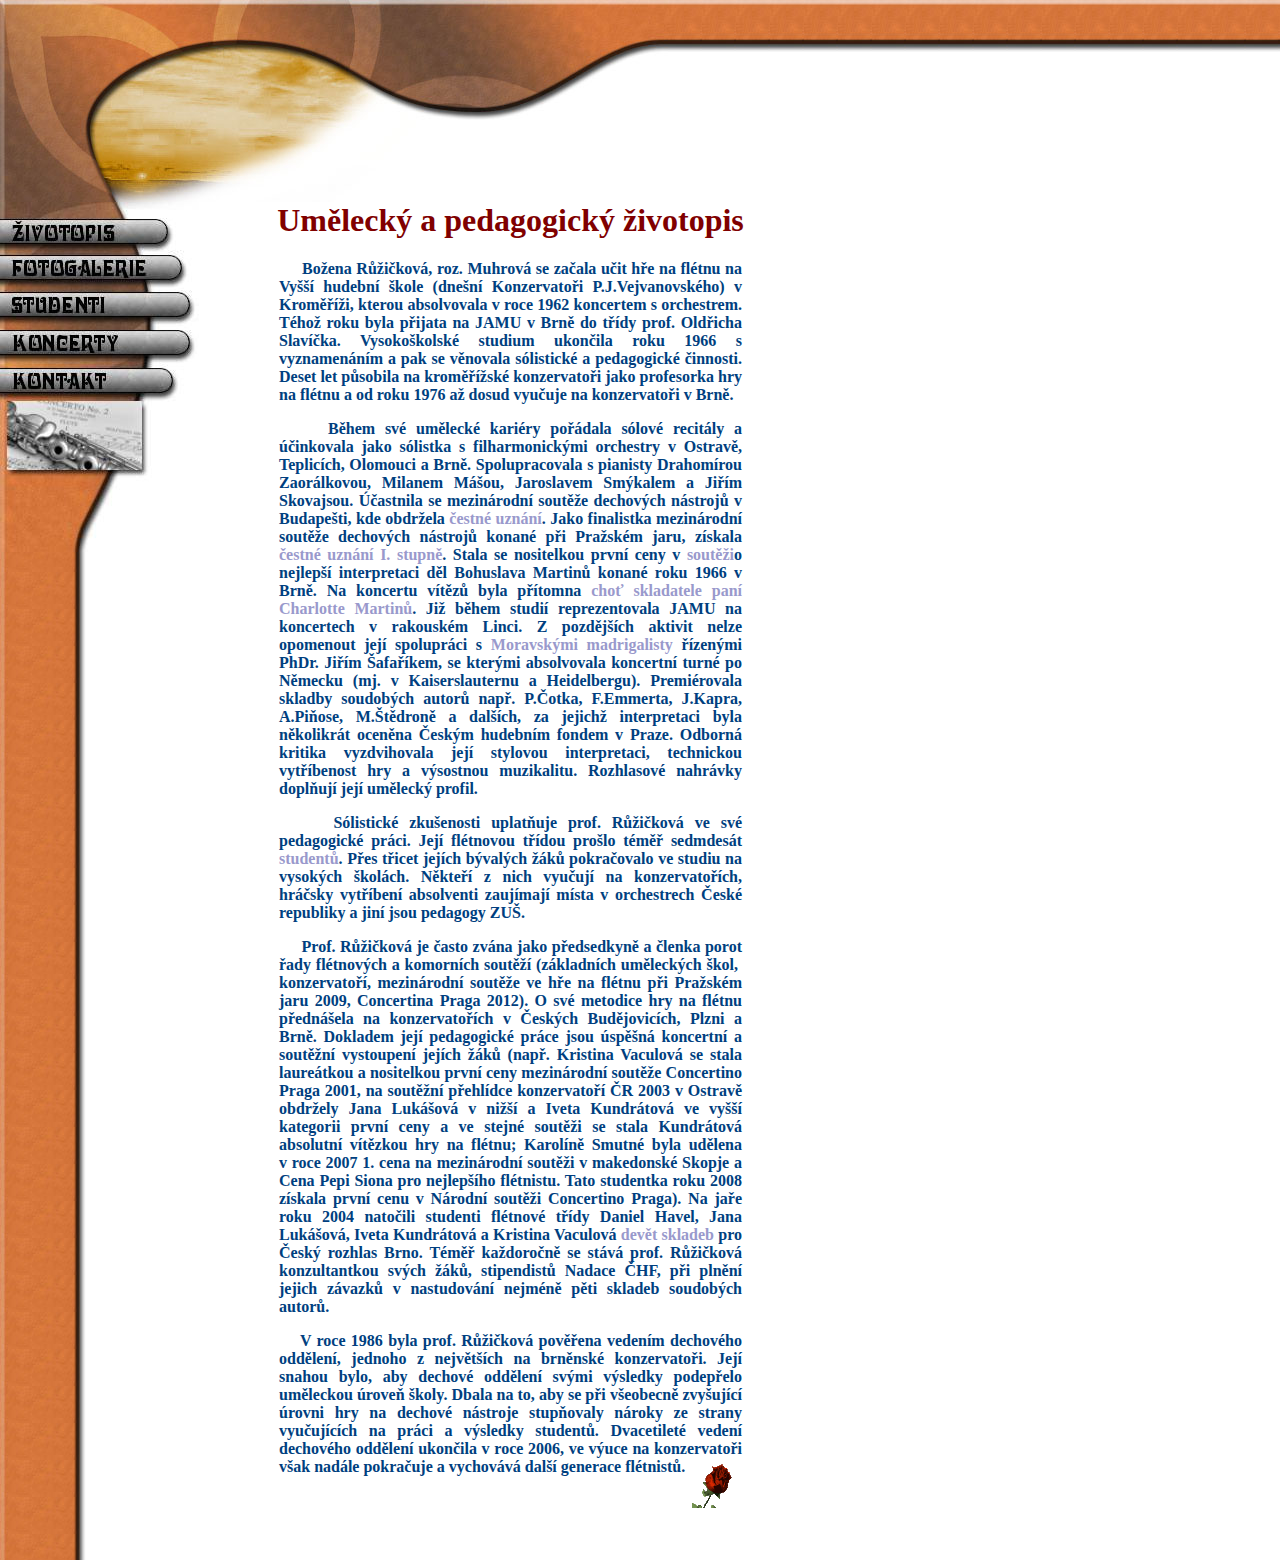
<file: zivotopis.htm>
<!DOCTYPE HTML PUBLIC "-//W3C//DTD HTML 4.01 Transitional//EN">
<html lang="cs">
  <head>  
    <link rel="stylesheet" href="style.css" type="text/css">  
    <meta http-equiv="Content-Type" content="text/html; charset=utf-8">  
    <meta http-equiv="Content-Language" content="cs">
    <title>Růžičková Božena - Životopis
    </title>     
    <style fprolloverstyle="">a:hover { color: #FF0000; font-weight: bold }   
    </style>  
    <style type="text/css">
    </style>
  </head>
  <body style="direction: ltr;" topmargin="0" leftmargin="0" alink="#000000" vlink="#000080">
    <div align="center">
      <center>
        <table border="0" cellpadding="0" cellspacing="0" height="111" width="100%">  
          <tbody>    
            <tr>      
              <td rowspan="2" height="111" width="668">      
                <img src="images/header%28without-title%29.jpg" border="0" height="202" width="668"></td>      
              <td background="images/headsliver.jpg" height="29">
                <br></td>    
            </tr>    
            <tr>      
              <td height="84">&nbsp;</td>    
            </tr>  
          </tbody>
        </table>
      </center>
    </div>
    <div align="center">
      <center>
        <table align="left" border="0" cellpadding="0" cellspacing="0" height="100%" width="822">  
          <tbody>    
            <tr>      
              <td background="images/left.jpg" valign="top" width="199">
                <map name="FPMap0">
                  <area href="zivotopis.htm" coords="0, 18, 169, 43" shape="rect">
                  <area href="fotogalerie.htm" coords="0, 53, 181, 77" shape="rect">
                  <area href="studenti.htm" coords="0, 89, 192, 116" shape="rect">
                  <area href="nahravky.htm" coords="0, 129, 192, 154" shape="rect">
                  <area href="kontakt.htm" coords="0, 166, 175, 191" shape="rect">
                  <area href="index.html" shape="rect" coords="7, 198, 143, 269">             
                </map>      
                <img src="images/logomenu-withouttext.jpg" usemap="#FPMap0" border="0" height="350" width="199"> </td>      
              <td valign="top" width="623">      
                <h1 align="center"><b>
                    <font color="#800000">Umělecký a pedagogický životopis
                    </font></b></h1>      
                <blockquote>        
                  <blockquote>          
                    <p class="style2" align="justify">&nbsp;&nbsp;&nbsp;&nbsp; Božena Růžičková, roz. Muhrová se začala učit hře na flétnu na Vyšší hudební škole (dnešní Konzervatoři P.J.Vejvanovského) v Kroměříži, kterou absolvovala v roce 1962 koncertem s orchestrem. Téhož roku byla přijata na JAMU v Brně do třídy prof. Oldřicha Slavíčka. Vysokoškolské studium ukončila roku 1966 s vyznamenáním a pak se věnovala sólistické a pedagogické činnosti. Deset let působila na kroměřížské konzervatoři jako profesorka hry na flétnu a od roku 1976 až dosud vyučuje na konzervatoři v Brně.
                    </p>          
                    <p class="style2" align="justify">&nbsp;&nbsp;&nbsp;&nbsp; Během své umělecké kariéry pořádala sólové recitály a účinkovala jako sólistka s filharmonickými orchestry v Ostravě, Teplicích, Olomouci a Brně. Spolupracovala s pianisty Drahomírou Zaorálkovou, Milanem Mášou, Jaroslavem Smýkalem a Jiřím Skovajsou. Účastnila se mezinárodní soutěže dechových nástrojů v Budapešti, kde obdržela 
                      <a href="images/zivot/budapest65.jpg">čestné uznání</a>. Jako finalistka mezinárodní soutěže dechových nástrojů konané při Pražském jaru, získala 
                      <a href="images/zivot/jaro.jpg">čestné uznání I. stupně</a>. Stala se nositelkou první ceny v 
                      <a href="images/zivot/koncertvitezu2.jpg">soutěži</a>o nejlepší interpretaci děl Bohuslava Martinů konané roku 1966 v Brně. Na koncertu vítězů byla přítomna 
                      <a href="images/zivot/koncertvitezu.jpg" title="třetí z prava, 1 řada">choť skladatele paní Charlotte Martinů</a>. Již během studií reprezentovala JAMU na koncertech v rakouském Linci. Z pozdějších aktivit nelze opomenout její spolupráci s 
                      <a href="images/zivot/mmadrigal.jpg">Moravskými madrigalisty</a> řízenými PhDr. Jiřím Šafaříkem, se kterými absolvovala koncertní turné po Německu (mj. v&nbsp;Kaiserslauternu a Heidelbergu). Premiérovala skladby soudobých autorů např. P.Čotka, F.Emmerta, J.Kapra, A.Piňose, M.Štědroně a dalších, za jejichž&nbsp;interpretaci byla několikrát oceněna Českým hudebním fondem v Praze. Odborná kritika vyzdvihovala její stylovou interpretaci, technickou vytříbenost hry a výsostnou muzikalitu. Rozhlasové nahrávky doplňují její umělecký profil.
                    </p>          
                    <p class="style2" align="justify">&nbsp;&nbsp;&nbsp;&nbsp; Sólistické zkušenosti uplatňuje prof. Růžičková ve své pedagogické práci. Její flétnovou třídou prošlo téměř sedmdesát 
                      <a href="studenti.htm">studentů</a>. Přes třicet jejích bývalých žáků pokračovalo ve studiu na vysokých školách. Někteří z nich vyučují na konzervatořích, hráčsky vytříbení absolventi zaujímají místa v orchestrech České republiky a jiní jsou pedagogy ZUŠ.
                    </p>          
                    <p class="style2" align="justify">&nbsp;&nbsp;&nbsp;&nbsp; Prof. Růžičková je často zvána jako předsedkyně a členka porot řady flétnových a komorních soutěží (základních uměleckých škol,&nbsp; konzervatoří, mezinárodní soutěže ve hře na flétnu při Pražském jaru 2009, Concertina Praga 2012). O své metodice hry na flétnu přednášela na konzervatořích v Českých Budějovicích, Plzni a Brně. Dokladem její pedagogické práce jsou úspěšná koncertní a soutěžní vystoupení jejích žáků (např. Kristina Vaculová se stala laureátkou a nositelkou první ceny mezinárodní soutěže Concertino Praga 2001, na soutěžní přehlídce konzervatoří ČR 2003 v Ostravě obdržely Jana Lukášová v nižší a Iveta Kundrátová ve vyšší kategorii první ceny a ve stejné soutěži se stala Kundrátová absolutní vítězkou hry na flétnu; Karolíně Smutné byla udělena v&nbsp;roce 2007 1. cena na mezinárodní soutěži v&nbsp;makedonské Skopje a Cena Pepi Siona pro nejlepšího flétnistu. Tato studentka roku 2008 získala první cenu v&nbsp;Národní soutěži Concertino Praga). Na jaře roku 2004 natočili studenti flétnové třídy Daniel Havel, Jana Lukášová, Iveta Kundrátová a Kristina Vaculová 
                      <a href="devet.htm">devět skladeb</a> pro Český rozhlas Brno. Téměř každoročně se stává prof. Růžičková konzultantkou svých žáků, stipendistů Nadace ČHF, při plnění jejich závazků v nastudování nejméně pěti skladeb soudobých autorů.
                    </p>          
                    <p class="style2" align="justify">&nbsp;&nbsp;&nbsp; V roce 1986 byla prof. Růžičková pověřena vedením dechového oddělení, jednoho z největších na brněnské konzervatoři. Její snahou bylo, aby dechové oddělení svými výsledky podepřelo uměleckou úroveň školy. Dbala na to, aby se při všeobecně zvyšující úrovni hry na dechové nástroje stupňovaly nároky ze strany vyučujících na práci a výsledky studentů. Dvacetileté vedení dechového oddělení ukončila v roce 2006, ve výuce na konzervatoři však nadále pokračuje a vychovává další generace flétnistů. 
                      <img src="images/redroseSmCLR.gif" align="right" border="0" height="50" width="50">          
                    </p>          
                    <p class="style2" align="justify"> <b>&nbsp;</b>
                    </p>          
                    <p class="style2" align="justify"> <b>&nbsp;</b>
                    </p>        
                  </blockquote>      
                </blockquote>      </td>    
            </tr>  
          </tbody>
        </table>
      </center>
    </div>
  </body>
</html>
</file>
<file: style.css>
BODY {

	color: #000000;

}


.style2 {
	color: #003F80;
	font-weight: bold;
	font-family: Verdana;
}


p	{font-family:Times New Roman; color:#000000;}
A	{text-decoration:none;color:#9999CC;}
A:hover	{color: orange;font-weight: none;
A:hover	{  cursor:ne-resize;}
</file>
